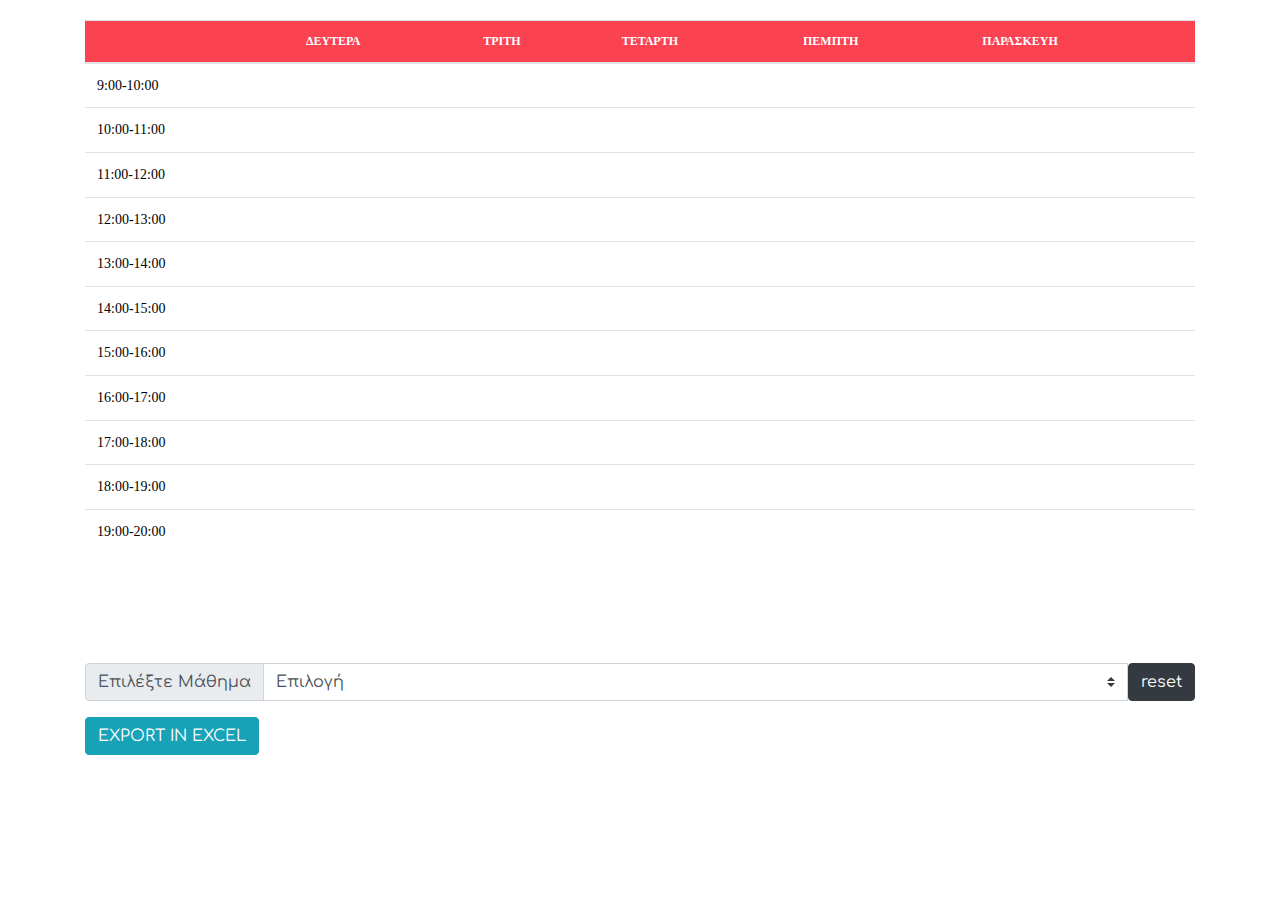
<file: Spring semester curriculum maker/index.html>
﻿<html>
  <head>
    <link rel="icon" type="image/png" href="images/icons/favicon.ico" />
    <!--===============================================================================================-->
    <link
      rel="stylesheet"
      type="text/css"
      href="vendor/bootstrap/css/bootstrap.min.css"
    />
    <!--===============================================================================================-->
    <link
      rel="stylesheet"
      type="text/css"
      href="fonts/font-awesome-4.7.0/css/font-awesome.min.css"
    />
    <!--===============================================================================================-->
    <link rel="stylesheet" type="text/css" href="vendor/animate/animate.css" />
    <!--===============================================================================================-->
    <link
      rel="stylesheet"
      type="text/css"
      href="vendor/select2/select2.min.css"
    />
    <!--===============================================================================================-->
    <link
      rel="stylesheet"
      type="text/css"
      href="vendor/perfect-scrollbar/perfect-scrollbar.css"
    />
    <!--===============================================================================================-->
    <link rel="stylesheet" type="text/css" href="css/util.css" />
    <link rel="stylesheet" type="text/css" href="css/main.css" />
    <!--===============================================================================================-->
    <link rel="shortcut icon" type="image/x-icon" href="32x32.ico" />
    <link
      rel="stylesheet"
      href="https://stackpath.bootstrapcdn.com/bootstrap/4.3.1/css/bootstrap.min.css"
      integrity="sha384-ggOyR0iXCbMQv3Xipma34MD+dH/1fQ784/j6cY/iJTQUOhcWr7x9JvoRxT2MZw1T"
      crossorigin="anonymous"
    />
    <link
      href="https://fonts.googleapis.com/css?family=Comfortaa:300,400,500,600,700&display=swap&subset=greek"
      rel="stylesheet"
    />
    <script
      src="https://code.jquery.com/jquery-3.3.1.slim.min.js"
      integrity="sha384-q8i/X+965DzO0rT7abK41JStQIAqVgRVzpbzo5smXKp4YfRvH+8abtTE1Pi6jizo"
      crossorigin="anonymous"
    ></script>
    <script
      src="https://cdnjs.cloudflare.com/ajax/libs/popper.js/1.14.7/umd/popper.min.js"
      integrity="sha384-UO2eT0CpHqdSJQ6hJty5KVphtPhzWj9WO1clHTMGa3JDZwrnQq4sF86dIHNDz0W1"
      crossorigin="anonymous"
    ></script>
    <script
      src="https://stackpath.bootstrapcdn.com/bootstrap/4.3.1/js/bootstrap.min.js"
      integrity="sha384-JjSmVgyd0p3pXB1rRibZUAYoIIy6OrQ6VrjIEaFf/nJGzIxFDsf4x0xIM+B07jRM"
      crossorigin="anonymous"
    ></script>
    <title>ΠΡΟΓΡΑΜΜΑ</title>
    <style media="screen">
      * {
        font-family: "Comfortaa", cursive;
      }
      .container {
        padding-top: 20px;
      }
    </style>
    <script>
      var courses = new Array(36);
      for (var i = 0; i < courses.length; i++) {
        courses[i] = new Array(8);
      }

      courses[0] = [1201, "Μαθηματικά ΙΙ B1", "3", "14", "2", "5", "14", "2"];
      courses[1] = [
        1202,
        "Μετρήσεις & κυκλώματα... B1",
        "1",
        "9",
        "2",
        "4",
        "9",
        "2"
      ];
      courses[2] = [
        1203,
        "Τεχνική συγγραφή, Παρουσίαση... B1",
        "2",
        "12",
        "2",
        "2",
        "14",
        "2"
      ];
      courses[3] = [
        1204,
        "Σχεδίαση Ψηφιακών συστημάτων B1",
        "1",
        "11",
        "2",
        "4",
        "11",
        "2"
      ];
      courses[4] = [
        1205,
        "Αντικειμενοστρεφής...",
        "3",
        "11",
        "2",
        "5",
        "11",
        "2"
      ];

      courses[36] = [1201, "Μαθηματικά ΙΙ B2", "3", "11", "2", "5", "11", "2"];
      courses[37] = [
        1202,
        "Μετρήσεις & κυκλώματα... B1",
        "1",
        "11",
        "2",
        "4",
        "11",
        "2"
      ];
      courses[2] = [
        1203,
        "Τεχνική συγγραφή, Παρουσίαση... B1",
        "2",
        "14",
        "2",
        "2",
        "12",
        "2"
      ];
      courses[3] = [
        1204,
        "Σχεδίαση Ψηφιακών συστημάτων B1",
        "1",
        "9",
        "2",
        "4",
        "9",
        "2"
      ];
      courses[4] = [
        1205,
        "Αντικειμενοστρεφής...",
        "3",
        "9",
        "2",
        "5",
        "9",
        "2"
      ];

      courses[5] = [1401, "Βάσεις Ι", "1", "11", "2", "3", "11", "2"];
      courses[6] = [
        1402,
        "Τηλεπικοινωνιακά συστήματα",
        "2",
        "12",
        "2",
        "3",
        "14",
        "2"
      ];
      courses[7] = [1403, "Λειτουργικά Ι", "2", "14", "2", "5", "9", "2"];
      courses[8] = [
        1404,
        "Ηλεκτρονικά κυκλώματα",
        "1",
        "14",
        "2",
        "3",
        "9",
        "2"
      ];
      courses[9] = [
        1405,
        "Γλώσσες & Τεχνολογίες",
        "1",
        "9",
        "2",
        "2",
        "16",
        "2"
      ];
      courses[10] = [1601, "Τεχνητή Νοημοσύνη", "1", "9", "2", "4", "9", "2"];
      courses[11] = [
        1602,
        "Ενσωματωμένα συστήματα",
        "1",
        "11",
        "2",
        "3",
        "9",
        "2"
      ];
      courses[12] = [
        1611,
        "Σύνθεση ηλεκτρονικών...",
        "2",
        "12",
        "2",
        "4",
        "11",
        "2"
      ];
      courses[13] = [
        1612,
        "Κβαντική υπολογιστική",
        "3",
        "11",
        "2",
        "5",
        "9",
        "2"
      ];
      courses[14] = [
        1613,
        "Μεθοδολογίες σχεδιασμού μικρο...",
        "1",
        "9",
        "0",
        "-1",
        "-1",
        "-1"
      ];
      courses[15] = [
        1641,
        "Αριθμητικές μεθόδοι",
        "2",
        "14",
        "2",
        "4",
        "11",
        "2"
      ];
      courses[16] = [
        1642,
        "Προηγμένα θέματα αλληλεπίδρασης",
        "1",
        "14",
        "2",
        "4",
        "14",
        "2"
      ];
      courses[17] = [1643, "Διοίκηση έργων", "3", "11", "2", "5", "9", "2"];
      courses[18] = [
        1671,
        "Μικροκυματική τεχνολογία και...",
        "1",
        "14",
        "2",
        "3",
        "16",
        "2"
      ];
      courses[19] = [
        1672,
        "Οπτοηλεκτρονική και οπτικές...",
        "4",
        "14",
        "2",
        "-1",
        "-1",
        "-1"
      ];
      courses[20] = [1673, "Συστήματα ΜΜΕ", "2", "14", "4", "-1", "-1", "-1"];
      courses[21] = [1801, "Ασφάλεια Π.Σ.", "1", "9", "2", "4", "9", "2"];
      courses[22] = [
        1802,
        "Αρχές και μεθόδοι Μηχανικής...",
        "2",
        "12",
        "2",
        "4",
        "14",
        "2"
      ];
      courses[23] = [
        1803,
        "Διαδίκτυο των πραγμάτων",
        "1",
        "11",
        "2",
        "4",
        "11",
        "2"
      ];
      courses[24] = [
        1811,
        "Εφαρμογές συστημάτων αυτόματου...",
        "3",
        "9",
        "2",
        "-1",
        "-1",
        "-1"
      ];
      courses[25] = [
        1812,
        "Μετατροπείς ισχύος",
        "3",
        "14",
        "2",
        "-1",
        "-1",
        "-1"
      ];
      courses[26] = [1837, "Μικροηλεκτρονική", "1", "9", "0", "-1", "-1", "-1"];
      courses[27] = [
        1838,
        "Εφαρμογές συστημάτων ισχύος...",
        "2",
        "14",
        "2",
        "-1",
        "-1",
        "-1"
      ];
      courses[28] = [
        1839,
        "Ηλεκτροκίνηση και ευφυή δίκτυα.",
        "5",
        "14",
        "2",
        "-1",
        "-1",
        "-1"
      ];
      courses[29] = [
        1841,
        "Οργάνωση δεδομένων και εξόρυξη...",
        "1",
        "14",
        "2",
        "2",
        "14",
        "2"
      ];
      courses[30] = [
        1842,
        "Διαδικτυακές υπηρεσίες προστιθέμενης...",
        "3",
        "11",
        "2",
        "5",
        "11",
        "2"
      ];
      courses[31] = [1871, "Ασύρματα δίκτυα", "3", "14", "2", "5", "14", "2"];
      courses[32] = [
        1872,
        "Ειδικά θέματα δικτύων CCNA 1",
        "2",
        "12",
        "2",
        "-1",
        "-1",
        "-1"
      ];
      courses[33] = [
        1873,
        "Προηγμένα θέματα δικτύων",
        "1",
        "9",
        "0",
        "-1",
        "-1",
        "-1"
      ];
      courses[34] = [
        1874,
        "Συστήματα κινητών επικοινωνιών",
        "3",
        "11",
        "2",
        "5",
        "11",
        "2"
      ];
      courses[35] = [
        1899,
        "Ραδιοτηλεοπτική παραγωγή",
        "5",
        "14",
        "2",
        "-1",
        "-1",
        "-1"
      ];

      function fnExcelReport() {
        var tab_text = "<table border='2px'><tr bgcolor='#87AFC6'>";
        var textRange;
        var j = 0;
        tab = document.getElementById("tbl1"); // id of table

        for (j = 0; j < tab.rows.length; j++) {
          tab_text = tab_text + tab.rows[j].innerHTML + "</tr>";
          //tab_text=tab_text+"</tr>";
        }

        tab_text = tab_text + "</table>";
        tab_text = tab_text.replace(/<A[^>]*>|<\/A>/g, ""); //remove if u want links in your table
        tab_text = tab_text.replace(/<img[^>]*>/gi, ""); // remove if u want images in your table
        tab_text = tab_text.replace(/<input[^>]*>|<\/input>/gi, ""); // reomves input params

        var ua = window.navigator.userAgent;
        var msie = ua.indexOf("MSIE ");

        if (msie > 0 || !!navigator.userAgent.match(/Trident.*rv\:11\./)) {
          // If Internet Explorer
          txtArea1.document.open("txt/html", "replace");
          txtArea1.document.write(tab_text);
          txtArea1.document.close();
          txtArea1.focus();
          sa = txtArea1.document.execCommand(
            "SaveAs",
            true,
            "Say Thanks to Sumit.xls"
          );
        } //other browser not tested on IE 11
        else
          sa = window.open(
            "data:application/vnd.ms-excel," + encodeURIComponent(tab_text)
          );

        return sa;
      }
      function reset() {
        var table = document.getElementById("tbl1");
        for (var i = 1; i < 12; i++) {
          for (var j = 1; j < 6; j++) {
            table.rows[i].cells[j].innerHTML = " ";
          }
        }
      }
      function sndSpring(obj) {
        var id = obj.value;

        var table = document.getElementById("tbl1");

        for (var j = 0; j < courses[id][4]; j++) {
          console.log();
          table.rows[parseInt(courses[id][3]) + j - 8].cells[
            courses[id][2]
          ].innerHTML += courses[id][1] + "<br>";
        }

        if (courses[id][5] != -1) {
          for (var j = 0; j < courses[id][7]; j++) {
            table.rows[parseInt(courses[id][6]) + j - 8].cells[
              courses[id][5]
            ].innerHTML += courses[id][1] + "<br>";
          }
        }
      }
      function snd(obj) {
        var table = document.getElementById("tbl1");
        var i = obj.value;
        if (i == "it1101A") {
          table.rows[6].cells[2].innerHTML += "ΜΑΘΗΜΑΤΙΚΑ Ι" + "<br>";
          table.rows[7].cells[2].innerHTML += "ΜΑΘΗΜΑΤΙΚΑ Ι" + "<br>";
          table.rows[3].cells[3].innerHTML += "ΜΑΘΗΜΑΤΙΚΑ Ι" + "<br>";
          table.rows[4].cells[3].innerHTML += "ΜΑΘΗΜΑΤΙΚΑ Ι" + "<br>";
        }
        if (i == "it1101B") {
          table.rows[6].cells[1].innerHTML += "ΜΑΘΗΜΑΤΙΚΑ Ι" + "<br>";
          table.rows[7].cells[1].innerHTML += "ΜΑΘΗΜΑΤΙΚΑ Ι" + "<br>";
          table.rows[6].cells[3].innerHTML += "ΜΑΘΗΜΑΤΙΚΑ Ι" + "<br>";
          table.rows[7].cells[3].innerHTML += "ΜΑΘΗΜΑΤΙΚΑ Ι" + "<br>";
        }
        if (i == "it1102A") {
          table.rows[6].cells[3].innerHTML +=
            "ΔΟΜΗΜΕΝΟΣ ΠΡΟΓΡΑΜΜΑΤΙΣΜΟΣ" + "<br>";
          table.rows[7].cells[3].innerHTML +=
            "ΔΟΜΗΜΕΝΟΣ ΠΡΟΓΡΑΜΜΑΤΙΣΜΟΣ" + "<br>";
          table.rows[3].cells[5].innerHTML +=
            "ΔΟΜΗΜΕΝΟΣ ΠΡΟΓΡΑΜΜΑΤΙΣΜΟΣ" + "<br>";
          table.rows[4].cells[5].innerHTML +=
            "ΔΟΜΗΜΕΝΟΣ ΠΡΟΓΡΑΜΜΑΤΙΣΜΟΣ" + "<br>";
        }
        if (i == "it1102Β") {
          table.rows[8].cells[3].innerHTML +=
            "ΔΟΜΗΜΕΝΟΣ ΠΡΟΓΡΑΜΜΑΤΙΣΜΟΣ" + "<br>";
          table.rows[9].cells[3].innerHTML +=
            "ΔΟΜΗΜΕΝΟΣ ΠΡΟΓΡΑΜΜΑΤΙΣΜΟΣ" + "<br>";
          table.rows[6].cells[5].innerHTML +=
            "ΔΟΜΗΜΕΝΟΣ ΠΡΟΓΡΑΜΜΑΤΙΣΜΟΣ" + "<br>";
          table.rows[7].cells[5].innerHTML +=
            "ΔΟΜΗΜΕΝΟΣ ΠΡΟΓΡΑΜΜΑΤΙΣΜΟΣ" + "<br>";
        }
        if (i == "it1103A") {
          var n = 4;
          var m = 1;
          var d1 = 2;
          var d2 = 3;
          var course = "ΕΙΣΑΓΩΓΗ ΣΤΗΝ ΕΠΙΣΤΗΜΗ";
          table.rows[n].cells[d1].innerHTML += course + "<br>";
          table.rows[n + 1].cells[d1].innerHTML += course + "<br>";
          table.rows[m].cells[d2].innerHTML += course;
          table.rows[m + 1].cells[d2].innerHTML += course + "<br>";
        }
        if (i == "it1103B") {
          var n = 6;
          var m = 3;
          var d1 = 2;
          var d2 = 3;
          var course = "ΕΙΣΑΓΩΓΗ ΣΤΗΝ ΕΠΙΣΤΗΜΗ";
          table.rows[n].cells[d1].innerHTML += course + "<br>";
          table.rows[n + 1].cells[d1].innerHTML += course + "<br>";
          table.rows[m].cells[d2].innerHTML += course + "<br>";
          table.rows[m + 1].cells[d2].innerHTML += course + "<br>";
        }

        if (i == "it1104B") {
          var n = 3;
          var m = 3;
          var d1 = 1;
          var d2 = 4;
          var course = "ΗΛΕΚΤΡΟΝΙΚΗ ΦΥΣΙΚΗ";
          table.rows[n].cells[d1].innerHTML += course + "<br>";
          table.rows[n + 1].cells[d1].innerHTML += course + "<br>";
          table.rows[m].cells[d2].innerHTML += course + "<br>";
          table.rows[m + 1].cells[d2].innerHTML += course + "<br>";
        }
        if (i == "it1104A") {
          var n = 1;
          var m = 1;
          var d1 = 1;
          var d2 = 4;
          var course = "ΗΛΕΚΤΡΟΝΙΚΗ ΦΥΣΙΚΗ";
          table.rows[n].cells[d1].innerHTML += course + "<br>";
          table.rows[n + 1].cells[d1].innerHTML += course + "<br>";
          table.rows[m].cells[d2].innerHTML += course + "<br>";
          table.rows[m + 1].cells[d2].innerHTML += course + "<br>";
        }
        if (i == "it1105A") {
          var n = 3;
          var m = 3;
          var d1 = 1;
          var d2 = 4;
          var course = "ΚΥΚΛΩΜΑΤΑ ΣΥΝΕΧΟΥΣ ΡΕΥΜ." + "<br>";
          table.rows[n].cells[d1].innerHTML += course;
          table.rows[n + 1].cells[d1].innerHTML += course;
          table.rows[m].cells[d2].innerHTML += course;
          table.rows[m + 1].cells[d2].innerHTML += course;
        }
        if (i == "it1105B") {
          var n = 1;
          var m = 1;
          var d1 = 1;
          var d2 = 4;
          var course = "ΚΥΚΛΩΜΑΤΑ ΣΥΝΕΧΟΥΣ ΡΕΥΜ." + "<br>";
          table.rows[n].cells[d1].innerHTML += course;
          table.rows[n + 1].cells[d1].innerHTML += course;
          table.rows[m].cells[d2].innerHTML += course;
          table.rows[m + 1].cells[d2].innerHTML += course;
        }
        if (i == "it1301") {
          var n = 1;
          var m = 1;
          var d1 = 1;
          var d2 = 3;
          var course = "ΠΙΘΑΝΟΤΗΤΕΣ & ΣΤΑΤΙΣΤΙΚΗ" + "<br>";
          table.rows[n].cells[d1].innerHTML += course;
          table.rows[n + 1].cells[d1].innerHTML += course;
          table.rows[m].cells[d2].innerHTML += course;
          table.rows[m + 1].cells[d2].innerHTML += course;
        }
        if (i == "it1302") {
          var n = 3;
          var m = 3;
          var d1 = 1;
          var d2 = 5;
          var course = "ΜΑΘΗΜΑΤΙΚΑ ΙΙΙ" + "<br>";
          table.rows[n].cells[d1].innerHTML += course;
          table.rows[n + 1].cells[d1].innerHTML += course;
          table.rows[m].cells[d2].innerHTML += course;
          table.rows[m + 1].cells[d2].innerHTML += course;
        }
        if (i == "it1303") {
          var n = 6;
          var m = 6;
          var d1 = 3;
          var d2 = 4;
          var course = "ΕΠΕΞΕΡΓΑΣΙΑ ΣΗΜΑΤΟΣ" + "<br>";
          table.rows[n].cells[d1].innerHTML += course;
          table.rows[n + 1].cells[d1].innerHTML += course;
          table.rows[m].cells[d2].innerHTML += course;
          table.rows[m + 1].cells[d2].innerHTML += course;
        }
        // n goes with d1 | hour begin , day
        // m goes with d2 | hour begin , day
        // course is the name of the course
        if (i == "it1304") {
          var n = 11;
          var m = 9;
          var d1 = 3;
          var d2 = 5;
          var course = "ΟΡΓΑΝΩΣΗ & ΑΡΧΙΤΕΚΤΟΝΙΚΗ" + "<br>";
          table.rows[n - 8].cells[d1].innerHTML += course;
          table.rows[n - 7].cells[d1].innerHTML += course;
          table.rows[m - 8].cells[d2].innerHTML += course;
          table.rows[m - 7].cells[d2].innerHTML += course;
        }
        if (i == "it1305") {
          var n = 9;
          var m = 14;
          var d1 = 4;
          var d2 = 5;
          var course = "ΔΟΜΕΣ ΔΕΔΟΜΕΝΩΝ" + "<br>";
          table.rows[n - 8].cells[d1].innerHTML += course;
          table.rows[n - 7].cells[d1].innerHTML += course;
          table.rows[m - 8].cells[d2].innerHTML += course;
          table.rows[m - 7].cells[d2].innerHTML += course;
        }

        if (i == "it1501") {
          var n = 12;
          var m = 11;
          var d1 = 2;
          var d2 = 4;
          var course = "ΑΣΥΡΜΑΤΕΣ ΕΠΙΚΟΙΝΩΝΙΕΣ" + "<br>";
          table.rows[n - 8].cells[d1].innerHTML += course;
          table.rows[n - 7].cells[d1].innerHTML += course;
          table.rows[m - 8].cells[d2].innerHTML += course;
          table.rows[m - 7].cells[d2].innerHTML += course;
        }
        if (i == "it1502") {
          var n = 9;
          var m = 14;
          var d1 = 1;
          var d2 = 3;
          var course = "ΜΙΚΡΟΕΛΕΓΚΤΕΣ" + "<br>";
          table.rows[n - 8].cells[d1].innerHTML += course;
          table.rows[n - 7].cells[d1].innerHTML += course;
          table.rows[m - 8].cells[d2].innerHTML += course;
          table.rows[m - 7].cells[d2].innerHTML += course;
        }
        if (i == "it1503") {
          var n = 14;
          var m = 9;
          var d1 = 2;
          var d2 = 4;
          var course = "ΛΕΙΤΟΥΡΓΙΚΑ ΙΙ" + "<br>";
          table.rows[n - 8].cells[d1].innerHTML += course;
          table.rows[n - 7].cells[d1].innerHTML += course;
          table.rows[m - 8].cells[d2].innerHTML += course;
          table.rows[m - 7].cells[d2].innerHTML += course;
        }
        if (i == "it1504") {
          var n = 14;
          var m = 11;
          var d1 = 1;
          var d2 = 3;
          var course = "ΗΛΕΚΤΡΟΝΙΚΕΣ ΔΙΑΤΑΞΕΙΣ" + "<br>";
          table.rows[n - 8].cells[d1].innerHTML += course;
          table.rows[n - 7].cells[d1].innerHTML += course;
          table.rows[m - 8].cells[d2].innerHTML += course;
          table.rows[m - 7].cells[d2].innerHTML += course;
        }
        if (i == "it1505") {
          var n = 11;
          var m = 9;
          var d1 = 1;
          var d2 = 3;
          var course = "ΑΛΛΗΛΕΠΙΔΡΑΣΗ" + "<br>";
          table.rows[n - 8].cells[d1].innerHTML += course;
          table.rows[n - 7].cells[d1].innerHTML += course;
          table.rows[m - 8].cells[d2].innerHTML += course;
          table.rows[m - 7].cells[d2].innerHTML += course;
        }
        if (i == "it1701") {
          var n = 11;
          var m = 9;
          var d1 = 1;
          var d2 = 4;
          var course = "ΔΙΚΤΥΑ ΙΙ" + "<br>";
          table.rows[n - 8].cells[d1].innerHTML += course;
          table.rows[n - 7].cells[d1].innerHTML += course;
          table.rows[m - 8].cells[d2].innerHTML += course;
          table.rows[m - 7].cells[d2].innerHTML += course;
        }
        if (i == "it1702") {
          var n = 9;
          var m = 9;
          var d1 = 1;
          var d2 = 5;
          var course = "ΗΛΕΚΤΡΟΝΙΚΑ ΙΣΧΥΟΣ" + "<br>";
          table.rows[n - 8].cells[d1].innerHTML += course;
          table.rows[n - 7].cells[d1].innerHTML += course;
          table.rows[m - 8].cells[d2].innerHTML += course;
          table.rows[m - 7].cells[d2].innerHTML += course;
        }
        if (i == "it1711") {
          var n = 14;
          var m = 11;
          var d1 = 1;
          var d2 = 4;
          var course = "ΣΥΣΤΗΜΑΤΑ ΑΥΤΟΜΑΤΟΥ ΕΛΕΓΧΟΥ" + "<br>";
          table.rows[n - 8].cells[d1].innerHTML += course;
          table.rows[n - 7].cells[d1].innerHTML += course;
          table.rows[m - 8].cells[d2].innerHTML += course;
          table.rows[m - 7].cells[d2].innerHTML += course;
        }
        if (i == "it1712") {
          var n = 14;
          var m = 11;
          var d1 = 2;
          var d2 = 5;
          var course = "ΑΙΣΘΗΤΗΡΙΑ ΚΑΙ ΕΠΕΞΕΡΓΑΣΙΑ ΜΕΤΡΗΣΕΩΝ" + "<br>";
          table.rows[n - 8].cells[d1].innerHTML += course;
          table.rows[n - 7].cells[d1].innerHTML += course;
          table.rows[m - 8].cells[d2].innerHTML += course;
          table.rows[m - 7].cells[d2].innerHTML += course;
        }
        if (i == "it1713") {
          var n = 12;
          var m = 12;
          var d1 = 2;
          var d2 = 2;
          var course = "ΠΡΟΓΡΑΜΜΑΤΙΖΟΜΕΝΟΙ ΛΟΓΙΚΟΙ ΕΛΕΓΚΤΕΣ" + "<br>";
          table.rows[n - 8].cells[d1].innerHTML += course;
          table.rows[n - 7].cells[d1].innerHTML += course;
        }
        if (i == "it1741") {
          var n = 9;
          var m = 14;
          var d1 = 3;
          var d2 = 4;
          var course = "ΕΙΣΑΓΩΓΗ ΣΤΗΝ ΑΝΑΛΥΤΙΚΗ" + "<br>";
          table.rows[n - 8].cells[d1].innerHTML += course;
          table.rows[n - 7].cells[d1].innerHTML += course;
          table.rows[m - 8].cells[d2].innerHTML += course;
          table.rows[m - 7].cells[d2].innerHTML += course;
        }
        if (i == "it1742") {
          var n = 14;
          var m = 14;
          var d1 = 2;
          var d2 = 3;
          var course = "ΜΗΧΑΝΙΚΗ ΛΟΓΙΣΜΙΚΟΥ" + "<br>";
          table.rows[n - 8].cells[d1].innerHTML += course;
          table.rows[n - 7].cells[d1].innerHTML += course;
          table.rows[m - 8].cells[d2].innerHTML += course;
          table.rows[m - 7].cells[d2].innerHTML += course;
        }
        if (i == "it1743") {
          var n = 14;
          var m = 11;
          var d1 = 1;
          var d2 = 4;
          var course = "ΒΑΣΕΙΣ ΙΙ" + "<br>";
          table.rows[n - 8].cells[d1].innerHTML += course;
          table.rows[n - 7].cells[d1].innerHTML += course;
          table.rows[m - 8].cells[d2].innerHTML += course;
          table.rows[m - 7].cells[d2].innerHTML += course;
        }
        if (i == "it1911") {
          var n = 9;
          var m = 9;
          var d1 = 1;
          var d2 = 1;
          var course = "ΕΦΑΡΜΟΓΕΣ ΕΝΣΩΜΑΤΩΜΕΝΩΝ ΣΥΣΤΗΜΑΤΩΝ" + "<br>";
          table.rows[n - 8].cells[d1].innerHTML += course;
          table.rows[n - 7].cells[d1].innerHTML += course;
        }
        if (i == "it1941") {
          var n = 12;
          var m = 14;
          var d1 = 2;
          var d2 = 4;
          var course = "ΑΔΙΣΕ" + "<br>";
          table.rows[n - 8].cells[d1].innerHTML += course;
          table.rows[n - 7].cells[d1].innerHTML += course;
          table.rows[m - 8].cells[d2].innerHTML += course;
          table.rows[m - 7].cells[d2].innerHTML += course;
        }
        if (i == "it1942") {
          var n = 11;
          var m = 14;
          var d1 = 3;
          var d2 = 4;
          var course = "ΕΠΙΧΕΙΡΙΣΙΑΚΗ ΕΡΕΥΝΑ" + "<br>";
          table.rows[n - 8].cells[d1].innerHTML += course;
          table.rows[n - 7].cells[d1].innerHTML += course;
          table.rows[m - 8].cells[d2].innerHTML += course;
          table.rows[m - 7].cells[d2].innerHTML += course;
        }
        if (i == "it1944") {
          var n = 14;
          var m = 9;
          var d1 = 3;
          var d2 = 4;
          var course = "ΔΣΥ - DBMS" + "<br>";
          table.rows[n - 8].cells[d1].innerHTML += course;
          table.rows[n - 7].cells[d1].innerHTML += course;
          table.rows[m - 8].cells[d2].innerHTML += course;
          table.rows[m - 7].cells[d2].innerHTML += course;
        }
        if (i == "it1945") {
          var n = 16;
          var m = 16;
          var d1 = 2;
          var d2 = 4;
          var course = "ΕΥΦΥΗ ΣΥΣΤΗΜΑΤΑ" + "<br>";
          table.rows[n - 8].cells[d1].innerHTML += course;
          table.rows[n - 7].cells[d1].innerHTML += course;
          table.rows[m - 8].cells[d2].innerHTML += course;
          table.rows[m - 7].cells[d2].innerHTML += course;
        }
        if (i == "it1947") {
          var n = 14;
          var m = 11;
          var d1 = 3;
          var d2 = 5;
          var course = "ΠΡΟΗΓΜΕΝΗ ΜΗΧΑΝΙΚΗ ΜΑΘΗΣΗ" + "<br>";
          table.rows[n - 8].cells[d1].innerHTML += course;
          table.rows[n - 7].cells[d1].innerHTML += course;
          table.rows[m - 8].cells[d2].innerHTML += course;
          table.rows[m - 7].cells[d2].innerHTML += course;
        }
        if (i == "it1948") {
          var n = 14;
          var m = 14;
          var d1 = 2;
          var d2 = 4;
          var course = "ΑΝΑΠΤΥΞΗ ΟΛ. ΠΛΗ. ΣΥΣΤΗΜΑΤΩΝ" + "<br>";
          table.rows[n - 8].cells[d1].innerHTML += course;
          table.rows[n - 7].cells[d1].innerHTML += course;
          table.rows[m - 8].cells[d2].innerHTML += course;
          table.rows[m - 7].cells[d2].innerHTML += course;
        }
        if (i == "it1950") {
          var n = 11;
          var m = 9;
          var d1 = 3;
          var d2 = 4;
          var course = "ΣΗΜΑΣΙΟΛΟΓΙΚΟΣ ΙΣΤΟΣ" + "<br>";
          table.rows[n - 8].cells[d1].innerHTML += course;
          table.rows[n - 7].cells[d1].innerHTML += course;
          table.rows[m - 8].cells[d2].innerHTML += course;
          table.rows[m - 7].cells[d2].innerHTML += course;
        }
        if (i == "it1969") {
          var n = 9;
          var m = 9;
          var d1 = 1;
          var d2 = 5;
          var course = "ΓΡΑΦΙΚΑ ΥΠΟΛΟΓΙΣΤΩΝ" + "<br>";
          table.rows[n - 8].cells[d1].innerHTML += course;
          table.rows[n - 7].cells[d1].innerHTML += course;
          table.rows[m - 8].cells[d2].innerHTML += course;
          table.rows[m - 7].cells[d2].innerHTML += course;
        }
        if (i == "it1972") {
          var n = 14;
          var m = 11;
          var d1 = 3;
          var d2 = 5;
          var course = "ΔΙΚΤΥΩΣΗ ΚΑΘΟΡΙΣΜΕΝΗ ΑΠΟ ΛΟΓΙΣΜΙΚΟ" + "<br>";
          table.rows[n - 8].cells[d1].innerHTML += course;
          table.rows[n - 7].cells[d1].innerHTML += course;
          table.rows[m - 8].cells[d2].innerHTML += course;
          table.rows[m - 7].cells[d2].innerHTML += course;
        }
        if (i == "it1973") {
          var n = 12;
          var m = 14;
          var d1 = 2;
          var d2 = 2;
          var course = "CCNA 2";
          table.rows[n - 8].cells[d1].innerHTML += course + "<br>";
          table.rows[n - 7].cells[d1].innerHTML += course + "<br>";
          table.rows[m - 8].cells[d2].innerHTML += course + "(Ε)" + "<br>";
          table.rows[m - 7].cells[d2].innerHTML += course + "(Ε)" + "<br>";
          table.rows[m - 6].cells[d2].innerHTML += course + "(Ε)" + "<br>";
          table.rows[m - 5].cells[d2].innerHTML += course + "(Ε)" + "<br>";
        }
        if (i == "it1975") {
          var n = 11;
          var m = 9;
          var d1 = 1;
          var d2 = 3;
          var course = "ΤΕΧΝΟΛΟΓΙΑ ΠΟΛΥΜΕΣΩΝ" + "<br>";
          table.rows[n - 8].cells[d1].innerHTML += course;
          table.rows[n - 7].cells[d1].innerHTML += course;
          table.rows[m - 8].cells[d2].innerHTML += course;
          table.rows[m - 7].cells[d2].innerHTML += course;
        }
      }
    </script>
  </head>
  <body>
    <div class="container">
      <div class="table100 ver4 m-b-110">
        <table class="table table-hover" id="tbl1">
          <thread>
            <tr>
              <th class="tg-0lax"></th>
              <th class="tg-0lax">ΔΕΥΤΕΡΑ</th>
              <th class="tg-0lax">ΤΡΙΤΗ</th>
              <th class="tg-0lax">ΤΕΤΑΡΤΗ</th>
              <th class="tg-0lax">ΠΕΜΠΤΗ</th>
              <th class="tg-0lax">ΠΑΡΑΣΚΕΥΗ</th>
            </tr>
          </thread>

          <tbody>
            <tr>
              <td class="tg-0lax">9:00-10:00</td>
              <td class="tg-0lax"></td>
              <td class="tg-0lax"></td>
              <td class="tg-0lax"></td>
              <td class="tg-0lax"></td>
              <td class="tg-0lax"></td>
            </tr>
            <tr>
              <td class="tg-0lax">10:00-11:00</td>
              <td class="tg-0lax"></td>
              <td class="tg-0lax"></td>
              <td class="tg-0lax"></td>
              <td class="tg-0lax"></td>
              <td class="tg-0lax"></td>
            </tr>
            <tr>
              <td class="tg-0lax">11:00-12:00</td>
              <td class="tg-0lax"></td>
              <td class="tg-0lax"></td>
              <td class="tg-0lax"></td>
              <td class="tg-0lax"></td>
              <td class="tg-0lax"></td>
            </tr>
            <tr>
              <td class="tg-0lax">12:00-13:00</td>
              <td class="tg-0lax"></td>
              <td class="tg-0lax"></td>
              <td class="tg-0lax"></td>
              <td class="tg-0lax"></td>
              <td class="tg-0lax"></td>
            </tr>
            <tr>
              <td class="tg-0lax">13:00-14:00</td>
              <td class="tg-0lax"></td>
              <td class="tg-0lax"></td>
              <td class="tg-0lax"></td>
              <td class="tg-0lax"></td>
              <td class="tg-0lax"></td>
            </tr>
            <tr>
              <td class="tg-0lax">14:00-15:00</td>
              <td class="tg-0lax"></td>
              <td class="tg-0lax"></td>
              <td class="tg-0lax"></td>
              <td class="tg-0lax"></td>
              <td class="tg-0lax"></td>
            </tr>
            <tr>
              <td class="tg-0lax">15:00-16:00</td>
              <td class="tg-0lax"></td>
              <td class="tg-0lax"></td>
              <td class="tg-0lax"></td>
              <td class="tg-0lax"></td>
              <td class="tg-0lax"></td>
            </tr>
            <tr>
              <td class="tg-0lax">16:00-17:00</td>
              <td class="tg-0lax"></td>
              <td class="tg-0lax"></td>
              <td class="tg-0lax"></td>
              <td class="tg-0lax"></td>
              <td class="tg-0lax"></td>
            </tr>
            <tr>
              <td class="tg-0lax">17:00-18:00</td>
              <td class="tg-0lax"></td>
              <td class="tg-0lax"></td>
              <td class="tg-0lax"></td>
              <td class="tg-0lax"></td>
              <td class="tg-0lax"></td>
            </tr>
            <tr>
              <td class="tg-0lax">18:00-19:00</td>
              <td class="tg-0lax"></td>
              <td class="tg-0lax"></td>
              <td class="tg-0lax"></td>
              <td class="tg-0lax"></td>
              <td class="tg-0lax"></td>
            </tr>
            <tr>
              <td class="tg-0lax">19:00-20:00</td>
              <td class="tg-0lax"></td>
              <td class="tg-0lax"></td>
              <td class="tg-0lax"></td>
              <td class="tg-0lax"></td>
              <td class="tg-0lax"></td>
            </tr>
          </tbody>
        </table>
      </div>

      <div class="input-group mb-3">
        <div class="input-group-prepend">
          <label class="input-group-text" for="inputGroupSelect01"
            >Επιλέξτε Μάθημα</label
          >
        </div>
        <select
          onchange="sndSpring(this)"
          class="custom-select"
          id="inputGroupSelect01"
        >
          <option value="null">Επιλογή</option>
          <option value="0">ΜΑΘΗΜΑΤΙΚΑ ΙΙ B1</option>
          <option value="1"
            >ΜΕΤΡΗΣΕΙΣ ΚΑΙ ΚΥΚΛΩΜΑΤΑ ΕΝΑΛΛΑΣΣΟΜΕΝΟΥ ΡΕΥΜΑΤΟΣ B1</option
          >
          <option value="2"
            >ΤΕΧΝΙΚΗ ΣΥΓΓΡΑΦΗ, ΠΑΡΟΥΣΙΑΣΗ ΚΑΙ ΟΡΟΛΟΓΙΑ ΞΕΝΗΣ ΓΛΩΣΣΑΣ B1</option
          >
          <option value="3">ΣΧΕΔΙΑΣΗ ΨΗΦΙΑΚΩΝ ΣΥΣΤΗΜΑΤΩΝ B1</option
          ><option value="36">ΑΝΤΙΚΕΙΜΕΝΟΣΤΡΕΦΗΣ ΠΡΟΓΡΑΜΜΑΤΙΣΜΟΣ B1</option>
          <option value="37">ΜΑΘΗΜΑΤΙΚΑ ΙΙ B2</option>
          <option value="38"
            >ΜΕΤΡΗΣΕΙΣ ΚΑΙ ΚΥΚΛΩΜΑΤΑ ΕΝΑΛΛΑΣΣΟΜΕΝΟΥ ΡΕΥΜΑΤΟΣ B2</option
          >
          <option value="39"
            >ΤΕΧΝΙΚΗ ΣΥΓΓΡΑΦΗ, ΠΑΡΟΥΣΙΑΣΗ ΚΑΙ ΟΡΟΛΟΓΙΑ ΞΕΝΗΣ ΓΛΩΣΣΑΣ B2</option
          >
          <option value="40">ΣΧΕΔΙΑΣΗ ΨΗΦΙΑΚΩΝ ΣΥΣΤΗΜΑΤΩΝ B2</option>
          <option value="4">ΑΝΤΙΚΕΙΜΕΝΟΣΤΡΕΦΗΣ ΠΡΟΓΡΑΜΜΑΤΙΣΜΟΣ B2</option>
          <option value="5">ΣΥΣΤΗΜΑΤΑ ΔΙΑΧΕΙΡΙΣΗΣ ΒΑΣΕΩΝ ΔΕΔΟΜΕΝΩΝ</option>
          <option value="6">ΤΗΛΕΠΙΚΟΙΝΩΝΙΑΚΑ ΣΥΣΤΗΜΑΤΑ</option>
          <option value="7">ΕΙΣΑΓΩΓΗ ΣΤΑ ΛΕΙΤΟΥΡΓΙΚΑ ΣΥΣΤΗΜΑΤΑ</option>
          <option value="8">ΗΛΕΚΤΡΟΝΙΚΑ ΚΥΚΛΩΜΑΤΑ</option>
          <option value="9">ΓΛΩΣΣΕΣ ΚΑΙ ΤΕΧΝΟΛΟΓΙΕΣ ΙΣΤΟΥ</option>
          <option value="10">ΤΕΧΝΗΤΗ ΝΟΗΜΟΣΥΝΗ</option>
          <option value="11">ΕΝΣΩΜΑΤΩΜΕΝΑ ΣΥΣΤΗΜΑΤΑ</option>
          <option value="12">ΣΥΝΘΕΣΗ ΗΛΕΚΤΡΟΝΙΚΩΝ ΚΥΚΛΩΜΑΤΩΝ</option>
          <option value="13">ΚΒΑΝΤΙΚΗ ΥΠΛΟΓΙΣΤΙΚΗ</option>
          <option value="14"
            >ΜΕΘΟΔΟΛΟΓΙΕΣ ΣΧΕΔΙΑΣΜΟΥ ΜΙΚΡΟΗΛΕΚΤΡΟΝΙΚΩΝ ΚΥΚΛΩΜΑΤΩΝ</option
          >
          <option value="15">ΑΡΙΘΜΗΤΙΚΕΣ ΜΕΘΟΔΟΙ</option>
          <option value="16">ΠΡΟΗΓΜΕΝΑ ΘΕΜΑΤΑ ΑΛΛΗΛΕΠΙΔΡΑΣΗΣ</option>
          <option value="17">ΔΙΟΙΚΗΣΗ ΕΡΓΩΝ</option>
          <option value="18">ΜΙΚΡΟΚΥΜΑΤΙΚΗ ΤΕΧΝΟΛΟΓΙΑ ΚΑΙ ΤΗΛΕΠΙΣΚΟΠΗΣΗ</option>
          <option value="19">ΟΠΤΟΗΛΕΚΤΡΟΝΙΚΗ ΚΑΙ ΟΠΤΙΚΕΣ ΕΠΙΚΟΙΝΩΝΙΕΣ</option>
          <option value="20">ΣΥΣΤΗΜΑΤΑ ΜΕΣΩΝ ΜΑΖΙΚΗΣ ΕΠΙΚΟΙΝΩΝΙΑΣ</option>
          <option value="21">ΑΣΦΑΛΕΙΑ ΠΛΗΡΟΦΟΡΙΑΚΩΝ ΣΥΣΤΗΜΑΤΩΝ</option>
          <option value="22">ΑΡΧΕΣ ΚΑΙ ΜΕΘΟΔΟΙ ΜΗΧΑΝΙΚΗΣ ΜΑΘΗΣΗΣ</option>
          <option value="23">ΔΙΑΔΙΚΤΥΟ ΤΩΝ ΠΡΑΓΜΑΤΩΝ</option>
          <option value="24">ΕΦΑΡΜΟΓΕΣ ΣΥΣΤΗΜΑΤΩΝ ΑΥΤΟΜΑΤΟΥ ΕΛΕΓΧΟΥ</option>
          <option value="25">ΜΕΤΑΤΡΟΠΕΙΣ ΙΣΧΥΟΣ</option>
          <option value="26">ΜΙΚΡΟΗΛΕΚΤΡΟΝΙΚΗ</option>
          <option value="27">ΕΦΑΡΜΟΓΕΣ ΣΥΣΤΗΜΑΤΩΝ ΙΣΧΥΟΣ ΚΑΙ ΑΠΕ</option>
          <option value="28">ΗΛΕΚΤΡΟΚΙΝΗΣΗ ΚΑΙ ΕΥΦΥΗ ΔΙΚΤΥΑ</option>
          <option value="29">ΟΡΓΑΝΩΣΗ ΔΕΔΟΜΕΝΩΝ ΚΑΙ ΕΞΟΡΥΞΗ ΠΛΗΡΟΦΟΡΙΑΣ</option>
          <option value="30">ΔΙΑΔΙΚΤΥΑΚΕΣ ΥΠΗΡΕΣΙΕΣ ΠΡΟΣΤΙΘΕΜΕΝΗΣ ΑΞΙΑΣ</option>
          <option value="31">ΑΣΥΡΜΑΤΑ ΔΙΚΤΥΑ</option>
          <option value="32">ΕΙΔΙΚΑ ΘΕΜΑΤΑ ΔΙΚΤΥΩΝ CCNA 1</option>
          <option value="33">ΠΡΟΗΓΜΕΝΑ ΘΕΜΑΤΑ ΔΙΚΤΥΩΝ</option>
          <option value="34">ΣΥΣΤΗΜΑΤΑ ΚΙΝΗΤΩΝ ΕΠΙΚΟΙΝΩΝΙΩΝ</option>
          <option value="35">ΡΑΔΙΟΤΗΛΕΟΠΤΙΚΗ ΠΑΡΑΓΩΓΗ</option>
        </select>
        <button class="btn btn-dark" type="button" onclick="reset()">
          reset
        </button>
        <iframe id="txtArea1" style="display:none"></iframe>
        <br />
      </div>
      <button class="btn btn-info" id="btnExport" onclick="fnExcelReport();">
        EXPORT IN EXCEL
      </button>
    </div>
  </body>
</html>
</file>
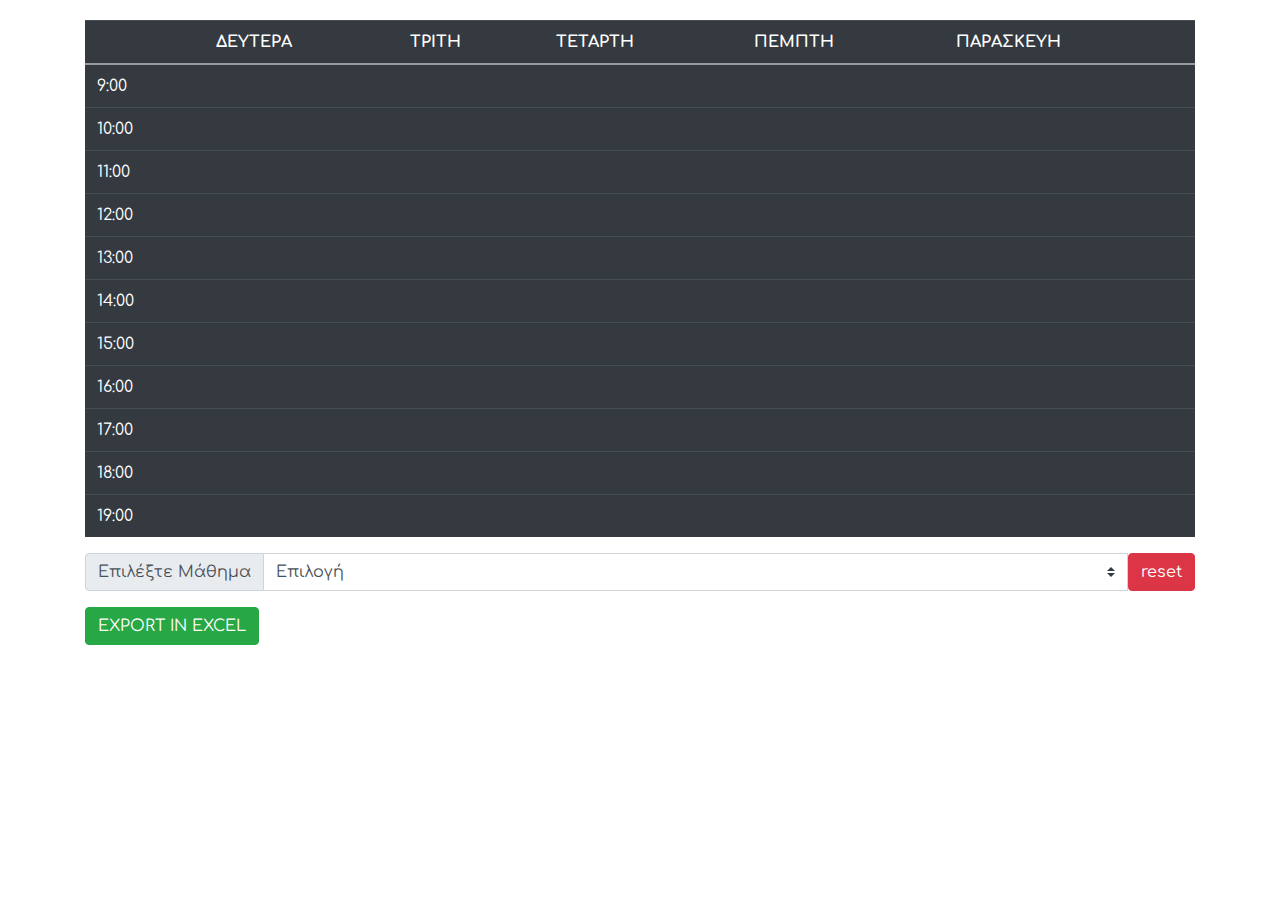
<file: Winter semester curriculum maker/index.html>
﻿<html>
  <head>
	<link rel="shortcut icon" type="image/x-icon" href="32x32.ico" />
    <link
      rel="stylesheet"
      href="https://stackpath.bootstrapcdn.com/bootstrap/4.3.1/css/bootstrap.min.css"
      integrity="sha384-ggOyR0iXCbMQv3Xipma34MD+dH/1fQ784/j6cY/iJTQUOhcWr7x9JvoRxT2MZw1T"
      crossorigin="anonymous"
    />
    <link
      href="https://fonts.googleapis.com/css?family=Comfortaa:300,400,500,600,700&display=swap&subset=greek"
      rel="stylesheet"
    />
    <script
      src="https://code.jquery.com/jquery-3.3.1.slim.min.js"
      integrity="sha384-q8i/X+965DzO0rT7abK41JStQIAqVgRVzpbzo5smXKp4YfRvH+8abtTE1Pi6jizo"
      crossorigin="anonymous"
    ></script>
    <script
      src="https://cdnjs.cloudflare.com/ajax/libs/popper.js/1.14.7/umd/popper.min.js"
      integrity="sha384-UO2eT0CpHqdSJQ6hJty5KVphtPhzWj9WO1clHTMGa3JDZwrnQq4sF86dIHNDz0W1"
      crossorigin="anonymous"
    ></script>
    <script
      src="https://stackpath.bootstrapcdn.com/bootstrap/4.3.1/js/bootstrap.min.js"
      integrity="sha384-JjSmVgyd0p3pXB1rRibZUAYoIIy6OrQ6VrjIEaFf/nJGzIxFDsf4x0xIM+B07jRM"
      crossorigin="anonymous"
    ></script>
    <title>ΠΡΟΓΡΑΜΜΑ</title>
    <style media="screen">
      * {
        font-family: "Comfortaa", cursive;
      }
      .container {
        padding-top: 20px;
      }
    </style>
    <script>
      function fnExcelReport() {
        var tab_text = "<table border='2px'><tr bgcolor='#87AFC6'>";
        var textRange;
        var j = 0;
        tab = document.getElementById("tbl1"); // id of table

        for (j = 0; j < tab.rows.length; j++) {
          tab_text = tab_text + tab.rows[j].innerHTML + "</tr>";
          //tab_text=tab_text+"</tr>";
        }

        tab_text = tab_text + "</table>";
        tab_text = tab_text.replace(/<A[^>]*>|<\/A>/g, ""); //remove if u want links in your table
        tab_text = tab_text.replace(/<img[^>]*>/gi, ""); // remove if u want images in your table
        tab_text = tab_text.replace(/<input[^>]*>|<\/input>/gi, ""); // reomves input params

        var ua = window.navigator.userAgent;
        var msie = ua.indexOf("MSIE ");

        if (msie > 0 || !!navigator.userAgent.match(/Trident.*rv\:11\./)) {
          // If Internet Explorer
          txtArea1.document.open("txt/html", "replace");
          txtArea1.document.write(tab_text);
          txtArea1.document.close();
          txtArea1.focus();
          sa = txtArea1.document.execCommand(
            "SaveAs",
            true,
            "Say Thanks to Sumit.xls"
          );
        } //other browser not tested on IE 11
        else
          sa = window.open(
            "data:application/vnd.ms-excel," + encodeURIComponent(tab_text)
          );

        return sa;
      }
      function reset() {
        var table = document.getElementById("tbl1");
        for (var i = 1; i < 12; i++) {
          for (var j = 1; j < 6; j++) {
            table.rows[i].cells[j].innerHTML = " ";
          }
        }
      }
      function snd(obj) {
        var table = document.getElementById("tbl1");
        var i = obj.value;
        if (i == "it1101A") {
          table.rows[6].cells[2].innerHTML += "ΜΑΘΗΜΑΤΙΚΑ Ι" + "<br>";
          table.rows[7].cells[2].innerHTML += "ΜΑΘΗΜΑΤΙΚΑ Ι" + "<br>";
          table.rows[3].cells[3].innerHTML += "ΜΑΘΗΜΑΤΙΚΑ Ι" + "<br>";
          table.rows[4].cells[3].innerHTML += "ΜΑΘΗΜΑΤΙΚΑ Ι" + "<br>";
        }
        if (i == "it1101B") {
          table.rows[6].cells[1].innerHTML += "ΜΑΘΗΜΑΤΙΚΑ Ι" + "<br>";
          table.rows[7].cells[1].innerHTML += "ΜΑΘΗΜΑΤΙΚΑ Ι" + "<br>";
          table.rows[6].cells[3].innerHTML += "ΜΑΘΗΜΑΤΙΚΑ Ι" + "<br>";
          table.rows[7].cells[3].innerHTML += "ΜΑΘΗΜΑΤΙΚΑ Ι" + "<br>";
        }
        if (i == "it1102A") {
          table.rows[6].cells[3].innerHTML +=
            "ΔΟΜΗΜΕΝΟΣ ΠΡΟΓΡΑΜΜΑΤΙΣΜΟΣ" + "<br>";
          table.rows[7].cells[3].innerHTML +=
            "ΔΟΜΗΜΕΝΟΣ ΠΡΟΓΡΑΜΜΑΤΙΣΜΟΣ" + "<br>";
          table.rows[3].cells[5].innerHTML +=
            "ΔΟΜΗΜΕΝΟΣ ΠΡΟΓΡΑΜΜΑΤΙΣΜΟΣ" + "<br>";
          table.rows[4].cells[5].innerHTML +=
            "ΔΟΜΗΜΕΝΟΣ ΠΡΟΓΡΑΜΜΑΤΙΣΜΟΣ" + "<br>";
        }
        if (i == "it1102Β") {
          table.rows[8].cells[3].innerHTML +=
            "ΔΟΜΗΜΕΝΟΣ ΠΡΟΓΡΑΜΜΑΤΙΣΜΟΣ" + "<br>";
          table.rows[9].cells[3].innerHTML +=
            "ΔΟΜΗΜΕΝΟΣ ΠΡΟΓΡΑΜΜΑΤΙΣΜΟΣ" + "<br>";
          table.rows[6].cells[5].innerHTML +=
            "ΔΟΜΗΜΕΝΟΣ ΠΡΟΓΡΑΜΜΑΤΙΣΜΟΣ" + "<br>";
          table.rows[7].cells[5].innerHTML +=
            "ΔΟΜΗΜΕΝΟΣ ΠΡΟΓΡΑΜΜΑΤΙΣΜΟΣ" + "<br>";
        }
        if (i == "it1103A") {
          var n = 4;
          var m = 1;
          var d1 = 2;
          var d2 = 3;
          var course = "ΕΙΣΑΓΩΓΗ ΣΤΗΝ ΕΠΙΣΤΗΜΗ";
          table.rows[n].cells[d1].innerHTML += course + "<br>";
          table.rows[n + 1].cells[d1].innerHTML += course + "<br>";
          table.rows[m].cells[d2].innerHTML += course;
          table.rows[m + 1].cells[d2].innerHTML += course + "<br>";
        }
        if (i == "it1103B") {
          var n = 6;
          var m = 3;
          var d1 = 2;
          var d2 = 3;
          var course = "ΕΙΣΑΓΩΓΗ ΣΤΗΝ ΕΠΙΣΤΗΜΗ";
          table.rows[n].cells[d1].innerHTML += course + "<br>";
          table.rows[n + 1].cells[d1].innerHTML += course + "<br>";
          table.rows[m].cells[d2].innerHTML += course + "<br>";
          table.rows[m + 1].cells[d2].innerHTML += course + "<br>";
        }

        if (i == "it1104B") {
          var n = 3;
          var m = 3;
          var d1 = 1;
          var d2 = 4;
          var course = "ΗΛΕΚΤΡΟΝΙΚΗ ΦΥΣΙΚΗ";
          table.rows[n].cells[d1].innerHTML += course + "<br>";
          table.rows[n + 1].cells[d1].innerHTML += course + "<br>";
          table.rows[m].cells[d2].innerHTML += course + "<br>";
          table.rows[m + 1].cells[d2].innerHTML += course + "<br>";
        }
        if (i == "it1104A") {
          var n = 1;
          var m = 1;
          var d1 = 1;
          var d2 = 4;
          var course = "ΗΛΕΚΤΡΟΝΙΚΗ ΦΥΣΙΚΗ";
          table.rows[n].cells[d1].innerHTML += course + "<br>";
          table.rows[n + 1].cells[d1].innerHTML += course + "<br>";
          table.rows[m].cells[d2].innerHTML += course + "<br>";
          table.rows[m + 1].cells[d2].innerHTML += course + "<br>";
        }
        if (i == "it1105A") {
          var n = 3;
          var m = 3;
          var d1 = 1;
          var d2 = 4;
          var course = "ΚΥΚΛΩΜΑΤΑ ΣΥΝΕΧΟΥΣ ΡΕΥΜ." + "<br>";
          table.rows[n].cells[d1].innerHTML += course;
          table.rows[n + 1].cells[d1].innerHTML += course;
          table.rows[m].cells[d2].innerHTML += course;
          table.rows[m + 1].cells[d2].innerHTML += course;
        }
        if (i == "it1105B") {
          var n = 1;
          var m = 1;
          var d1 = 1;
          var d2 = 4;
          var course = "ΚΥΚΛΩΜΑΤΑ ΣΥΝΕΧΟΥΣ ΡΕΥΜ." + "<br>";
          table.rows[n].cells[d1].innerHTML += course;
          table.rows[n + 1].cells[d1].innerHTML += course;
          table.rows[m].cells[d2].innerHTML += course;
          table.rows[m + 1].cells[d2].innerHTML += course;
        }
        if (i == "it1301") {
          var n = 1;
          var m = 1;
          var d1 = 1;
          var d2 = 3;
          var course = "ΠΙΘΑΝΟΤΗΤΕΣ & ΣΤΑΤΙΣΤΙΚΗ" + "<br>";
          table.rows[n].cells[d1].innerHTML += course;
          table.rows[n + 1].cells[d1].innerHTML += course;
          table.rows[m].cells[d2].innerHTML += course;
          table.rows[m + 1].cells[d2].innerHTML += course;
        }
        if (i == "it1302") {
          var n = 3;
          var m = 3;
          var d1 = 1;
          var d2 = 5;
          var course = "ΜΑΘΗΜΑΤΙΚΑ ΙΙΙ" + "<br>";
          table.rows[n].cells[d1].innerHTML += course;
          table.rows[n + 1].cells[d1].innerHTML += course;
          table.rows[m].cells[d2].innerHTML += course;
          table.rows[m + 1].cells[d2].innerHTML += course;
        }
        if (i == "it1303") {
          var n = 6;
          var m = 6;
          var d1 = 3;
          var d2 = 4;
          var course = "ΕΠΕΞΕΡΓΑΣΙΑ ΣΗΜΑΤΟΣ" + "<br>";
          table.rows[n].cells[d1].innerHTML += course;
          table.rows[n + 1].cells[d1].innerHTML += course;
          table.rows[m].cells[d2].innerHTML += course;
          table.rows[m + 1].cells[d2].innerHTML += course;
        }
        // n goes with d1 | hour begin , day
        // m goes with d2 | hour begin , day
        // course is the name of the course
        if (i == "it1304") {
          var n = 11;
          var m = 9;
          var d1 = 3;
          var d2 = 5;
          var course = "ΟΡΓΑΝΩΣΗ & ΑΡΧΙΤΕΚΤΟΝΙΚΗ" + "<br>";
          table.rows[n - 8].cells[d1].innerHTML += course;
          table.rows[n - 7].cells[d1].innerHTML += course;
          table.rows[m - 8].cells[d2].innerHTML += course;
          table.rows[m - 7].cells[d2].innerHTML += course;
        }
        if (i == "it1305") {
          var n = 9;
          var m = 14;
          var d1 = 4;
          var d2 = 5;
          var course = "ΔΟΜΕΣ ΔΕΔΟΜΕΝΩΝ" + "<br>";
          table.rows[n - 8].cells[d1].innerHTML += course;
          table.rows[n - 7].cells[d1].innerHTML += course;
          table.rows[m - 8].cells[d2].innerHTML += course;
          table.rows[m - 7].cells[d2].innerHTML += course;
        }

        if (i == "it1501") {
          var n = 12;
          var m = 11;
          var d1 = 2;
          var d2 = 4;
          var course = "ΑΣΥΡΜΑΤΕΣ ΕΠΙΚΟΙΝΩΝΙΕΣ" + "<br>";
          table.rows[n - 8].cells[d1].innerHTML += course;
          table.rows[n - 7].cells[d1].innerHTML += course;
          table.rows[m - 8].cells[d2].innerHTML += course;
          table.rows[m - 7].cells[d2].innerHTML += course;
        }
        if (i == "it1502") {
          var n = 9;
          var m = 14;
          var d1 = 1;
          var d2 = 3;
          var course = "ΜΙΚΡΟΕΛΕΓΚΤΕΣ" + "<br>";
          table.rows[n - 8].cells[d1].innerHTML += course;
          table.rows[n - 7].cells[d1].innerHTML += course;
          table.rows[m - 8].cells[d2].innerHTML += course;
          table.rows[m - 7].cells[d2].innerHTML += course;
        }
        if (i == "it1503") {
          var n = 14;
          var m = 9;
          var d1 = 2;
          var d2 = 4;
          var course = "ΛΕΙΤΟΥΡΓΙΚΑ ΙΙ" + "<br>";
          table.rows[n - 8].cells[d1].innerHTML += course;
          table.rows[n - 7].cells[d1].innerHTML += course;
          table.rows[m - 8].cells[d2].innerHTML += course;
          table.rows[m - 7].cells[d2].innerHTML += course;
        }
        if (i == "it1504") {
          var n = 14;
          var m = 11;
          var d1 = 1;
          var d2 = 3;
          var course = "ΗΛΕΚΤΡΟΝΙΚΕΣ ΔΙΑΤΑΞΕΙΣ" + "<br>";
          table.rows[n - 8].cells[d1].innerHTML += course;
          table.rows[n - 7].cells[d1].innerHTML += course;
          table.rows[m - 8].cells[d2].innerHTML += course;
          table.rows[m - 7].cells[d2].innerHTML += course;
        }
        if (i == "it1505") {
          var n = 11;
          var m = 9;
          var d1 = 1;
          var d2 = 3;
          var course = "ΑΛΛΗΛΕΠΙΔΡΑΣΗ" + "<br>";
          table.rows[n - 8].cells[d1].innerHTML += course;
          table.rows[n - 7].cells[d1].innerHTML += course;
          table.rows[m - 8].cells[d2].innerHTML += course;
          table.rows[m - 7].cells[d2].innerHTML += course;
        }
        if (i == "it1701") {
          var n = 11;
          var m = 9;
          var d1 = 1;
          var d2 = 4;
          var course = "ΔΙΚΤΥΑ ΙΙ" + "<br>";
          table.rows[n - 8].cells[d1].innerHTML += course;
          table.rows[n - 7].cells[d1].innerHTML += course;
          table.rows[m - 8].cells[d2].innerHTML += course;
          table.rows[m - 7].cells[d2].innerHTML += course;
        }
        if (i == "it1702") {
          var n = 9;
          var m = 9;
          var d1 = 1;
          var d2 = 5;
          var course = "ΗΛΕΚΤΡΟΝΙΚΑ ΙΣΧΥΟΣ" + "<br>";
          table.rows[n - 8].cells[d1].innerHTML += course;
          table.rows[n - 7].cells[d1].innerHTML += course;
          table.rows[m - 8].cells[d2].innerHTML += course;
          table.rows[m - 7].cells[d2].innerHTML += course;
        }
        if (i == "it1711") {
          var n = 14;
          var m = 11;
          var d1 = 1;
          var d2 = 4;
          var course = "ΣΥΣΤΗΜΑΤΑ ΑΥΤΟΜΑΤΟΥ ΕΛΕΓΧΟΥ" + "<br>";
          table.rows[n - 8].cells[d1].innerHTML += course;
          table.rows[n - 7].cells[d1].innerHTML += course;
          table.rows[m - 8].cells[d2].innerHTML += course;
          table.rows[m - 7].cells[d2].innerHTML += course;
        }
        if (i == "it1712") {
          var n = 14;
          var m = 11;
          var d1 = 2;
          var d2 = 5;
          var course = "ΑΙΣΘΗΤΗΡΙΑ ΚΑΙ ΕΠΕΞΕΡΓΑΣΙΑ ΜΕΤΡΗΣΕΩΝ" + "<br>";
          table.rows[n - 8].cells[d1].innerHTML += course;
          table.rows[n - 7].cells[d1].innerHTML += course;
          table.rows[m - 8].cells[d2].innerHTML += course;
          table.rows[m - 7].cells[d2].innerHTML += course;
        }
        if (i == "it1713") {
          var n = 12;
          var m = 12;
          var d1 = 2;
          var d2 = 2;
          var course = "ΠΡΟΓΡΑΜΜΑΤΙΖΟΜΕΝΟΙ ΛΟΓΙΚΟΙ ΕΛΕΓΚΤΕΣ" + "<br>";
          table.rows[n - 8].cells[d1].innerHTML += course;
          table.rows[n - 7].cells[d1].innerHTML += course;
        }
        if (i == "it1741") {
          var n = 9;
          var m = 14;
          var d1 = 3;
          var d2 = 4;
          var course = "ΕΙΣΑΓΩΓΗ ΣΤΗΝ ΑΝΑΛΥΤΙΚΗ" + "<br>";
          table.rows[n - 8].cells[d1].innerHTML += course;
          table.rows[n - 7].cells[d1].innerHTML += course;
          table.rows[m - 8].cells[d2].innerHTML += course;
          table.rows[m - 7].cells[d2].innerHTML += course;
        }
        if (i == "it1742") {
          var n = 14;
          var m = 14;
          var d1 = 2;
          var d2 = 3;
          var course = "ΜΗΧΑΝΙΚΗ ΛΟΓΙΣΜΙΚΟΥ" + "<br>";
          table.rows[n - 8].cells[d1].innerHTML += course;
          table.rows[n - 7].cells[d1].innerHTML += course;
          table.rows[m - 8].cells[d2].innerHTML += course;
          table.rows[m - 7].cells[d2].innerHTML += course;
        }
        if (i == "it1743") {
          var n = 14;
          var m = 11;
          var d1 = 1;
          var d2 = 4;
          var course = "ΒΑΣΕΙΣ ΙΙ" + "<br>";
          table.rows[n - 8].cells[d1].innerHTML += course;
          table.rows[n - 7].cells[d1].innerHTML += course;
          table.rows[m - 8].cells[d2].innerHTML += course;
          table.rows[m - 7].cells[d2].innerHTML += course;
        }
        if (i == "it1911") {
          var n = 9;
          var m = 9;
          var d1 = 1;
          var d2 = 1;
          var course = "ΕΦΑΡΜΟΓΕΣ ΕΝΣΩΜΑΤΩΜΕΝΩΝ ΣΥΣΤΗΜΑΤΩΝ" + "<br>";
          table.rows[n - 8].cells[d1].innerHTML += course;
          table.rows[n - 7].cells[d1].innerHTML += course;
        }
        if (i == "it1941") {
          var n = 12;
          var m = 14;
          var d1 = 2;
          var d2 = 4;
          var course = "ΑΔΙΣΕ" + "<br>";
          table.rows[n - 8].cells[d1].innerHTML += course;
          table.rows[n - 7].cells[d1].innerHTML += course;
          table.rows[m - 8].cells[d2].innerHTML += course;
          table.rows[m - 7].cells[d2].innerHTML += course;
        }
        if (i == "it1942") {
          var n = 11;
          var m = 14;
          var d1 = 3;
          var d2 = 4;
          var course = "ΕΠΙΧΕΙΡΙΣΙΑΚΗ ΕΡΕΥΝΑ" + "<br>";
          table.rows[n - 8].cells[d1].innerHTML += course;
          table.rows[n - 7].cells[d1].innerHTML += course;
          table.rows[m - 8].cells[d2].innerHTML += course;
          table.rows[m - 7].cells[d2].innerHTML += course;
        }
        if (i == "it1944") {
          var n = 14;
          var m = 9;
          var d1 = 3;
          var d2 = 4;
          var course = "ΔΣΥ - DBMS" + "<br>";
          table.rows[n - 8].cells[d1].innerHTML += course;
          table.rows[n - 7].cells[d1].innerHTML += course;
          table.rows[m - 8].cells[d2].innerHTML += course;
          table.rows[m - 7].cells[d2].innerHTML += course;
        }
        if (i == "it1945") {
          var n = 16;
          var m = 16;
          var d1 = 2;
          var d2 = 4;
          var course = "ΕΥΦΥΗ ΣΥΣΤΗΜΑΤΑ" + "<br>";
          table.rows[n - 8].cells[d1].innerHTML += course;
          table.rows[n - 7].cells[d1].innerHTML += course;
          table.rows[m - 8].cells[d2].innerHTML += course;
          table.rows[m - 7].cells[d2].innerHTML += course;
        }
        if (i == "it1947") {
          var n = 14;
          var m = 11;
          var d1 = 3;
          var d2 = 5;
          var course = "ΠΡΟΗΓΜΕΝΗ ΜΗΧΑΝΙΚΗ ΜΑΘΗΣΗ" + "<br>";
          table.rows[n - 8].cells[d1].innerHTML += course;
          table.rows[n - 7].cells[d1].innerHTML += course;
          table.rows[m - 8].cells[d2].innerHTML += course;
          table.rows[m - 7].cells[d2].innerHTML += course;
        }
        if (i == "it1948") {
          var n = 14;
          var m = 14;
          var d1 = 2;
          var d2 = 4;
          var course = "ΑΝΑΠΤΥΞΗ ΟΛ. ΠΛΗ. ΣΥΣΤΗΜΑΤΩΝ" + "<br>";
          table.rows[n - 8].cells[d1].innerHTML += course;
          table.rows[n - 7].cells[d1].innerHTML += course;
          table.rows[m - 8].cells[d2].innerHTML += course;
          table.rows[m - 7].cells[d2].innerHTML += course;
        }
        if (i == "it1950") {
          var n = 11;
          var m = 9;
          var d1 = 3;
          var d2 = 4;
          var course = "ΣΗΜΑΣΙΟΛΟΓΙΚΟΣ ΙΣΤΟΣ" + "<br>";
          table.rows[n - 8].cells[d1].innerHTML += course;
          table.rows[n - 7].cells[d1].innerHTML += course;
          table.rows[m - 8].cells[d2].innerHTML += course;
          table.rows[m - 7].cells[d2].innerHTML += course;
        }
        if (i == "it1969") {
          var n = 9;
          var m = 9;
          var d1 = 1;
          var d2 = 5;
          var course = "ΓΡΑΦΙΚΑ ΥΠΟΛΟΓΙΣΤΩΝ" + "<br>";
          table.rows[n - 8].cells[d1].innerHTML += course;
          table.rows[n - 7].cells[d1].innerHTML += course;
          table.rows[m - 8].cells[d2].innerHTML += course;
          table.rows[m - 7].cells[d2].innerHTML += course;
        }
        if (i == "it1972") {
          var n = 14;
          var m = 11;
          var d1 = 3;
          var d2 = 5;
          var course = "ΔΙΚΤΥΩΣΗ ΚΑΘΟΡΙΣΜΕΝΗ ΑΠΟ ΛΟΓΙΣΜΙΚΟ" + "<br>";
          table.rows[n - 8].cells[d1].innerHTML += course;
          table.rows[n - 7].cells[d1].innerHTML += course;
          table.rows[m - 8].cells[d2].innerHTML += course;
          table.rows[m - 7].cells[d2].innerHTML += course;
        }
        if (i == "it1973") {
          var n = 12;
          var m = 14;
          var d1 = 2;
          var d2 = 2;
          var course = "CCNA 2";
          table.rows[n - 8].cells[d1].innerHTML += course + "<br>";
          table.rows[n - 7].cells[d1].innerHTML += course + "<br>";
          table.rows[m - 8].cells[d2].innerHTML += course + "(Ε)" + "<br>";
          table.rows[m - 7].cells[d2].innerHTML += course + "(Ε)" + "<br>";
          table.rows[m - 6].cells[d2].innerHTML += course + "(Ε)" + "<br>";
          table.rows[m - 5].cells[d2].innerHTML += course + "(Ε)" + "<br>";
        }
        if (i == "it1975") {
          var n = 11;
          var m = 9;
          var d1 = 1;
          var d2 = 3;
          var course = "ΤΕΧΝΟΛΟΓΙΑ ΠΟΛΥΜΕΣΩΝ" + "<br>";
          table.rows[n - 8].cells[d1].innerHTML += course;
          table.rows[n - 7].cells[d1].innerHTML += course;
          table.rows[m - 8].cells[d2].innerHTML += course;
          table.rows[m - 7].cells[d2].innerHTML += course;
        }
      }
    </script>
  </head>
  <body>
    <div class="container">
      <table class="table table-dark" id="tbl1">
        <thread>
          <tr>
            <th class="tg-0lax"></th>
            <th class="tg-0lax">ΔΕΥΤΕΡΑ</th>
            <th class="tg-0lax">ΤΡΙΤΗ</th>
            <th class="tg-0lax">ΤΕΤΑΡΤΗ</th>
            <th class="tg-0lax">ΠΕΜΠΤΗ</th>
            <th class="tg-0lax">ΠΑΡΑΣΚΕΥΗ</th>
          </tr>
        </thread>

        <tbody>
          <tr>
            <td class="tg-0lax">9:00</td>
            <td class="tg-0lax"></td>
            <td class="tg-0lax"></td>
            <td class="tg-0lax"></td>
            <td class="tg-0lax"></td>
            <td class="tg-0lax"></td>
          </tr>
          <tr>
            <td class="tg-0lax">10:00</td>
            <td class="tg-0lax"></td>
            <td class="tg-0lax"></td>
            <td class="tg-0lax"></td>
            <td class="tg-0lax"></td>
            <td class="tg-0lax"></td>
          </tr>
          <tr>
            <td class="tg-0lax">11:00</td>
            <td class="tg-0lax"></td>
            <td class="tg-0lax"></td>
            <td class="tg-0lax"></td>
            <td class="tg-0lax"></td>
            <td class="tg-0lax"></td>
          </tr>
          <tr>
            <td class="tg-0lax">12:00</td>
            <td class="tg-0lax"></td>
            <td class="tg-0lax"></td>
            <td class="tg-0lax"></td>
            <td class="tg-0lax"></td>
            <td class="tg-0lax"></td>
          </tr>
          <tr>
            <td class="tg-0lax">13:00</td>
            <td class="tg-0lax"></td>
            <td class="tg-0lax"></td>
            <td class="tg-0lax"></td>
            <td class="tg-0lax"></td>
            <td class="tg-0lax"></td>
          </tr>
          <tr>
            <td class="tg-0lax">14:00</td>
            <td class="tg-0lax"></td>
            <td class="tg-0lax"></td>
            <td class="tg-0lax"></td>
            <td class="tg-0lax"></td>
            <td class="tg-0lax"></td>
          </tr>
          <tr>
            <td class="tg-0lax">15:00</td>
            <td class="tg-0lax"></td>
            <td class="tg-0lax"></td>
            <td class="tg-0lax"></td>
            <td class="tg-0lax"></td>
            <td class="tg-0lax"></td>
          </tr>
          <tr>
            <td class="tg-0lax">16:00</td>
            <td class="tg-0lax"></td>
            <td class="tg-0lax"></td>
            <td class="tg-0lax"></td>
            <td class="tg-0lax"></td>
            <td class="tg-0lax"></td>
          </tr>
          <tr>
            <td class="tg-0lax">17:00</td>
            <td class="tg-0lax"></td>
            <td class="tg-0lax"></td>
            <td class="tg-0lax"></td>
            <td class="tg-0lax"></td>
            <td class="tg-0lax"></td>
          </tr>
          <tr>
            <td class="tg-0lax">18:00</td>
            <td class="tg-0lax"></td>
            <td class="tg-0lax"></td>
            <td class="tg-0lax"></td>
            <td class="tg-0lax"></td>
            <td class="tg-0lax"></td>
          </tr>
          <tr>
            <td class="tg-0lax">19:00</td>
            <td class="tg-0lax"></td>
            <td class="tg-0lax"></td>
            <td class="tg-0lax"></td>
            <td class="tg-0lax"></td>
            <td class="tg-0lax"></td>
          </tr>
        </tbody>

        <tbody></tbody>
      </table>

      <div class="input-group mb-3">
        <div class="input-group-prepend">
          <label class="input-group-text" for="inputGroupSelect01"
            >Επιλέξτε Μάθημα</label
          >
        </div>
        <select
          onchange="snd(this)"
          class="custom-select"
          id="inputGroupSelect01"
        >
          <option value="null">Επιλογή</option>
          <option value="it1101A">ΜΑΘΗΜΑΤΙΚΑ Ι A</option>
          <option value="it1101B">ΜΑΘΗΜΑΤΙΚΑ Ι B</option>
          <option value="it1102A">ΔΟΜΗΜΕΝΟΣ ΠΡΟΓΡΑΜΜΑΤΙΣΜΟΣ A</option>
          <option value="it1102Β">ΔΟΜΗΜΕΝΟΣ ΠΡΟΓΡΑΜΜΑΤΙΣΜΟΣ B</option>
          <option value="it1103A">ΕΙΣΑΓΩΓΗ ΣΤΗΝ ΕΠΙΣΤΗΜΗ A</option>
          <option value="it1103B">ΕΙΣΑΓΩΓΗ ΣΤΗΝ ΕΠΙΣΤΗΜΗ B</option>
          <option value="it1104A">ΗΛΕΚΤΡΟΝΙΚΗ ΦΥΣΙΚΗ A</option>
          <option value="it1104B">ΗΛΕΚΤΡΟΝΙΚΗ ΦΥΣΙΚΗ B</option>
          <option value="it1105A">ΚΥΚΛΩΜΑΤΑ ΣΥΝ. A</option>
          <option value="it1105B">ΚΥΚΛΩΜΑΤΑ ΣΥΝ. B</option>
          <option value="it1301">ΘΕΩΡΙΑ ΠΙΘΑΝΟΤΗΤΩΝ</option>
          <option value="it1302">ΜΑΘΗΜΑΤΙΚΑ ΙΙΙ</option>
          <option value="it1303">ΕΠΕΞΕΡΓΑΣΙΑ ΣΗΜΑΤΟΣ</option>
          <option value="it1304">ΟΡΓΑΝΩΣΗ & ΑΡΧΙΤΕΚΤΟΝΙΚΗ</option>
          <option value="it1305">ΔΟΜΕΣ ΔΕΔΟΜΕΝΩΝ</option>
          <option value="it1501">ΑΣΥΡΜΑΤΕΣ ΕΠΙΚΟΙΝΩΝΙΕΣ</option>
          <option value="it1502">ΜΙΚΡΟΕΛΕΓΚΤΕΣ</option>
          <option value="it1503">ΛΕΙΤΟΥΡΓΙΚΑ ΙΙ</option>
          <option value="it1504">ΗΛΕΚΤΡΟΝΙΚΕΣ ΔΙΑΤΑΞΕΙΣ</option>
          <option value="it1505">ΑΛΛΗΛΕΠΙΔΡΑΣΗ</option>
          <option value="it1701">ΔΙΚΤΥΑ ΥΠΟΛΟΓΙΣΤΩΝ</option>
          <option value="it1702">ΗΛΕΚΤΡΟΝΙΚΑ ΙΣΧΥΟΣ</option>
          <option value="it1711">ΣΥΣΤΗΜΑΤΑ ΑΥΤΟΜΑΤΟΥ ΕΛΕΓΧΟΥ</option>
          <option value="it1712">ΑΙΣΘΗΤΗΡΙΑ ΚΑΙ ΕΠΕΞΕΡΓΑΣΙΑ</option>
          <option value="it1713">ΠΡΟΓΡΑΜΜΑΤΙΖΟΜΕΝΟΙ ΛΟΓΙΚΟΙ ΕΛΕΓΚΤΕΣ</option>
          <option value="it1741">ΕΙΣΑΓΩΓΗ ΣΤΗΝ ΑΝΑΛΥΤΙΚΗ ΔΕΔΟΜΕΝΩΝ</option>
          <option value="it1742">ΜΗΧΑΝΙΚΗ ΛΟΓΙΣΜΙΚΟΥ</option>
          <option value="it1743">ΒΑΣΕΙΣ ΙΙ</option>
          <option value="it1911">ΕΦΑΡΜΟΓΕΣ ΕΝΣΩΜΑΤΩΜΕΝΩΝ ΣΥΣΤΗΜΑΤΩΝ</option>
          <option value="it1941">ΑΔΙΣΕ</option>
          <option value="it1942">ΕΠΙΧΕΙΡΗΣΙΑΚΗ ΕΡΕΥΝΑ</option>
          <option value="it1944">ΔΣΥ - DBMS</option>
          <option value="it1945">ΕΥΦΥΗ ΣΥΣΤΗΜΑΤΑ</option>
          <option value="it1947">ΠΡΟΗΓΜΕΝΗ ΜΗΧΑΝΙΚΗ ΜΑΘΗΣΗ</option>
          <option value="it1948">ΑΝΑΠΤΥΞΗ ΟΛ. ΠΛ. ΣΥΣΤΗΜΑΤΩΝ</option>
          <option value="it1950">ΣΗΜΑΣΙΟΛΟΓΙΚΟΣ ΙΣΤΟΣ</option>
          <option value="it1969">ΓΡΑΦΙΚΑ ΥΠΟΛΟΓΙΣΤΩΝ</option>
          <option value="it1972">ΔΙΚΤΥΩΣΗ ΚΑΘΟΡΙΣΜΕΝΗ ΑΠΟ ΛΟΓΙΣΜΙΚΟ</option>
          <option value="it1973">CCNA 2</option>
          <option value="it1975">ΤΕΧΝΟΛΟΓΙΑ ΠΟΛΥΜΕΣΩΝ</option>
        </select>
        <button class="btn btn-danger" type="button" onclick="reset()">
          reset
        </button>
        <iframe id="txtArea1" style="display:none"></iframe>
        <br />
      </div>
      <button class="btn btn-success" id="btnExport" onclick="fnExcelReport();">
        EXPORT IN EXCEL
      </button>
    </div>
  </body>
</html>
</file>
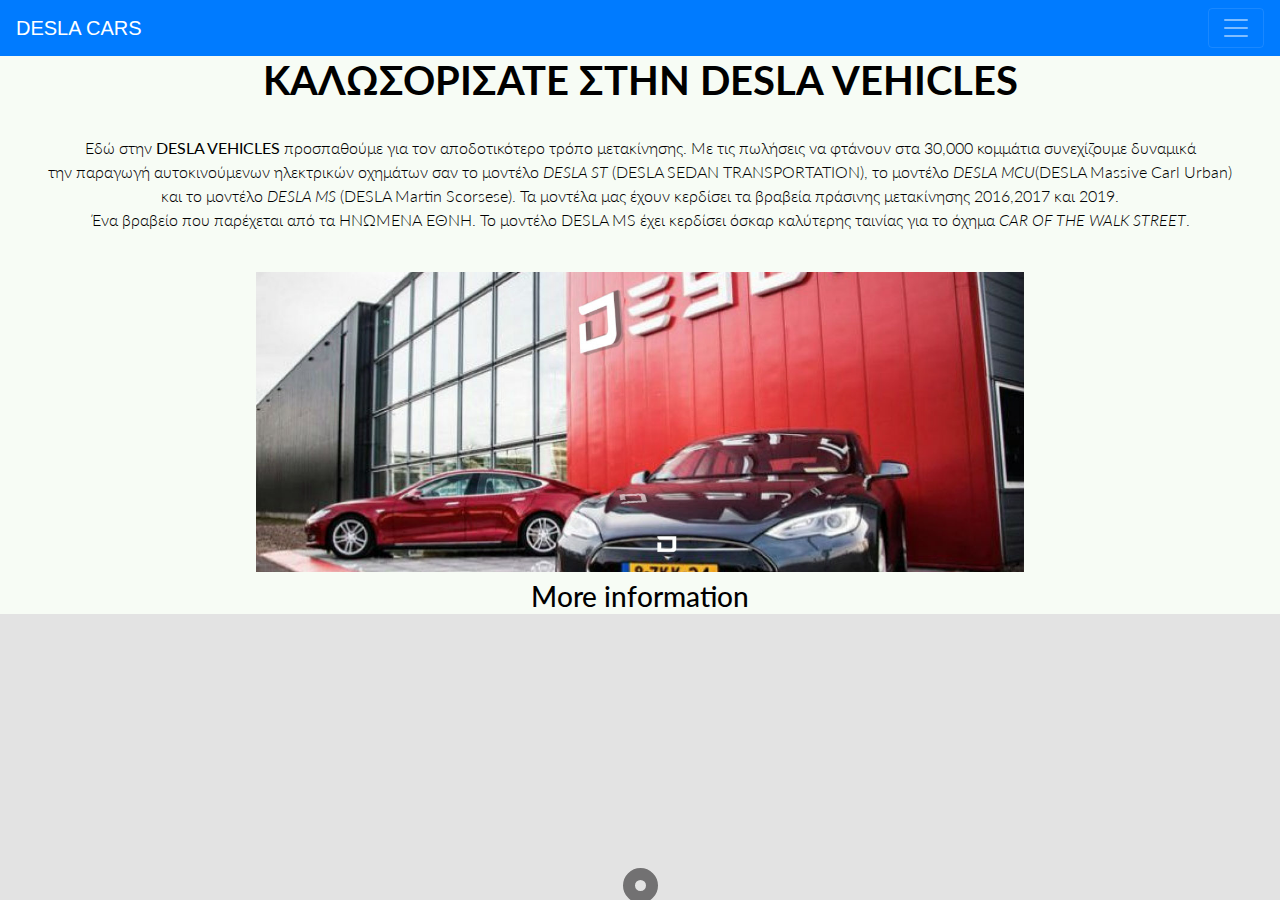
<file: Allilepidaw/Supergamer/allilepidrasiDeslaCars.html>
<!DOCTYPE html>
<html lang="en">
  <head>
    <link
      href="https://fonts.googleapis.com/css?family=Lato&display=swap"
      rel="stylesheet"
    />
    <link
      rel="stylesheet"
      href="https://stackpath.bootstrapcdn.com/bootstrap/4.3.1/css/bootstrap.min.css"
      integrity="sha384-ggOyR0iXCbMQv3Xipma34MD+dH/1fQ784/j6cY/iJTQUOhcWr7x9JvoRxT2MZw1T"
      crossorigin="anonymous"
    />
    <link rel="stylesheet" href="./style.css" />
    <script
      src="https://code.jquery.com/jquery-3.3.1.slim.min.js"
      integrity="sha384-q8i/X+965DzO0rT7abK41JStQIAqVgRVzpbzo5smXKp4YfRvH+8abtTE1Pi6jizo"
      crossorigin="anonymous"
    ></script>
    <script
      src="https://cdnjs.cloudflare.com/ajax/libs/popper.js/1.14.7/umd/popper.min.js"
      integrity="sha384-UO2eT0CpHqdSJQ6hJty5KVphtPhzWj9WO1clHTMGa3JDZwrnQq4sF86dIHNDz0W1"
      crossorigin="anonymous"
    ></script>
    <script
      src="https://stackpath.bootstrapcdn.com/bootstrap/4.3.1/js/bootstrap.min.js"
      integrity="sha384-JjSmVgyd0p3pXB1rRibZUAYoIIy6OrQ6VrjIEaFf/nJGzIxFDsf4x0xIM+B07jRM"
      crossorigin="anonymous"
    ></script>
    <meta charset="UTF-8" />
    <meta name="viewport" content="width=device-width, initial-scale=1.0" />
    <meta http-equiv="X-UA-Compatible" content="ie=edge" />
    <title>Desla Cars</title>
  </head>
  <body>
    <div>
      <nav class="navbar navbar-dark bg-primary">
        <a class="navbar-brand" href="allilepidrasiDeslaCars.html"
          >DESLA CARS</a
        >
        <button
          class="navbar-toggler"
          type="button"
          data-toggle="collapse"
          data-target="#navbarText"
          aria-controls="navbarText"
          aria-expanded="false"
          aria-label="Toggle navigation"
        >
          <span class="navbar-toggler-icon"></span>
        </button>
        <div class="collapse navbar-collapse" id="navbarText">
          <ul class="navbar-nav mr-auto">
            <li class="nav-item active">
              <a class="nav-link" href="allilepidrasiDeslaCars.html"
                >Home <span class="sr-only">(current)</span></a
              >
            </li>
            <li class="nav-item">
              <a class="nav-link" href="Models.html">Models</a>
            </li>
            <li class="nav-item">
              <a class="nav-link" href="takeAride.html">Take a ride</a>
            </li>
          </ul>
        </div>
      </nav>
    </div>

    <div class="mainBody">
      <p class="h1" style="text-align: center">
        <b style="color:black;">ΚΑΛΩΣΟΡΙΣΑΤΕ ΣΤΗΝ DESLA VEHICLES</b>
      </p>
      <br />
      <p class="text-center" style="color:black;">
        Εδώ στην <b>DESLA VEHICLES</b> προσπαθούμε για τον αποδοτικότερο τρόπο
        μετακίνησης. Με τις πωλήσεις να φτάνουν στα 30,000 κομμάτια συνεχίζουμε
        δυναμικά <br />
        την παραγωγή αυτοκινούμενων ηλεκτρικών οχημάτων σαν το μοντέλο
        <i>DESLA ST</i> (DESLA SEDAN TRANSPORTATION), το μοντέλο
        <i>DESLA MCU</i>(DESLA Massive Carl Urban)<br />
        και το μοντέλο
        <i>DESLA MS</i> (DESLA Martin Scorsese). Τα μοντέλα μας έχουν κερδίσει
        τα βραβεία πράσινης μετακίνησης 2016,2017 και 2019.<br />

        Ένα βραβείο που παρέχεται από τα ΗΝΩΜΕΝΑ ΕΘΝΗ. Το μοντέλο DESLA MS έχει
        κερδίσει όσκαρ καλύτερης ταινίας για το όχημα
        <i>CAR OF THE WALK STREET</i>.
      </p>
      <br />
      <img src="Images/company.jpg" class="center" />
      <section>
        <h1></h1>
        <h3 style="color:black;">More information</h3>
      </section>
      <div class="footer">
        <div id="button"></div>
        <div id="container">
          <div id="cont">
            <div class="footer_center">
              <h3>DESLA VEHICLES 2019©</h3>
              <div>Constructed by Dimitris Tetepoulidis</div>
              <a href="https://bit.ly/2r3Mbrn"
                >A Human-Computer interaction course project.</a
              >
              <br />
              <br />
            </div>
          </div>
        </div>
      </div>
    </div>
  </body>
</html>
</file>
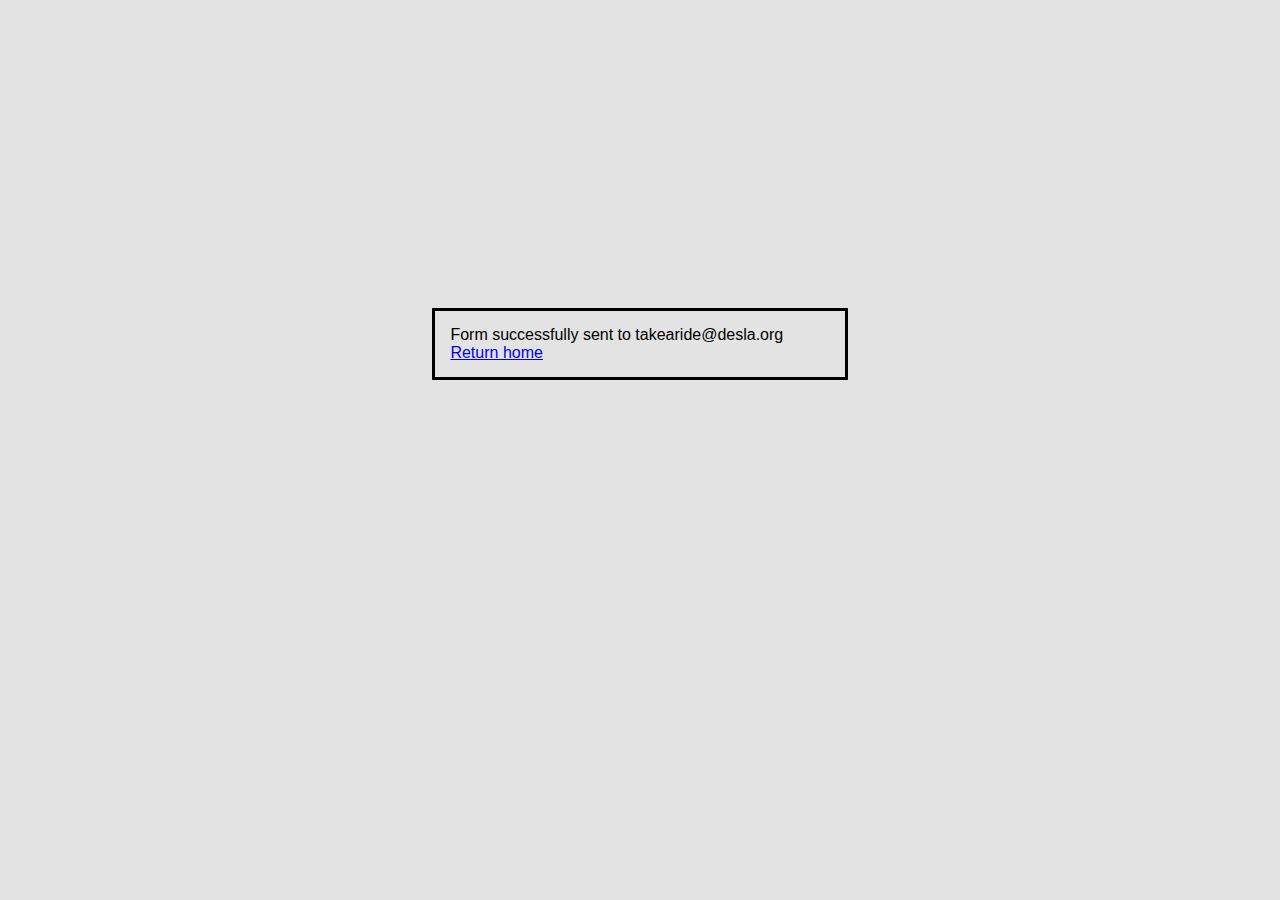
<file: Allilepidaw/Supergamer/submited.html>
<!DOCTYPE html>
<html lang="en">
<head>
        <link rel="stylesheet" href="./style.css" />
    <meta charset="UTF-8">
    <meta name="viewport" content="width=device-width, initial-scale=1.0">
    <meta http-equiv="X-UA-Compatible" content="ie=edge">
    <title>Form submited, suck my mited.</title>
</head>
<body>
    <div class='submitedCenter'>
        Form successfully sent to takearide@desla.org<br>
        
        <a href="./allilepidrasiDeslaCars.html">Return home</a>
    </div>
</body>
</html>
</file>
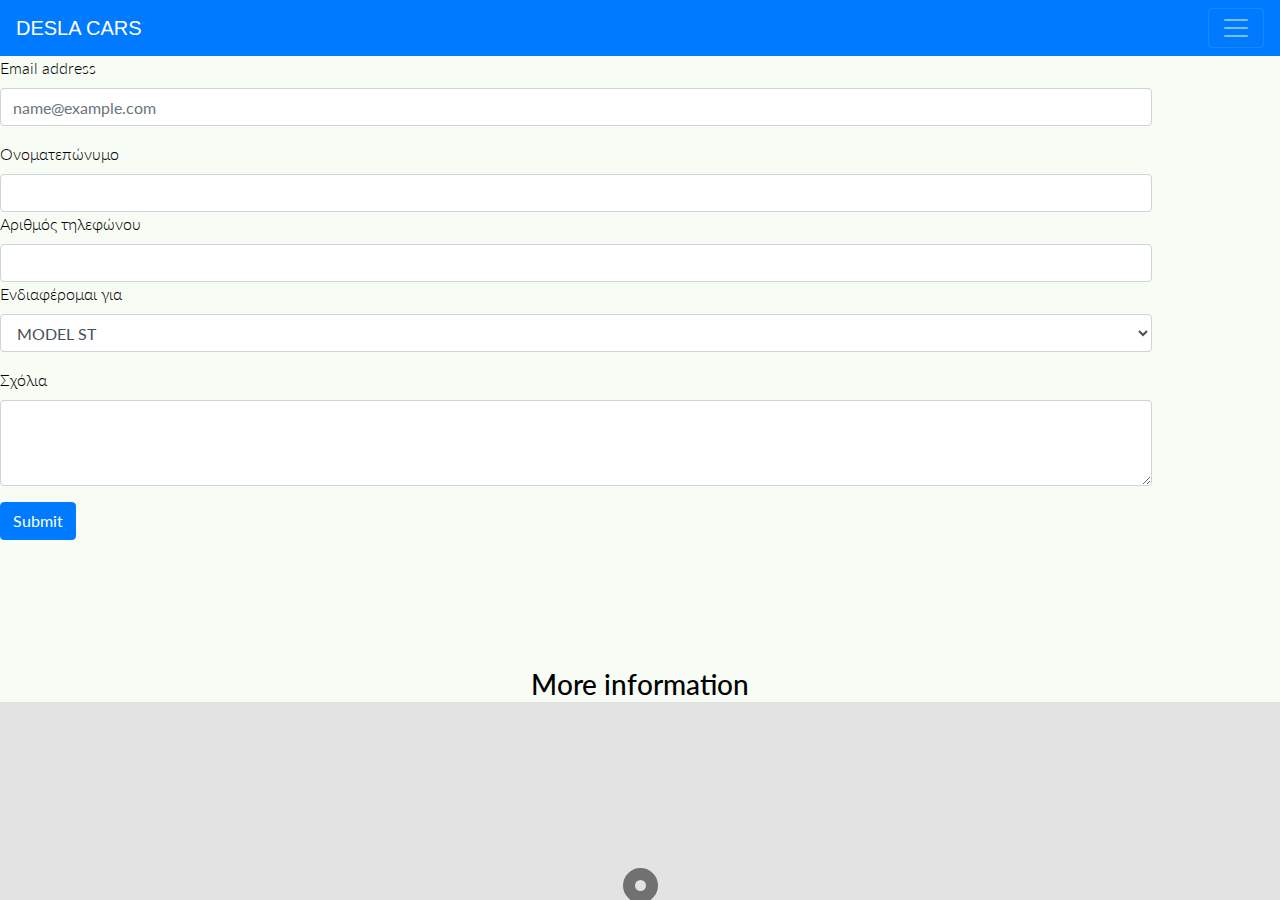
<file: Allilepidaw/Supergamer/takeAride.html>
<!DOCTYPE html>
<html lang="en">
  <head>
    <link
      href="https://fonts.googleapis.com/css?family=Lato&display=swap"
      rel="stylesheet"
    />
    <link
      rel="stylesheet"
      href="https://stackpath.bootstrapcdn.com/bootstrap/4.3.1/css/bootstrap.min.css"
      integrity="sha384-ggOyR0iXCbMQv3Xipma34MD+dH/1fQ784/j6cY/iJTQUOhcWr7x9JvoRxT2MZw1T"
      crossorigin="anonymous"
    />
    <link rel="stylesheet" href="./style.css" />
    <script
      src="https://code.jquery.com/jquery-3.3.1.slim.min.js"
      integrity="sha384-q8i/X+965DzO0rT7abK41JStQIAqVgRVzpbzo5smXKp4YfRvH+8abtTE1Pi6jizo"
      crossorigin="anonymous"
    ></script>
    <script
      src="https://cdnjs.cloudflare.com/ajax/libs/popper.js/1.14.7/umd/popper.min.js"
      integrity="sha384-UO2eT0CpHqdSJQ6hJty5KVphtPhzWj9WO1clHTMGa3JDZwrnQq4sF86dIHNDz0W1"
      crossorigin="anonymous"
    ></script>
    <script
      src="https://stackpath.bootstrapcdn.com/bootstrap/4.3.1/js/bootstrap.min.js"
      integrity="sha384-JjSmVgyd0p3pXB1rRibZUAYoIIy6OrQ6VrjIEaFf/nJGzIxFDsf4x0xIM+B07jRM"
      crossorigin="anonymous"
    ></script>
    <meta charset="UTF-8" />
    <meta name="viewport" content="width=device-width, initial-scale=1.0" />
    <meta http-equiv="X-UA-Compatible" content="ie=edge" />
    <title>Desla Cars</title>
  </head>
  <body>
    <div>
      <nav class="navbar navbar-dark bg-primary">
        <a class="navbar-brand" href="allilepidrasiDeslaCars.html"
          >DESLA CARS</a
        >
        <button
          class="navbar-toggler"
          type="button"
          data-toggle="collapse"
          data-target="#navbarText"
          aria-controls="navbarText"
          aria-expanded="false"
          aria-label="Toggle navigation"
        >
          <span class="navbar-toggler-icon"></span>
        </button>
        <div class="collapse navbar-collapse" id="navbarText">
          <ul class="navbar-nav mr-auto">
            <li class="nav-item active">
              <a class="nav-link" href="allilepidrasiDeslaCars.html"
                >Home <span class="sr-only">(current)</span></a
              >
            </li>
            <li class="nav-item">
              <a class="nav-link" href="Models.html">Models</a>
            </li>
            <li class="nav-item">
              <a class="nav-link" href="takeAride.html">Take a ride</a>
            </li>
          </ul>
        </div>
      </nav>
    </div>

    <div class="mainBody" style="color:black;">
      <div id="form" style="width:90%;">
        <form>
          <div class="form-group">
            <label for="exampleFormControlInput1">Email address</label>
            <input
              type="email"
              class="form-control"
              id="exampleFormControlInput1"
              placeholder="name@example.com"
            />
          </div>
          <label for="exampleFormControlSelect1">Ονοματεπώνυμο</label>
          <input class="form-control" type="text" />
          <label for="exampleFormControlSelect1">Αριθμός τηλεφώνου</label>
          <input class="form-control" type="text" />
          <div class="form-group">
            <label for="exampleFormControlSelect1">Ενδιαφέρομαι για</label>
            <select class="form-control" id="exampleFormControlSelect1">
              <option>MODEL ST</option>
              <option>MODEL MCU</option>
              <option>MODEL MS</option>
            </select>
          </div>

          <div class="form-group">
            <label for="exampleFormControlTextarea1">Σχόλια</label>
            <textarea
              class="form-control"
              id="exampleFormControlTextarea1"
              rows="3"
            ></textarea>
          </div>
        </form>
        <button id="goButton" type="submit" class="btn btn-primary">
          Submit
        </button>
        <script type="text/javascript">
          document.getElementById("goButton").onclick = function() {
            location.href = "./submitted.html";
          };
        </script>
      </div>
      <br />
      <br />
      <br />
      <br />
      <br />
      <section>
        <h1></h1>
        <h3 style="color:black;">More information</h3>
      </section>
      <div class="footer">
        <div id="button"></div>
        <div id="container">
          <div id="cont">
            <div class="footer_center">
              <h3>DESLA VEHICLES 2019©</h3>
              <div>Constructed by Dimitris Tetepoulidis</div>
              <a href="https://bit.ly/2r3Mbrn"
                >A Human-Computer interaction course project.</a
              >
              <br />
              <br />
            </div>
          </div>
        </div>
      </div>
    </div>
  </body>
</html>
</file>
<file: Spring semester curriculum maker/vendor/perfect-scrollbar/perfect-scrollbar.css>
/*
 * Container style
 */
.ps {
  overflow: hidden !important;
  overflow-anchor: none;
  -ms-overflow-style: none;
  touch-action: auto;
  -ms-touch-action: auto;
}

/*
 * Scrollbar rail styles
 */
.ps__rail-x {
  display: none;
  opacity: 0;
  transition: background-color .2s linear, opacity .2s linear;
  -webkit-transition: background-color .2s linear, opacity .2s linear;
  height: 15px;
  /* there must be 'bottom' or 'top' for ps__rail-x */
  bottom: 0px;
  /* please don't change 'position' */
  position: absolute;
}

.ps__rail-y {
  display: none;
  opacity: 0;
  transition: background-color .2s linear, opacity .2s linear;
  -webkit-transition: background-color .2s linear, opacity .2s linear;
  width: 15px;
  /* there must be 'right' or 'left' for ps__rail-y */
  right: 0;
  /* please don't change 'position' */
  position: absolute;
}

.ps--active-x > .ps__rail-x,
.ps--active-y > .ps__rail-y {
  display: block;
  background-color: transparent;
}

.ps:hover > .ps__rail-x,
.ps:hover > .ps__rail-y,
.ps--focus > .ps__rail-x,
.ps--focus > .ps__rail-y,
.ps--scrolling-x > .ps__rail-x,
.ps--scrolling-y > .ps__rail-y {
  opacity: 0.6;
}

.ps__rail-x:hover,
.ps__rail-y:hover,
.ps__rail-x:focus,
.ps__rail-y:focus {
  background-color: #eee;
  opacity: 0.9;
}

/*
 * Scrollbar thumb styles
 */
.ps__thumb-x {
  background-color: #aaa;
  border-radius: 6px;
  transition: background-color .2s linear, height .2s ease-in-out;
  -webkit-transition: background-color .2s linear, height .2s ease-in-out;
  height: 6px;
  /* there must be 'bottom' for ps__thumb-x */
  bottom: 2px;
  /* please don't change 'position' */
  position: absolute;
}

.ps__thumb-y {
  background-color: #aaa;
  border-radius: 6px;
  transition: background-color .2s linear, width .2s ease-in-out;
  -webkit-transition: background-color .2s linear, width .2s ease-in-out;
  width: 6px;
  /* there must be 'right' for ps__thumb-y */
  right: 2px;
  /* please don't change 'position' */
  position: absolute;
}

.ps__rail-x:hover > .ps__thumb-x,
.ps__rail-x:focus > .ps__thumb-x {
  background-color: #999;
  height: 11px;
}

.ps__rail-y:hover > .ps__thumb-y,
.ps__rail-y:focus > .ps__thumb-y {
  background-color: #999;
  width: 11px;
}

/* MS supports */
@supports (-ms-overflow-style: none) {
  .ps {
    overflow: auto !important;
  }
}

@media screen and (-ms-high-contrast: active), (-ms-high-contrast: none) {
  .ps {
    overflow: auto !important;
  }
}
</file>
<file: Spring semester curriculum maker/css/util.css>
/*[ FONT SIZE ]
///////////////////////////////////////////////////////////
*/
.fs-1 {font-size: 1px;}
.fs-2 {font-size: 2px;}
.fs-3 {font-size: 3px;}
.fs-4 {font-size: 4px;}
.fs-5 {font-size: 5px;}
.fs-6 {font-size: 6px;}
.fs-7 {font-size: 7px;}
.fs-8 {font-size: 8px;}
.fs-9 {font-size: 9px;}
.fs-10 {font-size: 10px;}
.fs-11 {font-size: 11px;}
.fs-12 {font-size: 12px;}
.fs-13 {font-size: 13px;}
.fs-14 {font-size: 14px;}
.fs-15 {font-size: 15px;}
.fs-16 {font-size: 16px;}
.fs-17 {font-size: 17px;}
.fs-18 {font-size: 18px;}
.fs-19 {font-size: 19px;}
.fs-20 {font-size: 20px;}
.fs-21 {font-size: 21px;}
.fs-22 {font-size: 22px;}
.fs-23 {font-size: 23px;}
.fs-24 {font-size: 24px;}
.fs-25 {font-size: 25px;}
.fs-26 {font-size: 26px;}
.fs-27 {font-size: 27px;}
.fs-28 {font-size: 28px;}
.fs-29 {font-size: 29px;}
.fs-30 {font-size: 30px;}
.fs-31 {font-size: 31px;}
.fs-32 {font-size: 32px;}
.fs-33 {font-size: 33px;}
.fs-34 {font-size: 34px;}
.fs-35 {font-size: 35px;}
.fs-36 {font-size: 36px;}
.fs-37 {font-size: 37px;}
.fs-38 {font-size: 38px;}
.fs-39 {font-size: 39px;}
.fs-40 {font-size: 40px;}
.fs-41 {font-size: 41px;}
.fs-42 {font-size: 42px;}
.fs-43 {font-size: 43px;}
.fs-44 {font-size: 44px;}
.fs-45 {font-size: 45px;}
.fs-46 {font-size: 46px;}
.fs-47 {font-size: 47px;}
.fs-48 {font-size: 48px;}
.fs-49 {font-size: 49px;}
.fs-50 {font-size: 50px;}
.fs-51 {font-size: 51px;}
.fs-52 {font-size: 52px;}
.fs-53 {font-size: 53px;}
.fs-54 {font-size: 54px;}
.fs-55 {font-size: 55px;}
.fs-56 {font-size: 56px;}
.fs-57 {font-size: 57px;}
.fs-58 {font-size: 58px;}
.fs-59 {font-size: 59px;}
.fs-60 {font-size: 60px;}
.fs-61 {font-size: 61px;}
.fs-62 {font-size: 62px;}
.fs-63 {font-size: 63px;}
.fs-64 {font-size: 64px;}
.fs-65 {font-size: 65px;}
.fs-66 {font-size: 66px;}
.fs-67 {font-size: 67px;}
.fs-68 {font-size: 68px;}
.fs-69 {font-size: 69px;}
.fs-70 {font-size: 70px;}
.fs-71 {font-size: 71px;}
.fs-72 {font-size: 72px;}
.fs-73 {font-size: 73px;}
.fs-74 {font-size: 74px;}
.fs-75 {font-size: 75px;}
.fs-76 {font-size: 76px;}
.fs-77 {font-size: 77px;}
.fs-78 {font-size: 78px;}
.fs-79 {font-size: 79px;}
.fs-80 {font-size: 80px;}
.fs-81 {font-size: 81px;}
.fs-82 {font-size: 82px;}
.fs-83 {font-size: 83px;}
.fs-84 {font-size: 84px;}
.fs-85 {font-size: 85px;}
.fs-86 {font-size: 86px;}
.fs-87 {font-size: 87px;}
.fs-88 {font-size: 88px;}
.fs-89 {font-size: 89px;}
.fs-90 {font-size: 90px;}
.fs-91 {font-size: 91px;}
.fs-92 {font-size: 92px;}
.fs-93 {font-size: 93px;}
.fs-94 {font-size: 94px;}
.fs-95 {font-size: 95px;}
.fs-96 {font-size: 96px;}
.fs-97 {font-size: 97px;}
.fs-98 {font-size: 98px;}
.fs-99 {font-size: 99px;}
.fs-100 {font-size: 100px;}
.fs-101 {font-size: 101px;}
.fs-102 {font-size: 102px;}
.fs-103 {font-size: 103px;}
.fs-104 {font-size: 104px;}
.fs-105 {font-size: 105px;}
.fs-106 {font-size: 106px;}
.fs-107 {font-size: 107px;}
.fs-108 {font-size: 108px;}
.fs-109 {font-size: 109px;}
.fs-110 {font-size: 110px;}
.fs-111 {font-size: 111px;}
.fs-112 {font-size: 112px;}
.fs-113 {font-size: 113px;}
.fs-114 {font-size: 114px;}
.fs-115 {font-size: 115px;}
.fs-116 {font-size: 116px;}
.fs-117 {font-size: 117px;}
.fs-118 {font-size: 118px;}
.fs-119 {font-size: 119px;}
.fs-120 {font-size: 120px;}
.fs-121 {font-size: 121px;}
.fs-122 {font-size: 122px;}
.fs-123 {font-size: 123px;}
.fs-124 {font-size: 124px;}
.fs-125 {font-size: 125px;}
.fs-126 {font-size: 126px;}
.fs-127 {font-size: 127px;}
.fs-128 {font-size: 128px;}
.fs-129 {font-size: 129px;}
.fs-130 {font-size: 130px;}
.fs-131 {font-size: 131px;}
.fs-132 {font-size: 132px;}
.fs-133 {font-size: 133px;}
.fs-134 {font-size: 134px;}
.fs-135 {font-size: 135px;}
.fs-136 {font-size: 136px;}
.fs-137 {font-size: 137px;}
.fs-138 {font-size: 138px;}
.fs-139 {font-size: 139px;}
.fs-140 {font-size: 140px;}
.fs-141 {font-size: 141px;}
.fs-142 {font-size: 142px;}
.fs-143 {font-size: 143px;}
.fs-144 {font-size: 144px;}
.fs-145 {font-size: 145px;}
.fs-146 {font-size: 146px;}
.fs-147 {font-size: 147px;}
.fs-148 {font-size: 148px;}
.fs-149 {font-size: 149px;}
.fs-150 {font-size: 150px;}
.fs-151 {font-size: 151px;}
.fs-152 {font-size: 152px;}
.fs-153 {font-size: 153px;}
.fs-154 {font-size: 154px;}
.fs-155 {font-size: 155px;}
.fs-156 {font-size: 156px;}
.fs-157 {font-size: 157px;}
.fs-158 {font-size: 158px;}
.fs-159 {font-size: 159px;}
.fs-160 {font-size: 160px;}
.fs-161 {font-size: 161px;}
.fs-162 {font-size: 162px;}
.fs-163 {font-size: 163px;}
.fs-164 {font-size: 164px;}
.fs-165 {font-size: 165px;}
.fs-166 {font-size: 166px;}
.fs-167 {font-size: 167px;}
.fs-168 {font-size: 168px;}
.fs-169 {font-size: 169px;}
.fs-170 {font-size: 170px;}
.fs-171 {font-size: 171px;}
.fs-172 {font-size: 172px;}
.fs-173 {font-size: 173px;}
.fs-174 {font-size: 174px;}
.fs-175 {font-size: 175px;}
.fs-176 {font-size: 176px;}
.fs-177 {font-size: 177px;}
.fs-178 {font-size: 178px;}
.fs-179 {font-size: 179px;}
.fs-180 {font-size: 180px;}
.fs-181 {font-size: 181px;}
.fs-182 {font-size: 182px;}
.fs-183 {font-size: 183px;}
.fs-184 {font-size: 184px;}
.fs-185 {font-size: 185px;}
.fs-186 {font-size: 186px;}
.fs-187 {font-size: 187px;}
.fs-188 {font-size: 188px;}
.fs-189 {font-size: 189px;}
.fs-190 {font-size: 190px;}
.fs-191 {font-size: 191px;}
.fs-192 {font-size: 192px;}
.fs-193 {font-size: 193px;}
.fs-194 {font-size: 194px;}
.fs-195 {font-size: 195px;}
.fs-196 {font-size: 196px;}
.fs-197 {font-size: 197px;}
.fs-198 {font-size: 198px;}
.fs-199 {font-size: 199px;}
.fs-200 {font-size: 200px;}

/*[ PADDING ]
///////////////////////////////////////////////////////////
*/
.p-t-0 {padding-top: 0px;}
.p-t-1 {padding-top: 1px;}
.p-t-2 {padding-top: 2px;}
.p-t-3 {padding-top: 3px;}
.p-t-4 {padding-top: 4px;}
.p-t-5 {padding-top: 5px;}
.p-t-6 {padding-top: 6px;}
.p-t-7 {padding-top: 7px;}
.p-t-8 {padding-top: 8px;}
.p-t-9 {padding-top: 9px;}
.p-t-10 {padding-top: 10px;}
.p-t-11 {padding-top: 11px;}
.p-t-12 {padding-top: 12px;}
.p-t-13 {padding-top: 13px;}
.p-t-14 {padding-top: 14px;}
.p-t-15 {padding-top: 15px;}
.p-t-16 {padding-top: 16px;}
.p-t-17 {padding-top: 17px;}
.p-t-18 {padding-top: 18px;}
.p-t-19 {padding-top: 19px;}
.p-t-20 {padding-top: 20px;}
.p-t-21 {padding-top: 21px;}
.p-t-22 {padding-top: 22px;}
.p-t-23 {padding-top: 23px;}
.p-t-24 {padding-top: 24px;}
.p-t-25 {padding-top: 25px;}
.p-t-26 {padding-top: 26px;}
.p-t-27 {padding-top: 27px;}
.p-t-28 {padding-top: 28px;}
.p-t-29 {padding-top: 29px;}
.p-t-30 {padding-top: 30px;}
.p-t-31 {padding-top: 31px;}
.p-t-32 {padding-top: 32px;}
.p-t-33 {padding-top: 33px;}
.p-t-34 {padding-top: 34px;}
.p-t-35 {padding-top: 35px;}
.p-t-36 {padding-top: 36px;}
.p-t-37 {padding-top: 37px;}
.p-t-38 {padding-top: 38px;}
.p-t-39 {padding-top: 39px;}
.p-t-40 {padding-top: 40px;}
.p-t-41 {padding-top: 41px;}
.p-t-42 {padding-top: 42px;}
.p-t-43 {padding-top: 43px;}
.p-t-44 {padding-top: 44px;}
.p-t-45 {padding-top: 45px;}
.p-t-46 {padding-top: 46px;}
.p-t-47 {padding-top: 47px;}
.p-t-48 {padding-top: 48px;}
.p-t-49 {padding-top: 49px;}
.p-t-50 {padding-top: 50px;}
.p-t-51 {padding-top: 51px;}
.p-t-52 {padding-top: 52px;}
.p-t-53 {padding-top: 53px;}
.p-t-54 {padding-top: 54px;}
.p-t-55 {padding-top: 55px;}
.p-t-56 {padding-top: 56px;}
.p-t-57 {padding-top: 57px;}
.p-t-58 {padding-top: 58px;}
.p-t-59 {padding-top: 59px;}
.p-t-60 {padding-top: 60px;}
.p-t-61 {padding-top: 61px;}
.p-t-62 {padding-top: 62px;}
.p-t-63 {padding-top: 63px;}
.p-t-64 {padding-top: 64px;}
.p-t-65 {padding-top: 65px;}
.p-t-66 {padding-top: 66px;}
.p-t-67 {padding-top: 67px;}
.p-t-68 {padding-top: 68px;}
.p-t-69 {padding-top: 69px;}
.p-t-70 {padding-top: 70px;}
.p-t-71 {padding-top: 71px;}
.p-t-72 {padding-top: 72px;}
.p-t-73 {padding-top: 73px;}
.p-t-74 {padding-top: 74px;}
.p-t-75 {padding-top: 75px;}
.p-t-76 {padding-top: 76px;}
.p-t-77 {padding-top: 77px;}
.p-t-78 {padding-top: 78px;}
.p-t-79 {padding-top: 79px;}
.p-t-80 {padding-top: 80px;}
.p-t-81 {padding-top: 81px;}
.p-t-82 {padding-top: 82px;}
.p-t-83 {padding-top: 83px;}
.p-t-84 {padding-top: 84px;}
.p-t-85 {padding-top: 85px;}
.p-t-86 {padding-top: 86px;}
.p-t-87 {padding-top: 87px;}
.p-t-88 {padding-top: 88px;}
.p-t-89 {padding-top: 89px;}
.p-t-90 {padding-top: 90px;}
.p-t-91 {padding-top: 91px;}
.p-t-92 {padding-top: 92px;}
.p-t-93 {padding-top: 93px;}
.p-t-94 {padding-top: 94px;}
.p-t-95 {padding-top: 95px;}
.p-t-96 {padding-top: 96px;}
.p-t-97 {padding-top: 97px;}
.p-t-98 {padding-top: 98px;}
.p-t-99 {padding-top: 99px;}
.p-t-100 {padding-top: 100px;}
.p-t-101 {padding-top: 101px;}
.p-t-102 {padding-top: 102px;}
.p-t-103 {padding-top: 103px;}
.p-t-104 {padding-top: 104px;}
.p-t-105 {padding-top: 105px;}
.p-t-106 {padding-top: 106px;}
.p-t-107 {padding-top: 107px;}
.p-t-108 {padding-top: 108px;}
.p-t-109 {padding-top: 109px;}
.p-t-110 {padding-top: 110px;}
.p-t-111 {padding-top: 111px;}
.p-t-112 {padding-top: 112px;}
.p-t-113 {padding-top: 113px;}
.p-t-114 {padding-top: 114px;}
.p-t-115 {padding-top: 115px;}
.p-t-116 {padding-top: 116px;}
.p-t-117 {padding-top: 117px;}
.p-t-118 {padding-top: 118px;}
.p-t-119 {padding-top: 119px;}
.p-t-120 {padding-top: 120px;}
.p-t-121 {padding-top: 121px;}
.p-t-122 {padding-top: 122px;}
.p-t-123 {padding-top: 123px;}
.p-t-124 {padding-top: 124px;}
.p-t-125 {padding-top: 125px;}
.p-t-126 {padding-top: 126px;}
.p-t-127 {padding-top: 127px;}
.p-t-128 {padding-top: 128px;}
.p-t-129 {padding-top: 129px;}
.p-t-130 {padding-top: 130px;}
.p-t-131 {padding-top: 131px;}
.p-t-132 {padding-top: 132px;}
.p-t-133 {padding-top: 133px;}
.p-t-134 {padding-top: 134px;}
.p-t-135 {padding-top: 135px;}
.p-t-136 {padding-top: 136px;}
.p-t-137 {padding-top: 137px;}
.p-t-138 {padding-top: 138px;}
.p-t-139 {padding-top: 139px;}
.p-t-140 {padding-top: 140px;}
.p-t-141 {padding-top: 141px;}
.p-t-142 {padding-top: 142px;}
.p-t-143 {padding-top: 143px;}
.p-t-144 {padding-top: 144px;}
.p-t-145 {padding-top: 145px;}
.p-t-146 {padding-top: 146px;}
.p-t-147 {padding-top: 147px;}
.p-t-148 {padding-top: 148px;}
.p-t-149 {padding-top: 149px;}
.p-t-150 {padding-top: 150px;}
.p-t-151 {padding-top: 151px;}
.p-t-152 {padding-top: 152px;}
.p-t-153 {padding-top: 153px;}
.p-t-154 {padding-top: 154px;}
.p-t-155 {padding-top: 155px;}
.p-t-156 {padding-top: 156px;}
.p-t-157 {padding-top: 157px;}
.p-t-158 {padding-top: 158px;}
.p-t-159 {padding-top: 159px;}
.p-t-160 {padding-top: 160px;}
.p-t-161 {padding-top: 161px;}
.p-t-162 {padding-top: 162px;}
.p-t-163 {padding-top: 163px;}
.p-t-164 {padding-top: 164px;}
.p-t-165 {padding-top: 165px;}
.p-t-166 {padding-top: 166px;}
.p-t-167 {padding-top: 167px;}
.p-t-168 {padding-top: 168px;}
.p-t-169 {padding-top: 169px;}
.p-t-170 {padding-top: 170px;}
.p-t-171 {padding-top: 171px;}
.p-t-172 {padding-top: 172px;}
.p-t-173 {padding-top: 173px;}
.p-t-174 {padding-top: 174px;}
.p-t-175 {padding-top: 175px;}
.p-t-176 {padding-top: 176px;}
.p-t-177 {padding-top: 177px;}
.p-t-178 {padding-top: 178px;}
.p-t-179 {padding-top: 179px;}
.p-t-180 {padding-top: 180px;}
.p-t-181 {padding-top: 181px;}
.p-t-182 {padding-top: 182px;}
.p-t-183 {padding-top: 183px;}
.p-t-184 {padding-top: 184px;}
.p-t-185 {padding-top: 185px;}
.p-t-186 {padding-top: 186px;}
.p-t-187 {padding-top: 187px;}
.p-t-188 {padding-top: 188px;}
.p-t-189 {padding-top: 189px;}
.p-t-190 {padding-top: 190px;}
.p-t-191 {padding-top: 191px;}
.p-t-192 {padding-top: 192px;}
.p-t-193 {padding-top: 193px;}
.p-t-194 {padding-top: 194px;}
.p-t-195 {padding-top: 195px;}
.p-t-196 {padding-top: 196px;}
.p-t-197 {padding-top: 197px;}
.p-t-198 {padding-top: 198px;}
.p-t-199 {padding-top: 199px;}
.p-t-200 {padding-top: 200px;}
.p-t-201 {padding-top: 201px;}
.p-t-202 {padding-top: 202px;}
.p-t-203 {padding-top: 203px;}
.p-t-204 {padding-top: 204px;}
.p-t-205 {padding-top: 205px;}
.p-t-206 {padding-top: 206px;}
.p-t-207 {padding-top: 207px;}
.p-t-208 {padding-top: 208px;}
.p-t-209 {padding-top: 209px;}
.p-t-210 {padding-top: 210px;}
.p-t-211 {padding-top: 211px;}
.p-t-212 {padding-top: 212px;}
.p-t-213 {padding-top: 213px;}
.p-t-214 {padding-top: 214px;}
.p-t-215 {padding-top: 215px;}
.p-t-216 {padding-top: 216px;}
.p-t-217 {padding-top: 217px;}
.p-t-218 {padding-top: 218px;}
.p-t-219 {padding-top: 219px;}
.p-t-220 {padding-top: 220px;}
.p-t-221 {padding-top: 221px;}
.p-t-222 {padding-top: 222px;}
.p-t-223 {padding-top: 223px;}
.p-t-224 {padding-top: 224px;}
.p-t-225 {padding-top: 225px;}
.p-t-226 {padding-top: 226px;}
.p-t-227 {padding-top: 227px;}
.p-t-228 {padding-top: 228px;}
.p-t-229 {padding-top: 229px;}
.p-t-230 {padding-top: 230px;}
.p-t-231 {padding-top: 231px;}
.p-t-232 {padding-top: 232px;}
.p-t-233 {padding-top: 233px;}
.p-t-234 {padding-top: 234px;}
.p-t-235 {padding-top: 235px;}
.p-t-236 {padding-top: 236px;}
.p-t-237 {padding-top: 237px;}
.p-t-238 {padding-top: 238px;}
.p-t-239 {padding-top: 239px;}
.p-t-240 {padding-top: 240px;}
.p-t-241 {padding-top: 241px;}
.p-t-242 {padding-top: 242px;}
.p-t-243 {padding-top: 243px;}
.p-t-244 {padding-top: 244px;}
.p-t-245 {padding-top: 245px;}
.p-t-246 {padding-top: 246px;}
.p-t-247 {padding-top: 247px;}
.p-t-248 {padding-top: 248px;}
.p-t-249 {padding-top: 249px;}
.p-t-250 {padding-top: 250px;}
.p-b-0 {padding-bottom: 0px;}
.p-b-1 {padding-bottom: 1px;}
.p-b-2 {padding-bottom: 2px;}
.p-b-3 {padding-bottom: 3px;}
.p-b-4 {padding-bottom: 4px;}
.p-b-5 {padding-bottom: 5px;}
.p-b-6 {padding-bottom: 6px;}
.p-b-7 {padding-bottom: 7px;}
.p-b-8 {padding-bottom: 8px;}
.p-b-9 {padding-bottom: 9px;}
.p-b-10 {padding-bottom: 10px;}
.p-b-11 {padding-bottom: 11px;}
.p-b-12 {padding-bottom: 12px;}
.p-b-13 {padding-bottom: 13px;}
.p-b-14 {padding-bottom: 14px;}
.p-b-15 {padding-bottom: 15px;}
.p-b-16 {padding-bottom: 16px;}
.p-b-17 {padding-bottom: 17px;}
.p-b-18 {padding-bottom: 18px;}
.p-b-19 {padding-bottom: 19px;}
.p-b-20 {padding-bottom: 20px;}
.p-b-21 {padding-bottom: 21px;}
.p-b-22 {padding-bottom: 22px;}
.p-b-23 {padding-bottom: 23px;}
.p-b-24 {padding-bottom: 24px;}
.p-b-25 {padding-bottom: 25px;}
.p-b-26 {padding-bottom: 26px;}
.p-b-27 {padding-bottom: 27px;}
.p-b-28 {padding-bottom: 28px;}
.p-b-29 {padding-bottom: 29px;}
.p-b-30 {padding-bottom: 30px;}
.p-b-31 {padding-bottom: 31px;}
.p-b-32 {padding-bottom: 32px;}
.p-b-33 {padding-bottom: 33px;}
.p-b-34 {padding-bottom: 34px;}
.p-b-35 {padding-bottom: 35px;}
.p-b-36 {padding-bottom: 36px;}
.p-b-37 {padding-bottom: 37px;}
.p-b-38 {padding-bottom: 38px;}
.p-b-39 {padding-bottom: 39px;}
.p-b-40 {padding-bottom: 40px;}
.p-b-41 {padding-bottom: 41px;}
.p-b-42 {padding-bottom: 42px;}
.p-b-43 {padding-bottom: 43px;}
.p-b-44 {padding-bottom: 44px;}
.p-b-45 {padding-bottom: 45px;}
.p-b-46 {padding-bottom: 46px;}
.p-b-47 {padding-bottom: 47px;}
.p-b-48 {padding-bottom: 48px;}
.p-b-49 {padding-bottom: 49px;}
.p-b-50 {padding-bottom: 50px;}
.p-b-51 {padding-bottom: 51px;}
.p-b-52 {padding-bottom: 52px;}
.p-b-53 {padding-bottom: 53px;}
.p-b-54 {padding-bottom: 54px;}
.p-b-55 {padding-bottom: 55px;}
.p-b-56 {padding-bottom: 56px;}
.p-b-57 {padding-bottom: 57px;}
.p-b-58 {padding-bottom: 58px;}
.p-b-59 {padding-bottom: 59px;}
.p-b-60 {padding-bottom: 60px;}
.p-b-61 {padding-bottom: 61px;}
.p-b-62 {padding-bottom: 62px;}
.p-b-63 {padding-bottom: 63px;}
.p-b-64 {padding-bottom: 64px;}
.p-b-65 {padding-bottom: 65px;}
.p-b-66 {padding-bottom: 66px;}
.p-b-67 {padding-bottom: 67px;}
.p-b-68 {padding-bottom: 68px;}
.p-b-69 {padding-bottom: 69px;}
.p-b-70 {padding-bottom: 70px;}
.p-b-71 {padding-bottom: 71px;}
.p-b-72 {padding-bottom: 72px;}
.p-b-73 {padding-bottom: 73px;}
.p-b-74 {padding-bottom: 74px;}
.p-b-75 {padding-bottom: 75px;}
.p-b-76 {padding-bottom: 76px;}
.p-b-77 {padding-bottom: 77px;}
.p-b-78 {padding-bottom: 78px;}
.p-b-79 {padding-bottom: 79px;}
.p-b-80 {padding-bottom: 80px;}
.p-b-81 {padding-bottom: 81px;}
.p-b-82 {padding-bottom: 82px;}
.p-b-83 {padding-bottom: 83px;}
.p-b-84 {padding-bottom: 84px;}
.p-b-85 {padding-bottom: 85px;}
.p-b-86 {padding-bottom: 86px;}
.p-b-87 {padding-bottom: 87px;}
.p-b-88 {padding-bottom: 88px;}
.p-b-89 {padding-bottom: 89px;}
.p-b-90 {padding-bottom: 90px;}
.p-b-91 {padding-bottom: 91px;}
.p-b-92 {padding-bottom: 92px;}
.p-b-93 {padding-bottom: 93px;}
.p-b-94 {padding-bottom: 94px;}
.p-b-95 {padding-bottom: 95px;}
.p-b-96 {padding-bottom: 96px;}
.p-b-97 {padding-bottom: 97px;}
.p-b-98 {padding-bottom: 98px;}
.p-b-99 {padding-bottom: 99px;}
.p-b-100 {padding-bottom: 100px;}
.p-b-101 {padding-bottom: 101px;}
.p-b-102 {padding-bottom: 102px;}
.p-b-103 {padding-bottom: 103px;}
.p-b-104 {padding-bottom: 104px;}
.p-b-105 {padding-bottom: 105px;}
.p-b-106 {padding-bottom: 106px;}
.p-b-107 {padding-bottom: 107px;}
.p-b-108 {padding-bottom: 108px;}
.p-b-109 {padding-bottom: 109px;}
.p-b-110 {padding-bottom: 110px;}
.p-b-111 {padding-bottom: 111px;}
.p-b-112 {padding-bottom: 112px;}
.p-b-113 {padding-bottom: 113px;}
.p-b-114 {padding-bottom: 114px;}
.p-b-115 {padding-bottom: 115px;}
.p-b-116 {padding-bottom: 116px;}
.p-b-117 {padding-bottom: 117px;}
.p-b-118 {padding-bottom: 118px;}
.p-b-119 {padding-bottom: 119px;}
.p-b-120 {padding-bottom: 120px;}
.p-b-121 {padding-bottom: 121px;}
.p-b-122 {padding-bottom: 122px;}
.p-b-123 {padding-bottom: 123px;}
.p-b-124 {padding-bottom: 124px;}
.p-b-125 {padding-bottom: 125px;}
.p-b-126 {padding-bottom: 126px;}
.p-b-127 {padding-bottom: 127px;}
.p-b-128 {padding-bottom: 128px;}
.p-b-129 {padding-bottom: 129px;}
.p-b-130 {padding-bottom: 130px;}
.p-b-131 {padding-bottom: 131px;}
.p-b-132 {padding-bottom: 132px;}
.p-b-133 {padding-bottom: 133px;}
.p-b-134 {padding-bottom: 134px;}
.p-b-135 {padding-bottom: 135px;}
.p-b-136 {padding-bottom: 136px;}
.p-b-137 {padding-bottom: 137px;}
.p-b-138 {padding-bottom: 138px;}
.p-b-139 {padding-bottom: 139px;}
.p-b-140 {padding-bottom: 140px;}
.p-b-141 {padding-bottom: 141px;}
.p-b-142 {padding-bottom: 142px;}
.p-b-143 {padding-bottom: 143px;}
.p-b-144 {padding-bottom: 144px;}
.p-b-145 {padding-bottom: 145px;}
.p-b-146 {padding-bottom: 146px;}
.p-b-147 {padding-bottom: 147px;}
.p-b-148 {padding-bottom: 148px;}
.p-b-149 {padding-bottom: 149px;}
.p-b-150 {padding-bottom: 150px;}
.p-b-151 {padding-bottom: 151px;}
.p-b-152 {padding-bottom: 152px;}
.p-b-153 {padding-bottom: 153px;}
.p-b-154 {padding-bottom: 154px;}
.p-b-155 {padding-bottom: 155px;}
.p-b-156 {padding-bottom: 156px;}
.p-b-157 {padding-bottom: 157px;}
.p-b-158 {padding-bottom: 158px;}
.p-b-159 {padding-bottom: 159px;}
.p-b-160 {padding-bottom: 160px;}
.p-b-161 {padding-bottom: 161px;}
.p-b-162 {padding-bottom: 162px;}
.p-b-163 {padding-bottom: 163px;}
.p-b-164 {padding-bottom: 164px;}
.p-b-165 {padding-bottom: 165px;}
.p-b-166 {padding-bottom: 166px;}
.p-b-167 {padding-bottom: 167px;}
.p-b-168 {padding-bottom: 168px;}
.p-b-169 {padding-bottom: 169px;}
.p-b-170 {padding-bottom: 170px;}
.p-b-171 {padding-bottom: 171px;}
.p-b-172 {padding-bottom: 172px;}
.p-b-173 {padding-bottom: 173px;}
.p-b-174 {padding-bottom: 174px;}
.p-b-175 {padding-bottom: 175px;}
.p-b-176 {padding-bottom: 176px;}
.p-b-177 {padding-bottom: 177px;}
.p-b-178 {padding-bottom: 178px;}
.p-b-179 {padding-bottom: 179px;}
.p-b-180 {padding-bottom: 180px;}
.p-b-181 {padding-bottom: 181px;}
.p-b-182 {padding-bottom: 182px;}
.p-b-183 {padding-bottom: 183px;}
.p-b-184 {padding-bottom: 184px;}
.p-b-185 {padding-bottom: 185px;}
.p-b-186 {padding-bottom: 186px;}
.p-b-187 {padding-bottom: 187px;}
.p-b-188 {padding-bottom: 188px;}
.p-b-189 {padding-bottom: 189px;}
.p-b-190 {padding-bottom: 190px;}
.p-b-191 {padding-bottom: 191px;}
.p-b-192 {padding-bottom: 192px;}
.p-b-193 {padding-bottom: 193px;}
.p-b-194 {padding-bottom: 194px;}
.p-b-195 {padding-bottom: 195px;}
.p-b-196 {padding-bottom: 196px;}
.p-b-197 {padding-bottom: 197px;}
.p-b-198 {padding-bottom: 198px;}
.p-b-199 {padding-bottom: 199px;}
.p-b-200 {padding-bottom: 200px;}
.p-b-201 {padding-bottom: 201px;}
.p-b-202 {padding-bottom: 202px;}
.p-b-203 {padding-bottom: 203px;}
.p-b-204 {padding-bottom: 204px;}
.p-b-205 {padding-bottom: 205px;}
.p-b-206 {padding-bottom: 206px;}
.p-b-207 {padding-bottom: 207px;}
.p-b-208 {padding-bottom: 208px;}
.p-b-209 {padding-bottom: 209px;}
.p-b-210 {padding-bottom: 210px;}
.p-b-211 {padding-bottom: 211px;}
.p-b-212 {padding-bottom: 212px;}
.p-b-213 {padding-bottom: 213px;}
.p-b-214 {padding-bottom: 214px;}
.p-b-215 {padding-bottom: 215px;}
.p-b-216 {padding-bottom: 216px;}
.p-b-217 {padding-bottom: 217px;}
.p-b-218 {padding-bottom: 218px;}
.p-b-219 {padding-bottom: 219px;}
.p-b-220 {padding-bottom: 220px;}
.p-b-221 {padding-bottom: 221px;}
.p-b-222 {padding-bottom: 222px;}
.p-b-223 {padding-bottom: 223px;}
.p-b-224 {padding-bottom: 224px;}
.p-b-225 {padding-bottom: 225px;}
.p-b-226 {padding-bottom: 226px;}
.p-b-227 {padding-bottom: 227px;}
.p-b-228 {padding-bottom: 228px;}
.p-b-229 {padding-bottom: 229px;}
.p-b-230 {padding-bottom: 230px;}
.p-b-231 {padding-bottom: 231px;}
.p-b-232 {padding-bottom: 232px;}
.p-b-233 {padding-bottom: 233px;}
.p-b-234 {padding-bottom: 234px;}
.p-b-235 {padding-bottom: 235px;}
.p-b-236 {padding-bottom: 236px;}
.p-b-237 {padding-bottom: 237px;}
.p-b-238 {padding-bottom: 238px;}
.p-b-239 {padding-bottom: 239px;}
.p-b-240 {padding-bottom: 240px;}
.p-b-241 {padding-bottom: 241px;}
.p-b-242 {padding-bottom: 242px;}
.p-b-243 {padding-bottom: 243px;}
.p-b-244 {padding-bottom: 244px;}
.p-b-245 {padding-bottom: 245px;}
.p-b-246 {padding-bottom: 246px;}
.p-b-247 {padding-bottom: 247px;}
.p-b-248 {padding-bottom: 248px;}
.p-b-249 {padding-bottom: 249px;}
.p-b-250 {padding-bottom: 250px;}
.p-l-0 {padding-left: 0px;}
.p-l-1 {padding-left: 1px;}
.p-l-2 {padding-left: 2px;}
.p-l-3 {padding-left: 3px;}
.p-l-4 {padding-left: 4px;}
.p-l-5 {padding-left: 5px;}
.p-l-6 {padding-left: 6px;}
.p-l-7 {padding-left: 7px;}
.p-l-8 {padding-left: 8px;}
.p-l-9 {padding-left: 9px;}
.p-l-10 {padding-left: 10px;}
.p-l-11 {padding-left: 11px;}
.p-l-12 {padding-left: 12px;}
.p-l-13 {padding-left: 13px;}
.p-l-14 {padding-left: 14px;}
.p-l-15 {padding-left: 15px;}
.p-l-16 {padding-left: 16px;}
.p-l-17 {padding-left: 17px;}
.p-l-18 {padding-left: 18px;}
.p-l-19 {padding-left: 19px;}
.p-l-20 {padding-left: 20px;}
.p-l-21 {padding-left: 21px;}
.p-l-22 {padding-left: 22px;}
.p-l-23 {padding-left: 23px;}
.p-l-24 {padding-left: 24px;}
.p-l-25 {padding-left: 25px;}
.p-l-26 {padding-left: 26px;}
.p-l-27 {padding-left: 27px;}
.p-l-28 {padding-left: 28px;}
.p-l-29 {padding-left: 29px;}
.p-l-30 {padding-left: 30px;}
.p-l-31 {padding-left: 31px;}
.p-l-32 {padding-left: 32px;}
.p-l-33 {padding-left: 33px;}
.p-l-34 {padding-left: 34px;}
.p-l-35 {padding-left: 35px;}
.p-l-36 {padding-left: 36px;}
.p-l-37 {padding-left: 37px;}
.p-l-38 {padding-left: 38px;}
.p-l-39 {padding-left: 39px;}
.p-l-40 {padding-left: 40px;}
.p-l-41 {padding-left: 41px;}
.p-l-42 {padding-left: 42px;}
.p-l-43 {padding-left: 43px;}
.p-l-44 {padding-left: 44px;}
.p-l-45 {padding-left: 45px;}
.p-l-46 {padding-left: 46px;}
.p-l-47 {padding-left: 47px;}
.p-l-48 {padding-left: 48px;}
.p-l-49 {padding-left: 49px;}
.p-l-50 {padding-left: 50px;}
.p-l-51 {padding-left: 51px;}
.p-l-52 {padding-left: 52px;}
.p-l-53 {padding-left: 53px;}
.p-l-54 {padding-left: 54px;}
.p-l-55 {padding-left: 55px;}
.p-l-56 {padding-left: 56px;}
.p-l-57 {padding-left: 57px;}
.p-l-58 {padding-left: 58px;}
.p-l-59 {padding-left: 59px;}
.p-l-60 {padding-left: 60px;}
.p-l-61 {padding-left: 61px;}
.p-l-62 {padding-left: 62px;}
.p-l-63 {padding-left: 63px;}
.p-l-64 {padding-left: 64px;}
.p-l-65 {padding-left: 65px;}
.p-l-66 {padding-left: 66px;}
.p-l-67 {padding-left: 67px;}
.p-l-68 {padding-left: 68px;}
.p-l-69 {padding-left: 69px;}
.p-l-70 {padding-left: 70px;}
.p-l-71 {padding-left: 71px;}
.p-l-72 {padding-left: 72px;}
.p-l-73 {padding-left: 73px;}
.p-l-74 {padding-left: 74px;}
.p-l-75 {padding-left: 75px;}
.p-l-76 {padding-left: 76px;}
.p-l-77 {padding-left: 77px;}
.p-l-78 {padding-left: 78px;}
.p-l-79 {padding-left: 79px;}
.p-l-80 {padding-left: 80px;}
.p-l-81 {padding-left: 81px;}
.p-l-82 {padding-left: 82px;}
.p-l-83 {padding-left: 83px;}
.p-l-84 {padding-left: 84px;}
.p-l-85 {padding-left: 85px;}
.p-l-86 {padding-left: 86px;}
.p-l-87 {padding-left: 87px;}
.p-l-88 {padding-left: 88px;}
.p-l-89 {padding-left: 89px;}
.p-l-90 {padding-left: 90px;}
.p-l-91 {padding-left: 91px;}
.p-l-92 {padding-left: 92px;}
.p-l-93 {padding-left: 93px;}
.p-l-94 {padding-left: 94px;}
.p-l-95 {padding-left: 95px;}
.p-l-96 {padding-left: 96px;}
.p-l-97 {padding-left: 97px;}
.p-l-98 {padding-left: 98px;}
.p-l-99 {padding-left: 99px;}
.p-l-100 {padding-left: 100px;}
.p-l-101 {padding-left: 101px;}
.p-l-102 {padding-left: 102px;}
.p-l-103 {padding-left: 103px;}
.p-l-104 {padding-left: 104px;}
.p-l-105 {padding-left: 105px;}
.p-l-106 {padding-left: 106px;}
.p-l-107 {padding-left: 107px;}
.p-l-108 {padding-left: 108px;}
.p-l-109 {padding-left: 109px;}
.p-l-110 {padding-left: 110px;}
.p-l-111 {padding-left: 111px;}
.p-l-112 {padding-left: 112px;}
.p-l-113 {padding-left: 113px;}
.p-l-114 {padding-left: 114px;}
.p-l-115 {padding-left: 115px;}
.p-l-116 {padding-left: 116px;}
.p-l-117 {padding-left: 117px;}
.p-l-118 {padding-left: 118px;}
.p-l-119 {padding-left: 119px;}
.p-l-120 {padding-left: 120px;}
.p-l-121 {padding-left: 121px;}
.p-l-122 {padding-left: 122px;}
.p-l-123 {padding-left: 123px;}
.p-l-124 {padding-left: 124px;}
.p-l-125 {padding-left: 125px;}
.p-l-126 {padding-left: 126px;}
.p-l-127 {padding-left: 127px;}
.p-l-128 {padding-left: 128px;}
.p-l-129 {padding-left: 129px;}
.p-l-130 {padding-left: 130px;}
.p-l-131 {padding-left: 131px;}
.p-l-132 {padding-left: 132px;}
.p-l-133 {padding-left: 133px;}
.p-l-134 {padding-left: 134px;}
.p-l-135 {padding-left: 135px;}
.p-l-136 {padding-left: 136px;}
.p-l-137 {padding-left: 137px;}
.p-l-138 {padding-left: 138px;}
.p-l-139 {padding-left: 139px;}
.p-l-140 {padding-left: 140px;}
.p-l-141 {padding-left: 141px;}
.p-l-142 {padding-left: 142px;}
.p-l-143 {padding-left: 143px;}
.p-l-144 {padding-left: 144px;}
.p-l-145 {padding-left: 145px;}
.p-l-146 {padding-left: 146px;}
.p-l-147 {padding-left: 147px;}
.p-l-148 {padding-left: 148px;}
.p-l-149 {padding-left: 149px;}
.p-l-150 {padding-left: 150px;}
.p-l-151 {padding-left: 151px;}
.p-l-152 {padding-left: 152px;}
.p-l-153 {padding-left: 153px;}
.p-l-154 {padding-left: 154px;}
.p-l-155 {padding-left: 155px;}
.p-l-156 {padding-left: 156px;}
.p-l-157 {padding-left: 157px;}
.p-l-158 {padding-left: 158px;}
.p-l-159 {padding-left: 159px;}
.p-l-160 {padding-left: 160px;}
.p-l-161 {padding-left: 161px;}
.p-l-162 {padding-left: 162px;}
.p-l-163 {padding-left: 163px;}
.p-l-164 {padding-left: 164px;}
.p-l-165 {padding-left: 165px;}
.p-l-166 {padding-left: 166px;}
.p-l-167 {padding-left: 167px;}
.p-l-168 {padding-left: 168px;}
.p-l-169 {padding-left: 169px;}
.p-l-170 {padding-left: 170px;}
.p-l-171 {padding-left: 171px;}
.p-l-172 {padding-left: 172px;}
.p-l-173 {padding-left: 173px;}
.p-l-174 {padding-left: 174px;}
.p-l-175 {padding-left: 175px;}
.p-l-176 {padding-left: 176px;}
.p-l-177 {padding-left: 177px;}
.p-l-178 {padding-left: 178px;}
.p-l-179 {padding-left: 179px;}
.p-l-180 {padding-left: 180px;}
.p-l-181 {padding-left: 181px;}
.p-l-182 {padding-left: 182px;}
.p-l-183 {padding-left: 183px;}
.p-l-184 {padding-left: 184px;}
.p-l-185 {padding-left: 185px;}
.p-l-186 {padding-left: 186px;}
.p-l-187 {padding-left: 187px;}
.p-l-188 {padding-left: 188px;}
.p-l-189 {padding-left: 189px;}
.p-l-190 {padding-left: 190px;}
.p-l-191 {padding-left: 191px;}
.p-l-192 {padding-left: 192px;}
.p-l-193 {padding-left: 193px;}
.p-l-194 {padding-left: 194px;}
.p-l-195 {padding-left: 195px;}
.p-l-196 {padding-left: 196px;}
.p-l-197 {padding-left: 197px;}
.p-l-198 {padding-left: 198px;}
.p-l-199 {padding-left: 199px;}
.p-l-200 {padding-left: 200px;}
.p-l-201 {padding-left: 201px;}
.p-l-202 {padding-left: 202px;}
.p-l-203 {padding-left: 203px;}
.p-l-204 {padding-left: 204px;}
.p-l-205 {padding-left: 205px;}
.p-l-206 {padding-left: 206px;}
.p-l-207 {padding-left: 207px;}
.p-l-208 {padding-left: 208px;}
.p-l-209 {padding-left: 209px;}
.p-l-210 {padding-left: 210px;}
.p-l-211 {padding-left: 211px;}
.p-l-212 {padding-left: 212px;}
.p-l-213 {padding-left: 213px;}
.p-l-214 {padding-left: 214px;}
.p-l-215 {padding-left: 215px;}
.p-l-216 {padding-left: 216px;}
.p-l-217 {padding-left: 217px;}
.p-l-218 {padding-left: 218px;}
.p-l-219 {padding-left: 219px;}
.p-l-220 {padding-left: 220px;}
.p-l-221 {padding-left: 221px;}
.p-l-222 {padding-left: 222px;}
.p-l-223 {padding-left: 223px;}
.p-l-224 {padding-left: 224px;}
.p-l-225 {padding-left: 225px;}
.p-l-226 {padding-left: 226px;}
.p-l-227 {padding-left: 227px;}
.p-l-228 {padding-left: 228px;}
.p-l-229 {padding-left: 229px;}
.p-l-230 {padding-left: 230px;}
.p-l-231 {padding-left: 231px;}
.p-l-232 {padding-left: 232px;}
.p-l-233 {padding-left: 233px;}
.p-l-234 {padding-left: 234px;}
.p-l-235 {padding-left: 235px;}
.p-l-236 {padding-left: 236px;}
.p-l-237 {padding-left: 237px;}
.p-l-238 {padding-left: 238px;}
.p-l-239 {padding-left: 239px;}
.p-l-240 {padding-left: 240px;}
.p-l-241 {padding-left: 241px;}
.p-l-242 {padding-left: 242px;}
.p-l-243 {padding-left: 243px;}
.p-l-244 {padding-left: 244px;}
.p-l-245 {padding-left: 245px;}
.p-l-246 {padding-left: 246px;}
.p-l-247 {padding-left: 247px;}
.p-l-248 {padding-left: 248px;}
.p-l-249 {padding-left: 249px;}
.p-l-250 {padding-left: 250px;}
.p-r-0 {padding-right: 0px;}
.p-r-1 {padding-right: 1px;}
.p-r-2 {padding-right: 2px;}
.p-r-3 {padding-right: 3px;}
.p-r-4 {padding-right: 4px;}
.p-r-5 {padding-right: 5px;}
.p-r-6 {padding-right: 6px;}
.p-r-7 {padding-right: 7px;}
.p-r-8 {padding-right: 8px;}
.p-r-9 {padding-right: 9px;}
.p-r-10 {padding-right: 10px;}
.p-r-11 {padding-right: 11px;}
.p-r-12 {padding-right: 12px;}
.p-r-13 {padding-right: 13px;}
.p-r-14 {padding-right: 14px;}
.p-r-15 {padding-right: 15px;}
.p-r-16 {padding-right: 16px;}
.p-r-17 {padding-right: 17px;}
.p-r-18 {padding-right: 18px;}
.p-r-19 {padding-right: 19px;}
.p-r-20 {padding-right: 20px;}
.p-r-21 {padding-right: 21px;}
.p-r-22 {padding-right: 22px;}
.p-r-23 {padding-right: 23px;}
.p-r-24 {padding-right: 24px;}
.p-r-25 {padding-right: 25px;}
.p-r-26 {padding-right: 26px;}
.p-r-27 {padding-right: 27px;}
.p-r-28 {padding-right: 28px;}
.p-r-29 {padding-right: 29px;}
.p-r-30 {padding-right: 30px;}
.p-r-31 {padding-right: 31px;}
.p-r-32 {padding-right: 32px;}
.p-r-33 {padding-right: 33px;}
.p-r-34 {padding-right: 34px;}
.p-r-35 {padding-right: 35px;}
.p-r-36 {padding-right: 36px;}
.p-r-37 {padding-right: 37px;}
.p-r-38 {padding-right: 38px;}
.p-r-39 {padding-right: 39px;}
.p-r-40 {padding-right: 40px;}
.p-r-41 {padding-right: 41px;}
.p-r-42 {padding-right: 42px;}
.p-r-43 {padding-right: 43px;}
.p-r-44 {padding-right: 44px;}
.p-r-45 {padding-right: 45px;}
.p-r-46 {padding-right: 46px;}
.p-r-47 {padding-right: 47px;}
.p-r-48 {padding-right: 48px;}
.p-r-49 {padding-right: 49px;}
.p-r-50 {padding-right: 50px;}
.p-r-51 {padding-right: 51px;}
.p-r-52 {padding-right: 52px;}
.p-r-53 {padding-right: 53px;}
.p-r-54 {padding-right: 54px;}
.p-r-55 {padding-right: 55px;}
.p-r-56 {padding-right: 56px;}
.p-r-57 {padding-right: 57px;}
.p-r-58 {padding-right: 58px;}
.p-r-59 {padding-right: 59px;}
.p-r-60 {padding-right: 60px;}
.p-r-61 {padding-right: 61px;}
.p-r-62 {padding-right: 62px;}
.p-r-63 {padding-right: 63px;}
.p-r-64 {padding-right: 64px;}
.p-r-65 {padding-right: 65px;}
.p-r-66 {padding-right: 66px;}
.p-r-67 {padding-right: 67px;}
.p-r-68 {padding-right: 68px;}
.p-r-69 {padding-right: 69px;}
.p-r-70 {padding-right: 70px;}
.p-r-71 {padding-right: 71px;}
.p-r-72 {padding-right: 72px;}
.p-r-73 {padding-right: 73px;}
.p-r-74 {padding-right: 74px;}
.p-r-75 {padding-right: 75px;}
.p-r-76 {padding-right: 76px;}
.p-r-77 {padding-right: 77px;}
.p-r-78 {padding-right: 78px;}
.p-r-79 {padding-right: 79px;}
.p-r-80 {padding-right: 80px;}
.p-r-81 {padding-right: 81px;}
.p-r-82 {padding-right: 82px;}
.p-r-83 {padding-right: 83px;}
.p-r-84 {padding-right: 84px;}
.p-r-85 {padding-right: 85px;}
.p-r-86 {padding-right: 86px;}
.p-r-87 {padding-right: 87px;}
.p-r-88 {padding-right: 88px;}
.p-r-89 {padding-right: 89px;}
.p-r-90 {padding-right: 90px;}
.p-r-91 {padding-right: 91px;}
.p-r-92 {padding-right: 92px;}
.p-r-93 {padding-right: 93px;}
.p-r-94 {padding-right: 94px;}
.p-r-95 {padding-right: 95px;}
.p-r-96 {padding-right: 96px;}
.p-r-97 {padding-right: 97px;}
.p-r-98 {padding-right: 98px;}
.p-r-99 {padding-right: 99px;}
.p-r-100 {padding-right: 100px;}
.p-r-101 {padding-right: 101px;}
.p-r-102 {padding-right: 102px;}
.p-r-103 {padding-right: 103px;}
.p-r-104 {padding-right: 104px;}
.p-r-105 {padding-right: 105px;}
.p-r-106 {padding-right: 106px;}
.p-r-107 {padding-right: 107px;}
.p-r-108 {padding-right: 108px;}
.p-r-109 {padding-right: 109px;}
.p-r-110 {padding-right: 110px;}
.p-r-111 {padding-right: 111px;}
.p-r-112 {padding-right: 112px;}
.p-r-113 {padding-right: 113px;}
.p-r-114 {padding-right: 114px;}
.p-r-115 {padding-right: 115px;}
.p-r-116 {padding-right: 116px;}
.p-r-117 {padding-right: 117px;}
.p-r-118 {padding-right: 118px;}
.p-r-119 {padding-right: 119px;}
.p-r-120 {padding-right: 120px;}
.p-r-121 {padding-right: 121px;}
.p-r-122 {padding-right: 122px;}
.p-r-123 {padding-right: 123px;}
.p-r-124 {padding-right: 124px;}
.p-r-125 {padding-right: 125px;}
.p-r-126 {padding-right: 126px;}
.p-r-127 {padding-right: 127px;}
.p-r-128 {padding-right: 128px;}
.p-r-129 {padding-right: 129px;}
.p-r-130 {padding-right: 130px;}
.p-r-131 {padding-right: 131px;}
.p-r-132 {padding-right: 132px;}
.p-r-133 {padding-right: 133px;}
.p-r-134 {padding-right: 134px;}
.p-r-135 {padding-right: 135px;}
.p-r-136 {padding-right: 136px;}
.p-r-137 {padding-right: 137px;}
.p-r-138 {padding-right: 138px;}
.p-r-139 {padding-right: 139px;}
.p-r-140 {padding-right: 140px;}
.p-r-141 {padding-right: 141px;}
.p-r-142 {padding-right: 142px;}
.p-r-143 {padding-right: 143px;}
.p-r-144 {padding-right: 144px;}
.p-r-145 {padding-right: 145px;}
.p-r-146 {padding-right: 146px;}
.p-r-147 {padding-right: 147px;}
.p-r-148 {padding-right: 148px;}
.p-r-149 {padding-right: 149px;}
.p-r-150 {padding-right: 150px;}
.p-r-151 {padding-right: 151px;}
.p-r-152 {padding-right: 152px;}
.p-r-153 {padding-right: 153px;}
.p-r-154 {padding-right: 154px;}
.p-r-155 {padding-right: 155px;}
.p-r-156 {padding-right: 156px;}
.p-r-157 {padding-right: 157px;}
.p-r-158 {padding-right: 158px;}
.p-r-159 {padding-right: 159px;}
.p-r-160 {padding-right: 160px;}
.p-r-161 {padding-right: 161px;}
.p-r-162 {padding-right: 162px;}
.p-r-163 {padding-right: 163px;}
.p-r-164 {padding-right: 164px;}
.p-r-165 {padding-right: 165px;}
.p-r-166 {padding-right: 166px;}
.p-r-167 {padding-right: 167px;}
.p-r-168 {padding-right: 168px;}
.p-r-169 {padding-right: 169px;}
.p-r-170 {padding-right: 170px;}
.p-r-171 {padding-right: 171px;}
.p-r-172 {padding-right: 172px;}
.p-r-173 {padding-right: 173px;}
.p-r-174 {padding-right: 174px;}
.p-r-175 {padding-right: 175px;}
.p-r-176 {padding-right: 176px;}
.p-r-177 {padding-right: 177px;}
.p-r-178 {padding-right: 178px;}
.p-r-179 {padding-right: 179px;}
.p-r-180 {padding-right: 180px;}
.p-r-181 {padding-right: 181px;}
.p-r-182 {padding-right: 182px;}
.p-r-183 {padding-right: 183px;}
.p-r-184 {padding-right: 184px;}
.p-r-185 {padding-right: 185px;}
.p-r-186 {padding-right: 186px;}
.p-r-187 {padding-right: 187px;}
.p-r-188 {padding-right: 188px;}
.p-r-189 {padding-right: 189px;}
.p-r-190 {padding-right: 190px;}
.p-r-191 {padding-right: 191px;}
.p-r-192 {padding-right: 192px;}
.p-r-193 {padding-right: 193px;}
.p-r-194 {padding-right: 194px;}
.p-r-195 {padding-right: 195px;}
.p-r-196 {padding-right: 196px;}
.p-r-197 {padding-right: 197px;}
.p-r-198 {padding-right: 198px;}
.p-r-199 {padding-right: 199px;}
.p-r-200 {padding-right: 200px;}
.p-r-201 {padding-right: 201px;}
.p-r-202 {padding-right: 202px;}
.p-r-203 {padding-right: 203px;}
.p-r-204 {padding-right: 204px;}
.p-r-205 {padding-right: 205px;}
.p-r-206 {padding-right: 206px;}
.p-r-207 {padding-right: 207px;}
.p-r-208 {padding-right: 208px;}
.p-r-209 {padding-right: 209px;}
.p-r-210 {padding-right: 210px;}
.p-r-211 {padding-right: 211px;}
.p-r-212 {padding-right: 212px;}
.p-r-213 {padding-right: 213px;}
.p-r-214 {padding-right: 214px;}
.p-r-215 {padding-right: 215px;}
.p-r-216 {padding-right: 216px;}
.p-r-217 {padding-right: 217px;}
.p-r-218 {padding-right: 218px;}
.p-r-219 {padding-right: 219px;}
.p-r-220 {padding-right: 220px;}
.p-r-221 {padding-right: 221px;}
.p-r-222 {padding-right: 222px;}
.p-r-223 {padding-right: 223px;}
.p-r-224 {padding-right: 224px;}
.p-r-225 {padding-right: 225px;}
.p-r-226 {padding-right: 226px;}
.p-r-227 {padding-right: 227px;}
.p-r-228 {padding-right: 228px;}
.p-r-229 {padding-right: 229px;}
.p-r-230 {padding-right: 230px;}
.p-r-231 {padding-right: 231px;}
.p-r-232 {padding-right: 232px;}
.p-r-233 {padding-right: 233px;}
.p-r-234 {padding-right: 234px;}
.p-r-235 {padding-right: 235px;}
.p-r-236 {padding-right: 236px;}
.p-r-237 {padding-right: 237px;}
.p-r-238 {padding-right: 238px;}
.p-r-239 {padding-right: 239px;}
.p-r-240 {padding-right: 240px;}
.p-r-241 {padding-right: 241px;}
.p-r-242 {padding-right: 242px;}
.p-r-243 {padding-right: 243px;}
.p-r-244 {padding-right: 244px;}
.p-r-245 {padding-right: 245px;}
.p-r-246 {padding-right: 246px;}
.p-r-247 {padding-right: 247px;}
.p-r-248 {padding-right: 248px;}
.p-r-249 {padding-right: 249px;}
.p-r-250 {padding-right: 250px;}

/*[ MARGIN ]
///////////////////////////////////////////////////////////
*/
.m-t-0 {margin-top: 0px;}
.m-t-1 {margin-top: 1px;}
.m-t-2 {margin-top: 2px;}
.m-t-3 {margin-top: 3px;}
.m-t-4 {margin-top: 4px;}
.m-t-5 {margin-top: 5px;}
.m-t-6 {margin-top: 6px;}
.m-t-7 {margin-top: 7px;}
.m-t-8 {margin-top: 8px;}
.m-t-9 {margin-top: 9px;}
.m-t-10 {margin-top: 10px;}
.m-t-11 {margin-top: 11px;}
.m-t-12 {margin-top: 12px;}
.m-t-13 {margin-top: 13px;}
.m-t-14 {margin-top: 14px;}
.m-t-15 {margin-top: 15px;}
.m-t-16 {margin-top: 16px;}
.m-t-17 {margin-top: 17px;}
.m-t-18 {margin-top: 18px;}
.m-t-19 {margin-top: 19px;}
.m-t-20 {margin-top: 20px;}
.m-t-21 {margin-top: 21px;}
.m-t-22 {margin-top: 22px;}
.m-t-23 {margin-top: 23px;}
.m-t-24 {margin-top: 24px;}
.m-t-25 {margin-top: 25px;}
.m-t-26 {margin-top: 26px;}
.m-t-27 {margin-top: 27px;}
.m-t-28 {margin-top: 28px;}
.m-t-29 {margin-top: 29px;}
.m-t-30 {margin-top: 30px;}
.m-t-31 {margin-top: 31px;}
.m-t-32 {margin-top: 32px;}
.m-t-33 {margin-top: 33px;}
.m-t-34 {margin-top: 34px;}
.m-t-35 {margin-top: 35px;}
.m-t-36 {margin-top: 36px;}
.m-t-37 {margin-top: 37px;}
.m-t-38 {margin-top: 38px;}
.m-t-39 {margin-top: 39px;}
.m-t-40 {margin-top: 40px;}
.m-t-41 {margin-top: 41px;}
.m-t-42 {margin-top: 42px;}
.m-t-43 {margin-top: 43px;}
.m-t-44 {margin-top: 44px;}
.m-t-45 {margin-top: 45px;}
.m-t-46 {margin-top: 46px;}
.m-t-47 {margin-top: 47px;}
.m-t-48 {margin-top: 48px;}
.m-t-49 {margin-top: 49px;}
.m-t-50 {margin-top: 50px;}
.m-t-51 {margin-top: 51px;}
.m-t-52 {margin-top: 52px;}
.m-t-53 {margin-top: 53px;}
.m-t-54 {margin-top: 54px;}
.m-t-55 {margin-top: 55px;}
.m-t-56 {margin-top: 56px;}
.m-t-57 {margin-top: 57px;}
.m-t-58 {margin-top: 58px;}
.m-t-59 {margin-top: 59px;}
.m-t-60 {margin-top: 60px;}
.m-t-61 {margin-top: 61px;}
.m-t-62 {margin-top: 62px;}
.m-t-63 {margin-top: 63px;}
.m-t-64 {margin-top: 64px;}
.m-t-65 {margin-top: 65px;}
.m-t-66 {margin-top: 66px;}
.m-t-67 {margin-top: 67px;}
.m-t-68 {margin-top: 68px;}
.m-t-69 {margin-top: 69px;}
.m-t-70 {margin-top: 70px;}
.m-t-71 {margin-top: 71px;}
.m-t-72 {margin-top: 72px;}
.m-t-73 {margin-top: 73px;}
.m-t-74 {margin-top: 74px;}
.m-t-75 {margin-top: 75px;}
.m-t-76 {margin-top: 76px;}
.m-t-77 {margin-top: 77px;}
.m-t-78 {margin-top: 78px;}
.m-t-79 {margin-top: 79px;}
.m-t-80 {margin-top: 80px;}
.m-t-81 {margin-top: 81px;}
.m-t-82 {margin-top: 82px;}
.m-t-83 {margin-top: 83px;}
.m-t-84 {margin-top: 84px;}
.m-t-85 {margin-top: 85px;}
.m-t-86 {margin-top: 86px;}
.m-t-87 {margin-top: 87px;}
.m-t-88 {margin-top: 88px;}
.m-t-89 {margin-top: 89px;}
.m-t-90 {margin-top: 90px;}
.m-t-91 {margin-top: 91px;}
.m-t-92 {margin-top: 92px;}
.m-t-93 {margin-top: 93px;}
.m-t-94 {margin-top: 94px;}
.m-t-95 {margin-top: 95px;}
.m-t-96 {margin-top: 96px;}
.m-t-97 {margin-top: 97px;}
.m-t-98 {margin-top: 98px;}
.m-t-99 {margin-top: 99px;}
.m-t-100 {margin-top: 100px;}
.m-t-101 {margin-top: 101px;}
.m-t-102 {margin-top: 102px;}
.m-t-103 {margin-top: 103px;}
.m-t-104 {margin-top: 104px;}
.m-t-105 {margin-top: 105px;}
.m-t-106 {margin-top: 106px;}
.m-t-107 {margin-top: 107px;}
.m-t-108 {margin-top: 108px;}
.m-t-109 {margin-top: 109px;}
.m-t-110 {margin-top: 110px;}
.m-t-111 {margin-top: 111px;}
.m-t-112 {margin-top: 112px;}
.m-t-113 {margin-top: 113px;}
.m-t-114 {margin-top: 114px;}
.m-t-115 {margin-top: 115px;}
.m-t-116 {margin-top: 116px;}
.m-t-117 {margin-top: 117px;}
.m-t-118 {margin-top: 118px;}
.m-t-119 {margin-top: 119px;}
.m-t-120 {margin-top: 120px;}
.m-t-121 {margin-top: 121px;}
.m-t-122 {margin-top: 122px;}
.m-t-123 {margin-top: 123px;}
.m-t-124 {margin-top: 124px;}
.m-t-125 {margin-top: 125px;}
.m-t-126 {margin-top: 126px;}
.m-t-127 {margin-top: 127px;}
.m-t-128 {margin-top: 128px;}
.m-t-129 {margin-top: 129px;}
.m-t-130 {margin-top: 130px;}
.m-t-131 {margin-top: 131px;}
.m-t-132 {margin-top: 132px;}
.m-t-133 {margin-top: 133px;}
.m-t-134 {margin-top: 134px;}
.m-t-135 {margin-top: 135px;}
.m-t-136 {margin-top: 136px;}
.m-t-137 {margin-top: 137px;}
.m-t-138 {margin-top: 138px;}
.m-t-139 {margin-top: 139px;}
.m-t-140 {margin-top: 140px;}
.m-t-141 {margin-top: 141px;}
.m-t-142 {margin-top: 142px;}
.m-t-143 {margin-top: 143px;}
.m-t-144 {margin-top: 144px;}
.m-t-145 {margin-top: 145px;}
.m-t-146 {margin-top: 146px;}
.m-t-147 {margin-top: 147px;}
.m-t-148 {margin-top: 148px;}
.m-t-149 {margin-top: 149px;}
.m-t-150 {margin-top: 150px;}
.m-t-151 {margin-top: 151px;}
.m-t-152 {margin-top: 152px;}
.m-t-153 {margin-top: 153px;}
.m-t-154 {margin-top: 154px;}
.m-t-155 {margin-top: 155px;}
.m-t-156 {margin-top: 156px;}
.m-t-157 {margin-top: 157px;}
.m-t-158 {margin-top: 158px;}
.m-t-159 {margin-top: 159px;}
.m-t-160 {margin-top: 160px;}
.m-t-161 {margin-top: 161px;}
.m-t-162 {margin-top: 162px;}
.m-t-163 {margin-top: 163px;}
.m-t-164 {margin-top: 164px;}
.m-t-165 {margin-top: 165px;}
.m-t-166 {margin-top: 166px;}
.m-t-167 {margin-top: 167px;}
.m-t-168 {margin-top: 168px;}
.m-t-169 {margin-top: 169px;}
.m-t-170 {margin-top: 170px;}
.m-t-171 {margin-top: 171px;}
.m-t-172 {margin-top: 172px;}
.m-t-173 {margin-top: 173px;}
.m-t-174 {margin-top: 174px;}
.m-t-175 {margin-top: 175px;}
.m-t-176 {margin-top: 176px;}
.m-t-177 {margin-top: 177px;}
.m-t-178 {margin-top: 178px;}
.m-t-179 {margin-top: 179px;}
.m-t-180 {margin-top: 180px;}
.m-t-181 {margin-top: 181px;}
.m-t-182 {margin-top: 182px;}
.m-t-183 {margin-top: 183px;}
.m-t-184 {margin-top: 184px;}
.m-t-185 {margin-top: 185px;}
.m-t-186 {margin-top: 186px;}
.m-t-187 {margin-top: 187px;}
.m-t-188 {margin-top: 188px;}
.m-t-189 {margin-top: 189px;}
.m-t-190 {margin-top: 190px;}
.m-t-191 {margin-top: 191px;}
.m-t-192 {margin-top: 192px;}
.m-t-193 {margin-top: 193px;}
.m-t-194 {margin-top: 194px;}
.m-t-195 {margin-top: 195px;}
.m-t-196 {margin-top: 196px;}
.m-t-197 {margin-top: 197px;}
.m-t-198 {margin-top: 198px;}
.m-t-199 {margin-top: 199px;}
.m-t-200 {margin-top: 200px;}
.m-t-201 {margin-top: 201px;}
.m-t-202 {margin-top: 202px;}
.m-t-203 {margin-top: 203px;}
.m-t-204 {margin-top: 204px;}
.m-t-205 {margin-top: 205px;}
.m-t-206 {margin-top: 206px;}
.m-t-207 {margin-top: 207px;}
.m-t-208 {margin-top: 208px;}
.m-t-209 {margin-top: 209px;}
.m-t-210 {margin-top: 210px;}
.m-t-211 {margin-top: 211px;}
.m-t-212 {margin-top: 212px;}
.m-t-213 {margin-top: 213px;}
.m-t-214 {margin-top: 214px;}
.m-t-215 {margin-top: 215px;}
.m-t-216 {margin-top: 216px;}
.m-t-217 {margin-top: 217px;}
.m-t-218 {margin-top: 218px;}
.m-t-219 {margin-top: 219px;}
.m-t-220 {margin-top: 220px;}
.m-t-221 {margin-top: 221px;}
.m-t-222 {margin-top: 222px;}
.m-t-223 {margin-top: 223px;}
.m-t-224 {margin-top: 224px;}
.m-t-225 {margin-top: 225px;}
.m-t-226 {margin-top: 226px;}
.m-t-227 {margin-top: 227px;}
.m-t-228 {margin-top: 228px;}
.m-t-229 {margin-top: 229px;}
.m-t-230 {margin-top: 230px;}
.m-t-231 {margin-top: 231px;}
.m-t-232 {margin-top: 232px;}
.m-t-233 {margin-top: 233px;}
.m-t-234 {margin-top: 234px;}
.m-t-235 {margin-top: 235px;}
.m-t-236 {margin-top: 236px;}
.m-t-237 {margin-top: 237px;}
.m-t-238 {margin-top: 238px;}
.m-t-239 {margin-top: 239px;}
.m-t-240 {margin-top: 240px;}
.m-t-241 {margin-top: 241px;}
.m-t-242 {margin-top: 242px;}
.m-t-243 {margin-top: 243px;}
.m-t-244 {margin-top: 244px;}
.m-t-245 {margin-top: 245px;}
.m-t-246 {margin-top: 246px;}
.m-t-247 {margin-top: 247px;}
.m-t-248 {margin-top: 248px;}
.m-t-249 {margin-top: 249px;}
.m-t-250 {margin-top: 250px;}
.m-b-0 {margin-bottom: 0px;}
.m-b-1 {margin-bottom: 1px;}
.m-b-2 {margin-bottom: 2px;}
.m-b-3 {margin-bottom: 3px;}
.m-b-4 {margin-bottom: 4px;}
.m-b-5 {margin-bottom: 5px;}
.m-b-6 {margin-bottom: 6px;}
.m-b-7 {margin-bottom: 7px;}
.m-b-8 {margin-bottom: 8px;}
.m-b-9 {margin-bottom: 9px;}
.m-b-10 {margin-bottom: 10px;}
.m-b-11 {margin-bottom: 11px;}
.m-b-12 {margin-bottom: 12px;}
.m-b-13 {margin-bottom: 13px;}
.m-b-14 {margin-bottom: 14px;}
.m-b-15 {margin-bottom: 15px;}
.m-b-16 {margin-bottom: 16px;}
.m-b-17 {margin-bottom: 17px;}
.m-b-18 {margin-bottom: 18px;}
.m-b-19 {margin-bottom: 19px;}
.m-b-20 {margin-bottom: 20px;}
.m-b-21 {margin-bottom: 21px;}
.m-b-22 {margin-bottom: 22px;}
.m-b-23 {margin-bottom: 23px;}
.m-b-24 {margin-bottom: 24px;}
.m-b-25 {margin-bottom: 25px;}
.m-b-26 {margin-bottom: 26px;}
.m-b-27 {margin-bottom: 27px;}
.m-b-28 {margin-bottom: 28px;}
.m-b-29 {margin-bottom: 29px;}
.m-b-30 {margin-bottom: 30px;}
.m-b-31 {margin-bottom: 31px;}
.m-b-32 {margin-bottom: 32px;}
.m-b-33 {margin-bottom: 33px;}
.m-b-34 {margin-bottom: 34px;}
.m-b-35 {margin-bottom: 35px;}
.m-b-36 {margin-bottom: 36px;}
.m-b-37 {margin-bottom: 37px;}
.m-b-38 {margin-bottom: 38px;}
.m-b-39 {margin-bottom: 39px;}
.m-b-40 {margin-bottom: 40px;}
.m-b-41 {margin-bottom: 41px;}
.m-b-42 {margin-bottom: 42px;}
.m-b-43 {margin-bottom: 43px;}
.m-b-44 {margin-bottom: 44px;}
.m-b-45 {margin-bottom: 45px;}
.m-b-46 {margin-bottom: 46px;}
.m-b-47 {margin-bottom: 47px;}
.m-b-48 {margin-bottom: 48px;}
.m-b-49 {margin-bottom: 49px;}
.m-b-50 {margin-bottom: 50px;}
.m-b-51 {margin-bottom: 51px;}
.m-b-52 {margin-bottom: 52px;}
.m-b-53 {margin-bottom: 53px;}
.m-b-54 {margin-bottom: 54px;}
.m-b-55 {margin-bottom: 55px;}
.m-b-56 {margin-bottom: 56px;}
.m-b-57 {margin-bottom: 57px;}
.m-b-58 {margin-bottom: 58px;}
.m-b-59 {margin-bottom: 59px;}
.m-b-60 {margin-bottom: 60px;}
.m-b-61 {margin-bottom: 61px;}
.m-b-62 {margin-bottom: 62px;}
.m-b-63 {margin-bottom: 63px;}
.m-b-64 {margin-bottom: 64px;}
.m-b-65 {margin-bottom: 65px;}
.m-b-66 {margin-bottom: 66px;}
.m-b-67 {margin-bottom: 67px;}
.m-b-68 {margin-bottom: 68px;}
.m-b-69 {margin-bottom: 69px;}
.m-b-70 {margin-bottom: 70px;}
.m-b-71 {margin-bottom: 71px;}
.m-b-72 {margin-bottom: 72px;}
.m-b-73 {margin-bottom: 73px;}
.m-b-74 {margin-bottom: 74px;}
.m-b-75 {margin-bottom: 75px;}
.m-b-76 {margin-bottom: 76px;}
.m-b-77 {margin-bottom: 77px;}
.m-b-78 {margin-bottom: 78px;}
.m-b-79 {margin-bottom: 79px;}
.m-b-80 {margin-bottom: 80px;}
.m-b-81 {margin-bottom: 81px;}
.m-b-82 {margin-bottom: 82px;}
.m-b-83 {margin-bottom: 83px;}
.m-b-84 {margin-bottom: 84px;}
.m-b-85 {margin-bottom: 85px;}
.m-b-86 {margin-bottom: 86px;}
.m-b-87 {margin-bottom: 87px;}
.m-b-88 {margin-bottom: 88px;}
.m-b-89 {margin-bottom: 89px;}
.m-b-90 {margin-bottom: 90px;}
.m-b-91 {margin-bottom: 91px;}
.m-b-92 {margin-bottom: 92px;}
.m-b-93 {margin-bottom: 93px;}
.m-b-94 {margin-bottom: 94px;}
.m-b-95 {margin-bottom: 95px;}
.m-b-96 {margin-bottom: 96px;}
.m-b-97 {margin-bottom: 97px;}
.m-b-98 {margin-bottom: 98px;}
.m-b-99 {margin-bottom: 99px;}
.m-b-100 {margin-bottom: 100px;}
.m-b-101 {margin-bottom: 101px;}
.m-b-102 {margin-bottom: 102px;}
.m-b-103 {margin-bottom: 103px;}
.m-b-104 {margin-bottom: 104px;}
.m-b-105 {margin-bottom: 105px;}
.m-b-106 {margin-bottom: 106px;}
.m-b-107 {margin-bottom: 107px;}
.m-b-108 {margin-bottom: 108px;}
.m-b-109 {margin-bottom: 109px;}
.m-b-110 {margin-bottom: 110px;}
.m-b-111 {margin-bottom: 111px;}
.m-b-112 {margin-bottom: 112px;}
.m-b-113 {margin-bottom: 113px;}
.m-b-114 {margin-bottom: 114px;}
.m-b-115 {margin-bottom: 115px;}
.m-b-116 {margin-bottom: 116px;}
.m-b-117 {margin-bottom: 117px;}
.m-b-118 {margin-bottom: 118px;}
.m-b-119 {margin-bottom: 119px;}
.m-b-120 {margin-bottom: 120px;}
.m-b-121 {margin-bottom: 121px;}
.m-b-122 {margin-bottom: 122px;}
.m-b-123 {margin-bottom: 123px;}
.m-b-124 {margin-bottom: 124px;}
.m-b-125 {margin-bottom: 125px;}
.m-b-126 {margin-bottom: 126px;}
.m-b-127 {margin-bottom: 127px;}
.m-b-128 {margin-bottom: 128px;}
.m-b-129 {margin-bottom: 129px;}
.m-b-130 {margin-bottom: 130px;}
.m-b-131 {margin-bottom: 131px;}
.m-b-132 {margin-bottom: 132px;}
.m-b-133 {margin-bottom: 133px;}
.m-b-134 {margin-bottom: 134px;}
.m-b-135 {margin-bottom: 135px;}
.m-b-136 {margin-bottom: 136px;}
.m-b-137 {margin-bottom: 137px;}
.m-b-138 {margin-bottom: 138px;}
.m-b-139 {margin-bottom: 139px;}
.m-b-140 {margin-bottom: 140px;}
.m-b-141 {margin-bottom: 141px;}
.m-b-142 {margin-bottom: 142px;}
.m-b-143 {margin-bottom: 143px;}
.m-b-144 {margin-bottom: 144px;}
.m-b-145 {margin-bottom: 145px;}
.m-b-146 {margin-bottom: 146px;}
.m-b-147 {margin-bottom: 147px;}
.m-b-148 {margin-bottom: 148px;}
.m-b-149 {margin-bottom: 149px;}
.m-b-150 {margin-bottom: 150px;}
.m-b-151 {margin-bottom: 151px;}
.m-b-152 {margin-bottom: 152px;}
.m-b-153 {margin-bottom: 153px;}
.m-b-154 {margin-bottom: 154px;}
.m-b-155 {margin-bottom: 155px;}
.m-b-156 {margin-bottom: 156px;}
.m-b-157 {margin-bottom: 157px;}
.m-b-158 {margin-bottom: 158px;}
.m-b-159 {margin-bottom: 159px;}
.m-b-160 {margin-bottom: 160px;}
.m-b-161 {margin-bottom: 161px;}
.m-b-162 {margin-bottom: 162px;}
.m-b-163 {margin-bottom: 163px;}
.m-b-164 {margin-bottom: 164px;}
.m-b-165 {margin-bottom: 165px;}
.m-b-166 {margin-bottom: 166px;}
.m-b-167 {margin-bottom: 167px;}
.m-b-168 {margin-bottom: 168px;}
.m-b-169 {margin-bottom: 169px;}
.m-b-170 {margin-bottom: 170px;}
.m-b-171 {margin-bottom: 171px;}
.m-b-172 {margin-bottom: 172px;}
.m-b-173 {margin-bottom: 173px;}
.m-b-174 {margin-bottom: 174px;}
.m-b-175 {margin-bottom: 175px;}
.m-b-176 {margin-bottom: 176px;}
.m-b-177 {margin-bottom: 177px;}
.m-b-178 {margin-bottom: 178px;}
.m-b-179 {margin-bottom: 179px;}
.m-b-180 {margin-bottom: 180px;}
.m-b-181 {margin-bottom: 181px;}
.m-b-182 {margin-bottom: 182px;}
.m-b-183 {margin-bottom: 183px;}
.m-b-184 {margin-bottom: 184px;}
.m-b-185 {margin-bottom: 185px;}
.m-b-186 {margin-bottom: 186px;}
.m-b-187 {margin-bottom: 187px;}
.m-b-188 {margin-bottom: 188px;}
.m-b-189 {margin-bottom: 189px;}
.m-b-190 {margin-bottom: 190px;}
.m-b-191 {margin-bottom: 191px;}
.m-b-192 {margin-bottom: 192px;}
.m-b-193 {margin-bottom: 193px;}
.m-b-194 {margin-bottom: 194px;}
.m-b-195 {margin-bottom: 195px;}
.m-b-196 {margin-bottom: 196px;}
.m-b-197 {margin-bottom: 197px;}
.m-b-198 {margin-bottom: 198px;}
.m-b-199 {margin-bottom: 199px;}
.m-b-200 {margin-bottom: 200px;}
.m-b-201 {margin-bottom: 201px;}
.m-b-202 {margin-bottom: 202px;}
.m-b-203 {margin-bottom: 203px;}
.m-b-204 {margin-bottom: 204px;}
.m-b-205 {margin-bottom: 205px;}
.m-b-206 {margin-bottom: 206px;}
.m-b-207 {margin-bottom: 207px;}
.m-b-208 {margin-bottom: 208px;}
.m-b-209 {margin-bottom: 209px;}
.m-b-210 {margin-bottom: 210px;}
.m-b-211 {margin-bottom: 211px;}
.m-b-212 {margin-bottom: 212px;}
.m-b-213 {margin-bottom: 213px;}
.m-b-214 {margin-bottom: 214px;}
.m-b-215 {margin-bottom: 215px;}
.m-b-216 {margin-bottom: 216px;}
.m-b-217 {margin-bottom: 217px;}
.m-b-218 {margin-bottom: 218px;}
.m-b-219 {margin-bottom: 219px;}
.m-b-220 {margin-bottom: 220px;}
.m-b-221 {margin-bottom: 221px;}
.m-b-222 {margin-bottom: 222px;}
.m-b-223 {margin-bottom: 223px;}
.m-b-224 {margin-bottom: 224px;}
.m-b-225 {margin-bottom: 225px;}
.m-b-226 {margin-bottom: 226px;}
.m-b-227 {margin-bottom: 227px;}
.m-b-228 {margin-bottom: 228px;}
.m-b-229 {margin-bottom: 229px;}
.m-b-230 {margin-bottom: 230px;}
.m-b-231 {margin-bottom: 231px;}
.m-b-232 {margin-bottom: 232px;}
.m-b-233 {margin-bottom: 233px;}
.m-b-234 {margin-bottom: 234px;}
.m-b-235 {margin-bottom: 235px;}
.m-b-236 {margin-bottom: 236px;}
.m-b-237 {margin-bottom: 237px;}
.m-b-238 {margin-bottom: 238px;}
.m-b-239 {margin-bottom: 239px;}
.m-b-240 {margin-bottom: 240px;}
.m-b-241 {margin-bottom: 241px;}
.m-b-242 {margin-bottom: 242px;}
.m-b-243 {margin-bottom: 243px;}
.m-b-244 {margin-bottom: 244px;}
.m-b-245 {margin-bottom: 245px;}
.m-b-246 {margin-bottom: 246px;}
.m-b-247 {margin-bottom: 247px;}
.m-b-248 {margin-bottom: 248px;}
.m-b-249 {margin-bottom: 249px;}
.m-b-250 {margin-bottom: 250px;}
.m-l-0 {margin-left: 0px;}
.m-l-1 {margin-left: 1px;}
.m-l-2 {margin-left: 2px;}
.m-l-3 {margin-left: 3px;}
.m-l-4 {margin-left: 4px;}
.m-l-5 {margin-left: 5px;}
.m-l-6 {margin-left: 6px;}
.m-l-7 {margin-left: 7px;}
.m-l-8 {margin-left: 8px;}
.m-l-9 {margin-left: 9px;}
.m-l-10 {margin-left: 10px;}
.m-l-11 {margin-left: 11px;}
.m-l-12 {margin-left: 12px;}
.m-l-13 {margin-left: 13px;}
.m-l-14 {margin-left: 14px;}
.m-l-15 {margin-left: 15px;}
.m-l-16 {margin-left: 16px;}
.m-l-17 {margin-left: 17px;}
.m-l-18 {margin-left: 18px;}
.m-l-19 {margin-left: 19px;}
.m-l-20 {margin-left: 20px;}
.m-l-21 {margin-left: 21px;}
.m-l-22 {margin-left: 22px;}
.m-l-23 {margin-left: 23px;}
.m-l-24 {margin-left: 24px;}
.m-l-25 {margin-left: 25px;}
.m-l-26 {margin-left: 26px;}
.m-l-27 {margin-left: 27px;}
.m-l-28 {margin-left: 28px;}
.m-l-29 {margin-left: 29px;}
.m-l-30 {margin-left: 30px;}
.m-l-31 {margin-left: 31px;}
.m-l-32 {margin-left: 32px;}
.m-l-33 {margin-left: 33px;}
.m-l-34 {margin-left: 34px;}
.m-l-35 {margin-left: 35px;}
.m-l-36 {margin-left: 36px;}
.m-l-37 {margin-left: 37px;}
.m-l-38 {margin-left: 38px;}
.m-l-39 {margin-left: 39px;}
.m-l-40 {margin-left: 40px;}
.m-l-41 {margin-left: 41px;}
.m-l-42 {margin-left: 42px;}
.m-l-43 {margin-left: 43px;}
.m-l-44 {margin-left: 44px;}
.m-l-45 {margin-left: 45px;}
.m-l-46 {margin-left: 46px;}
.m-l-47 {margin-left: 47px;}
.m-l-48 {margin-left: 48px;}
.m-l-49 {margin-left: 49px;}
.m-l-50 {margin-left: 50px;}
.m-l-51 {margin-left: 51px;}
.m-l-52 {margin-left: 52px;}
.m-l-53 {margin-left: 53px;}
.m-l-54 {margin-left: 54px;}
.m-l-55 {margin-left: 55px;}
.m-l-56 {margin-left: 56px;}
.m-l-57 {margin-left: 57px;}
.m-l-58 {margin-left: 58px;}
.m-l-59 {margin-left: 59px;}
.m-l-60 {margin-left: 60px;}
.m-l-61 {margin-left: 61px;}
.m-l-62 {margin-left: 62px;}
.m-l-63 {margin-left: 63px;}
.m-l-64 {margin-left: 64px;}
.m-l-65 {margin-left: 65px;}
.m-l-66 {margin-left: 66px;}
.m-l-67 {margin-left: 67px;}
.m-l-68 {margin-left: 68px;}
.m-l-69 {margin-left: 69px;}
.m-l-70 {margin-left: 70px;}
.m-l-71 {margin-left: 71px;}
.m-l-72 {margin-left: 72px;}
.m-l-73 {margin-left: 73px;}
.m-l-74 {margin-left: 74px;}
.m-l-75 {margin-left: 75px;}
.m-l-76 {margin-left: 76px;}
.m-l-77 {margin-left: 77px;}
.m-l-78 {margin-left: 78px;}
.m-l-79 {margin-left: 79px;}
.m-l-80 {margin-left: 80px;}
.m-l-81 {margin-left: 81px;}
.m-l-82 {margin-left: 82px;}
.m-l-83 {margin-left: 83px;}
.m-l-84 {margin-left: 84px;}
.m-l-85 {margin-left: 85px;}
.m-l-86 {margin-left: 86px;}
.m-l-87 {margin-left: 87px;}
.m-l-88 {margin-left: 88px;}
.m-l-89 {margin-left: 89px;}
.m-l-90 {margin-left: 90px;}
.m-l-91 {margin-left: 91px;}
.m-l-92 {margin-left: 92px;}
.m-l-93 {margin-left: 93px;}
.m-l-94 {margin-left: 94px;}
.m-l-95 {margin-left: 95px;}
.m-l-96 {margin-left: 96px;}
.m-l-97 {margin-left: 97px;}
.m-l-98 {margin-left: 98px;}
.m-l-99 {margin-left: 99px;}
.m-l-100 {margin-left: 100px;}
.m-l-101 {margin-left: 101px;}
.m-l-102 {margin-left: 102px;}
.m-l-103 {margin-left: 103px;}
.m-l-104 {margin-left: 104px;}
.m-l-105 {margin-left: 105px;}
.m-l-106 {margin-left: 106px;}
.m-l-107 {margin-left: 107px;}
.m-l-108 {margin-left: 108px;}
.m-l-109 {margin-left: 109px;}
.m-l-110 {margin-left: 110px;}
.m-l-111 {margin-left: 111px;}
.m-l-112 {margin-left: 112px;}
.m-l-113 {margin-left: 113px;}
.m-l-114 {margin-left: 114px;}
.m-l-115 {margin-left: 115px;}
.m-l-116 {margin-left: 116px;}
.m-l-117 {margin-left: 117px;}
.m-l-118 {margin-left: 118px;}
.m-l-119 {margin-left: 119px;}
.m-l-120 {margin-left: 120px;}
.m-l-121 {margin-left: 121px;}
.m-l-122 {margin-left: 122px;}
.m-l-123 {margin-left: 123px;}
.m-l-124 {margin-left: 124px;}
.m-l-125 {margin-left: 125px;}
.m-l-126 {margin-left: 126px;}
.m-l-127 {margin-left: 127px;}
.m-l-128 {margin-left: 128px;}
.m-l-129 {margin-left: 129px;}
.m-l-130 {margin-left: 130px;}
.m-l-131 {margin-left: 131px;}
.m-l-132 {margin-left: 132px;}
.m-l-133 {margin-left: 133px;}
.m-l-134 {margin-left: 134px;}
.m-l-135 {margin-left: 135px;}
.m-l-136 {margin-left: 136px;}
.m-l-137 {margin-left: 137px;}
.m-l-138 {margin-left: 138px;}
.m-l-139 {margin-left: 139px;}
.m-l-140 {margin-left: 140px;}
.m-l-141 {margin-left: 141px;}
.m-l-142 {margin-left: 142px;}
.m-l-143 {margin-left: 143px;}
.m-l-144 {margin-left: 144px;}
.m-l-145 {margin-left: 145px;}
.m-l-146 {margin-left: 146px;}
.m-l-147 {margin-left: 147px;}
.m-l-148 {margin-left: 148px;}
.m-l-149 {margin-left: 149px;}
.m-l-150 {margin-left: 150px;}
.m-l-151 {margin-left: 151px;}
.m-l-152 {margin-left: 152px;}
.m-l-153 {margin-left: 153px;}
.m-l-154 {margin-left: 154px;}
.m-l-155 {margin-left: 155px;}
.m-l-156 {margin-left: 156px;}
.m-l-157 {margin-left: 157px;}
.m-l-158 {margin-left: 158px;}
.m-l-159 {margin-left: 159px;}
.m-l-160 {margin-left: 160px;}
.m-l-161 {margin-left: 161px;}
.m-l-162 {margin-left: 162px;}
.m-l-163 {margin-left: 163px;}
.m-l-164 {margin-left: 164px;}
.m-l-165 {margin-left: 165px;}
.m-l-166 {margin-left: 166px;}
.m-l-167 {margin-left: 167px;}
.m-l-168 {margin-left: 168px;}
.m-l-169 {margin-left: 169px;}
.m-l-170 {margin-left: 170px;}
.m-l-171 {margin-left: 171px;}
.m-l-172 {margin-left: 172px;}
.m-l-173 {margin-left: 173px;}
.m-l-174 {margin-left: 174px;}
.m-l-175 {margin-left: 175px;}
.m-l-176 {margin-left: 176px;}
.m-l-177 {margin-left: 177px;}
.m-l-178 {margin-left: 178px;}
.m-l-179 {margin-left: 179px;}
.m-l-180 {margin-left: 180px;}
.m-l-181 {margin-left: 181px;}
.m-l-182 {margin-left: 182px;}
.m-l-183 {margin-left: 183px;}
.m-l-184 {margin-left: 184px;}
.m-l-185 {margin-left: 185px;}
.m-l-186 {margin-left: 186px;}
.m-l-187 {margin-left: 187px;}
.m-l-188 {margin-left: 188px;}
.m-l-189 {margin-left: 189px;}
.m-l-190 {margin-left: 190px;}
.m-l-191 {margin-left: 191px;}
.m-l-192 {margin-left: 192px;}
.m-l-193 {margin-left: 193px;}
.m-l-194 {margin-left: 194px;}
.m-l-195 {margin-left: 195px;}
.m-l-196 {margin-left: 196px;}
.m-l-197 {margin-left: 197px;}
.m-l-198 {margin-left: 198px;}
.m-l-199 {margin-left: 199px;}
.m-l-200 {margin-left: 200px;}
.m-l-201 {margin-left: 201px;}
.m-l-202 {margin-left: 202px;}
.m-l-203 {margin-left: 203px;}
.m-l-204 {margin-left: 204px;}
.m-l-205 {margin-left: 205px;}
.m-l-206 {margin-left: 206px;}
.m-l-207 {margin-left: 207px;}
.m-l-208 {margin-left: 208px;}
.m-l-209 {margin-left: 209px;}
.m-l-210 {margin-left: 210px;}
.m-l-211 {margin-left: 211px;}
.m-l-212 {margin-left: 212px;}
.m-l-213 {margin-left: 213px;}
.m-l-214 {margin-left: 214px;}
.m-l-215 {margin-left: 215px;}
.m-l-216 {margin-left: 216px;}
.m-l-217 {margin-left: 217px;}
.m-l-218 {margin-left: 218px;}
.m-l-219 {margin-left: 219px;}
.m-l-220 {margin-left: 220px;}
.m-l-221 {margin-left: 221px;}
.m-l-222 {margin-left: 222px;}
.m-l-223 {margin-left: 223px;}
.m-l-224 {margin-left: 224px;}
.m-l-225 {margin-left: 225px;}
.m-l-226 {margin-left: 226px;}
.m-l-227 {margin-left: 227px;}
.m-l-228 {margin-left: 228px;}
.m-l-229 {margin-left: 229px;}
.m-l-230 {margin-left: 230px;}
.m-l-231 {margin-left: 231px;}
.m-l-232 {margin-left: 232px;}
.m-l-233 {margin-left: 233px;}
.m-l-234 {margin-left: 234px;}
.m-l-235 {margin-left: 235px;}
.m-l-236 {margin-left: 236px;}
.m-l-237 {margin-left: 237px;}
.m-l-238 {margin-left: 238px;}
.m-l-239 {margin-left: 239px;}
.m-l-240 {margin-left: 240px;}
.m-l-241 {margin-left: 241px;}
.m-l-242 {margin-left: 242px;}
.m-l-243 {margin-left: 243px;}
.m-l-244 {margin-left: 244px;}
.m-l-245 {margin-left: 245px;}
.m-l-246 {margin-left: 246px;}
.m-l-247 {margin-left: 247px;}
.m-l-248 {margin-left: 248px;}
.m-l-249 {margin-left: 249px;}
.m-l-250 {margin-left: 250px;}
.m-r-0 {margin-right: 0px;}
.m-r-1 {margin-right: 1px;}
.m-r-2 {margin-right: 2px;}
.m-r-3 {margin-right: 3px;}
.m-r-4 {margin-right: 4px;}
.m-r-5 {margin-right: 5px;}
.m-r-6 {margin-right: 6px;}
.m-r-7 {margin-right: 7px;}
.m-r-8 {margin-right: 8px;}
.m-r-9 {margin-right: 9px;}
.m-r-10 {margin-right: 10px;}
.m-r-11 {margin-right: 11px;}
.m-r-12 {margin-right: 12px;}
.m-r-13 {margin-right: 13px;}
.m-r-14 {margin-right: 14px;}
.m-r-15 {margin-right: 15px;}
.m-r-16 {margin-right: 16px;}
.m-r-17 {margin-right: 17px;}
.m-r-18 {margin-right: 18px;}
.m-r-19 {margin-right: 19px;}
.m-r-20 {margin-right: 20px;}
.m-r-21 {margin-right: 21px;}
.m-r-22 {margin-right: 22px;}
.m-r-23 {margin-right: 23px;}
.m-r-24 {margin-right: 24px;}
.m-r-25 {margin-right: 25px;}
.m-r-26 {margin-right: 26px;}
.m-r-27 {margin-right: 27px;}
.m-r-28 {margin-right: 28px;}
.m-r-29 {margin-right: 29px;}
.m-r-30 {margin-right: 30px;}
.m-r-31 {margin-right: 31px;}
.m-r-32 {margin-right: 32px;}
.m-r-33 {margin-right: 33px;}
.m-r-34 {margin-right: 34px;}
.m-r-35 {margin-right: 35px;}
.m-r-36 {margin-right: 36px;}
.m-r-37 {margin-right: 37px;}
.m-r-38 {margin-right: 38px;}
.m-r-39 {margin-right: 39px;}
.m-r-40 {margin-right: 40px;}
.m-r-41 {margin-right: 41px;}
.m-r-42 {margin-right: 42px;}
.m-r-43 {margin-right: 43px;}
.m-r-44 {margin-right: 44px;}
.m-r-45 {margin-right: 45px;}
.m-r-46 {margin-right: 46px;}
.m-r-47 {margin-right: 47px;}
.m-r-48 {margin-right: 48px;}
.m-r-49 {margin-right: 49px;}
.m-r-50 {margin-right: 50px;}
.m-r-51 {margin-right: 51px;}
.m-r-52 {margin-right: 52px;}
.m-r-53 {margin-right: 53px;}
.m-r-54 {margin-right: 54px;}
.m-r-55 {margin-right: 55px;}
.m-r-56 {margin-right: 56px;}
.m-r-57 {margin-right: 57px;}
.m-r-58 {margin-right: 58px;}
.m-r-59 {margin-right: 59px;}
.m-r-60 {margin-right: 60px;}
.m-r-61 {margin-right: 61px;}
.m-r-62 {margin-right: 62px;}
.m-r-63 {margin-right: 63px;}
.m-r-64 {margin-right: 64px;}
.m-r-65 {margin-right: 65px;}
.m-r-66 {margin-right: 66px;}
.m-r-67 {margin-right: 67px;}
.m-r-68 {margin-right: 68px;}
.m-r-69 {margin-right: 69px;}
.m-r-70 {margin-right: 70px;}
.m-r-71 {margin-right: 71px;}
.m-r-72 {margin-right: 72px;}
.m-r-73 {margin-right: 73px;}
.m-r-74 {margin-right: 74px;}
.m-r-75 {margin-right: 75px;}
.m-r-76 {margin-right: 76px;}
.m-r-77 {margin-right: 77px;}
.m-r-78 {margin-right: 78px;}
.m-r-79 {margin-right: 79px;}
.m-r-80 {margin-right: 80px;}
.m-r-81 {margin-right: 81px;}
.m-r-82 {margin-right: 82px;}
.m-r-83 {margin-right: 83px;}
.m-r-84 {margin-right: 84px;}
.m-r-85 {margin-right: 85px;}
.m-r-86 {margin-right: 86px;}
.m-r-87 {margin-right: 87px;}
.m-r-88 {margin-right: 88px;}
.m-r-89 {margin-right: 89px;}
.m-r-90 {margin-right: 90px;}
.m-r-91 {margin-right: 91px;}
.m-r-92 {margin-right: 92px;}
.m-r-93 {margin-right: 93px;}
.m-r-94 {margin-right: 94px;}
.m-r-95 {margin-right: 95px;}
.m-r-96 {margin-right: 96px;}
.m-r-97 {margin-right: 97px;}
.m-r-98 {margin-right: 98px;}
.m-r-99 {margin-right: 99px;}
.m-r-100 {margin-right: 100px;}
.m-r-101 {margin-right: 101px;}
.m-r-102 {margin-right: 102px;}
.m-r-103 {margin-right: 103px;}
.m-r-104 {margin-right: 104px;}
.m-r-105 {margin-right: 105px;}
.m-r-106 {margin-right: 106px;}
.m-r-107 {margin-right: 107px;}
.m-r-108 {margin-right: 108px;}
.m-r-109 {margin-right: 109px;}
.m-r-110 {margin-right: 110px;}
.m-r-111 {margin-right: 111px;}
.m-r-112 {margin-right: 112px;}
.m-r-113 {margin-right: 113px;}
.m-r-114 {margin-right: 114px;}
.m-r-115 {margin-right: 115px;}
.m-r-116 {margin-right: 116px;}
.m-r-117 {margin-right: 117px;}
.m-r-118 {margin-right: 118px;}
.m-r-119 {margin-right: 119px;}
.m-r-120 {margin-right: 120px;}
.m-r-121 {margin-right: 121px;}
.m-r-122 {margin-right: 122px;}
.m-r-123 {margin-right: 123px;}
.m-r-124 {margin-right: 124px;}
.m-r-125 {margin-right: 125px;}
.m-r-126 {margin-right: 126px;}
.m-r-127 {margin-right: 127px;}
.m-r-128 {margin-right: 128px;}
.m-r-129 {margin-right: 129px;}
.m-r-130 {margin-right: 130px;}
.m-r-131 {margin-right: 131px;}
.m-r-132 {margin-right: 132px;}
.m-r-133 {margin-right: 133px;}
.m-r-134 {margin-right: 134px;}
.m-r-135 {margin-right: 135px;}
.m-r-136 {margin-right: 136px;}
.m-r-137 {margin-right: 137px;}
.m-r-138 {margin-right: 138px;}
.m-r-139 {margin-right: 139px;}
.m-r-140 {margin-right: 140px;}
.m-r-141 {margin-right: 141px;}
.m-r-142 {margin-right: 142px;}
.m-r-143 {margin-right: 143px;}
.m-r-144 {margin-right: 144px;}
.m-r-145 {margin-right: 145px;}
.m-r-146 {margin-right: 146px;}
.m-r-147 {margin-right: 147px;}
.m-r-148 {margin-right: 148px;}
.m-r-149 {margin-right: 149px;}
.m-r-150 {margin-right: 150px;}
.m-r-151 {margin-right: 151px;}
.m-r-152 {margin-right: 152px;}
.m-r-153 {margin-right: 153px;}
.m-r-154 {margin-right: 154px;}
.m-r-155 {margin-right: 155px;}
.m-r-156 {margin-right: 156px;}
.m-r-157 {margin-right: 157px;}
.m-r-158 {margin-right: 158px;}
.m-r-159 {margin-right: 159px;}
.m-r-160 {margin-right: 160px;}
.m-r-161 {margin-right: 161px;}
.m-r-162 {margin-right: 162px;}
.m-r-163 {margin-right: 163px;}
.m-r-164 {margin-right: 164px;}
.m-r-165 {margin-right: 165px;}
.m-r-166 {margin-right: 166px;}
.m-r-167 {margin-right: 167px;}
.m-r-168 {margin-right: 168px;}
.m-r-169 {margin-right: 169px;}
.m-r-170 {margin-right: 170px;}
.m-r-171 {margin-right: 171px;}
.m-r-172 {margin-right: 172px;}
.m-r-173 {margin-right: 173px;}
.m-r-174 {margin-right: 174px;}
.m-r-175 {margin-right: 175px;}
.m-r-176 {margin-right: 176px;}
.m-r-177 {margin-right: 177px;}
.m-r-178 {margin-right: 178px;}
.m-r-179 {margin-right: 179px;}
.m-r-180 {margin-right: 180px;}
.m-r-181 {margin-right: 181px;}
.m-r-182 {margin-right: 182px;}
.m-r-183 {margin-right: 183px;}
.m-r-184 {margin-right: 184px;}
.m-r-185 {margin-right: 185px;}
.m-r-186 {margin-right: 186px;}
.m-r-187 {margin-right: 187px;}
.m-r-188 {margin-right: 188px;}
.m-r-189 {margin-right: 189px;}
.m-r-190 {margin-right: 190px;}
.m-r-191 {margin-right: 191px;}
.m-r-192 {margin-right: 192px;}
.m-r-193 {margin-right: 193px;}
.m-r-194 {margin-right: 194px;}
.m-r-195 {margin-right: 195px;}
.m-r-196 {margin-right: 196px;}
.m-r-197 {margin-right: 197px;}
.m-r-198 {margin-right: 198px;}
.m-r-199 {margin-right: 199px;}
.m-r-200 {margin-right: 200px;}
.m-r-201 {margin-right: 201px;}
.m-r-202 {margin-right: 202px;}
.m-r-203 {margin-right: 203px;}
.m-r-204 {margin-right: 204px;}
.m-r-205 {margin-right: 205px;}
.m-r-206 {margin-right: 206px;}
.m-r-207 {margin-right: 207px;}
.m-r-208 {margin-right: 208px;}
.m-r-209 {margin-right: 209px;}
.m-r-210 {margin-right: 210px;}
.m-r-211 {margin-right: 211px;}
.m-r-212 {margin-right: 212px;}
.m-r-213 {margin-right: 213px;}
.m-r-214 {margin-right: 214px;}
.m-r-215 {margin-right: 215px;}
.m-r-216 {margin-right: 216px;}
.m-r-217 {margin-right: 217px;}
.m-r-218 {margin-right: 218px;}
.m-r-219 {margin-right: 219px;}
.m-r-220 {margin-right: 220px;}
.m-r-221 {margin-right: 221px;}
.m-r-222 {margin-right: 222px;}
.m-r-223 {margin-right: 223px;}
.m-r-224 {margin-right: 224px;}
.m-r-225 {margin-right: 225px;}
.m-r-226 {margin-right: 226px;}
.m-r-227 {margin-right: 227px;}
.m-r-228 {margin-right: 228px;}
.m-r-229 {margin-right: 229px;}
.m-r-230 {margin-right: 230px;}
.m-r-231 {margin-right: 231px;}
.m-r-232 {margin-right: 232px;}
.m-r-233 {margin-right: 233px;}
.m-r-234 {margin-right: 234px;}
.m-r-235 {margin-right: 235px;}
.m-r-236 {margin-right: 236px;}
.m-r-237 {margin-right: 237px;}
.m-r-238 {margin-right: 238px;}
.m-r-239 {margin-right: 239px;}
.m-r-240 {margin-right: 240px;}
.m-r-241 {margin-right: 241px;}
.m-r-242 {margin-right: 242px;}
.m-r-243 {margin-right: 243px;}
.m-r-244 {margin-right: 244px;}
.m-r-245 {margin-right: 245px;}
.m-r-246 {margin-right: 246px;}
.m-r-247 {margin-right: 247px;}
.m-r-248 {margin-right: 248px;}
.m-r-249 {margin-right: 249px;}
.m-r-250 {margin-right: 250px;}
.m-l-r-auto {margin-left: auto;	margin-right: auto;}
.m-l-auto {margin-left: auto;}
.m-r-auto {margin-right: auto;}



/*[ TEXT ]
///////////////////////////////////////////////////////////
*/
/* ------------------------------------ */
.text-white {color: white;}
.text-black {color: black;}

.text-hov-white:hover {color: white;}

/* ------------------------------------ */
.text-up {text-transform: uppercase;}

/* ------------------------------------ */
.text-center {text-align: center;}
.text-left {text-align: left;}
.text-right {text-align: right;}
.text-middle {vertical-align: middle;}

/* ------------------------------------ */
.lh-1-0 {line-height: 1.0;}
.lh-1-1 {line-height: 1.1;}
.lh-1-2 {line-height: 1.2;}
.lh-1-3 {line-height: 1.3;}
.lh-1-4 {line-height: 1.4;}
.lh-1-5 {line-height: 1.5;}
.lh-1-6 {line-height: 1.6;}
.lh-1-7 {line-height: 1.7;}
.lh-1-8 {line-height: 1.8;}
.lh-1-9 {line-height: 1.9;}
.lh-2-0 {line-height: 2.0;}
.lh-2-1 {line-height: 2.1;}
.lh-2-2 {line-height: 2.2;}
.lh-2-3 {line-height: 2.3;}
.lh-2-4 {line-height: 2.4;}
.lh-2-5 {line-height: 2.5;}
.lh-2-6 {line-height: 2.6;}
.lh-2-7 {line-height: 2.7;}
.lh-2-8 {line-height: 2.8;}
.lh-2-9 {line-height: 2.9;}





/*[ SHAPE ]
///////////////////////////////////////////////////////////
*/

/*[ Display ]
-----------------------------------------------------------
*/
.dis-none {display: none;}
.dis-block {display: block;}
.dis-inline {display: inline;}
.dis-inline-block {display: inline-block;}
.dis-flex {
	display: -webkit-box;
	display: -webkit-flex;
	display: -moz-box;
	display: -ms-flexbox;
	display: flex;
}

/*[ Position ]
-----------------------------------------------------------
*/
.pos-relative {position: relative;}
.pos-absolute {position: absolute;}
.pos-fixed {position: fixed;}

/*[ float ]
-----------------------------------------------------------
*/
.float-l {float: left;}
.float-r {float: right;}


/*[ Width & Height ]
-----------------------------------------------------------
*/
.sizefull {
	width: 100%;
	height: 100%;
}
.w-full {width: 100%;}
.h-full {height: 100%;}
.max-w-full {max-width: 100%;}
.max-h-full {max-height: 100%;}
.min-w-full {min-width: 100%;}
.min-h-full {min-height: 100%;}

/*[ Top Bottom Left Right ]
-----------------------------------------------------------
*/
.top-0 {top: 0;}
.bottom-0 {bottom: 0;}
.left-0 {left: 0;}
.right-0 {right: 0;}

.top-auto {top: auto;}
.bottom-auto {bottom: auto;}
.left-auto {left: auto;}
.right-auto {right: auto;}


/*[ Opacity ]
-----------------------------------------------------------
*/
.op-0-0 {opacity: 0;}
.op-0-1 {opacity: 0.1;}
.op-0-2 {opacity: 0.2;}
.op-0-3 {opacity: 0.3;}
.op-0-4 {opacity: 0.4;}
.op-0-5 {opacity: 0.5;}
.op-0-6 {opacity: 0.6;}
.op-0-7 {opacity: 0.7;}
.op-0-8 {opacity: 0.8;}
.op-0-9 {opacity: 0.9;}
.op-1-0 {opacity: 1;}

/*[ Background ]
-----------------------------------------------------------
*/
.bgwhite {background-color: white;}
.bgblack {background-color: black;}



/*[ Wrap Picture ]
-----------------------------------------------------------
*/
.wrap-pic-w img {width: 100%;}
.wrap-pic-max-w img {max-width: 100%;}

/* ------------------------------------ */
.wrap-pic-h img {height: 100%;}
.wrap-pic-max-h img {max-height: 100%;}

/* ------------------------------------ */
.wrap-pic-cir {
	border-radius: 50%;
	overflow: hidden;
}
.wrap-pic-cir img {
	width: 100%;
}



/*[ Hover ]
-----------------------------------------------------------
*/
.hov-pointer:hover {cursor: pointer;}

/* ------------------------------------ */
.hov-img-zoom {
	display: block;
	overflow: hidden;
}
.hov-img-zoom img{
	width: 100%;
	-webkit-transition: all 0.6s;
    -o-transition: all 0.6s;
    -moz-transition: all 0.6s;
    transition: all 0.6s;
}
.hov-img-zoom:hover img {
	-webkit-transform: scale(1.1);
  	-moz-transform: scale(1.1);
  	-ms-transform: scale(1.1);
  	-o-transform: scale(1.1);
	transform: scale(1.1);
}



/*[  ]
-----------------------------------------------------------
*/
.bo-cir {border-radius: 50%;}

.of-hidden {overflow: hidden;}

.visible-false {visibility: hidden;}
.visible-true {visibility: visible;}




/*[ Transition ]
-----------------------------------------------------------
*/
.trans-0-1 {
	-webkit-transition: all 0.1s;
    -o-transition: all 0.1s;
    -moz-transition: all 0.1s;
    transition: all 0.1s;
}
.trans-0-2 {
	-webkit-transition: all 0.2s;
    -o-transition: all 0.2s;
    -moz-transition: all 0.2s;
    transition: all 0.2s;
}
.trans-0-3 {
	-webkit-transition: all 0.3s;
    -o-transition: all 0.3s;
    -moz-transition: all 0.3s;
    transition: all 0.3s;
}
.trans-0-4 {
	-webkit-transition: all 0.4s;
    -o-transition: all 0.4s;
    -moz-transition: all 0.4s;
    transition: all 0.4s;
}
.trans-0-5 {
	-webkit-transition: all 0.5s;
    -o-transition: all 0.5s;
    -moz-transition: all 0.5s;
    transition: all 0.5s;
}
.trans-0-6 {
	-webkit-transition: all 0.6s;
    -o-transition: all 0.6s;
    -moz-transition: all 0.6s;
    transition: all 0.6s;
}
.trans-0-9 {
	-webkit-transition: all 0.9s;
    -o-transition: all 0.9s;
    -moz-transition: all 0.9s;
    transition: all 0.9s;
}
.trans-1-0 {
	-webkit-transition: all 1s;
    -o-transition: all 1s;
    -moz-transition: all 1s;
    transition: all 1s;
}



/*[ Layout ]
///////////////////////////////////////////////////////////
*/

/*[ Flex ]
-----------------------------------------------------------
*/
/* ------------------------------------ */
.flex-w {
	display: -webkit-box;
	display: -webkit-flex;
	display: -moz-box;
	display: -ms-flexbox;
	display: flex;
	-webkit-flex-wrap: wrap;
	-moz-flex-wrap: wrap;
	-ms-flex-wrap: wrap;
	-o-flex-wrap: wrap;
	flex-wrap: wrap;
}

/* ------------------------------------ */
.flex-l {
	display: -webkit-box;
	display: -webkit-flex;
	display: -moz-box;
	display: -ms-flexbox;
	display: flex;
	justify-content: flex-start;
}

.flex-r {
	display: -webkit-box;
	display: -webkit-flex;
	display: -moz-box;
	display: -ms-flexbox;
	display: flex;
	justify-content: flex-end;
}

.flex-c {
	display: -webkit-box;
	display: -webkit-flex;
	display: -moz-box;
	display: -ms-flexbox;
	display: flex;
	justify-content: center;
}

.flex-sa {
	display: -webkit-box;
	display: -webkit-flex;
	display: -moz-box;
	display: -ms-flexbox;
	display: flex;
	justify-content: space-around;
}

.flex-sb {
	display: -webkit-box;
	display: -webkit-flex;
	display: -moz-box;
	display: -ms-flexbox;
	display: flex;
	justify-content: space-between;
}

/* ------------------------------------ */
.flex-t {
	display: -webkit-box;
	display: -webkit-flex;
	display: -moz-box;
	display: -ms-flexbox;
	display: flex;
	-ms-align-items: flex-start;
	align-items: flex-start;
}

.flex-b {
	display: -webkit-box;
	display: -webkit-flex;
	display: -moz-box;
	display: -ms-flexbox;
	display: flex;
	-ms-align-items: flex-end;
	align-items: flex-end;
}

.flex-m {
	display: -webkit-box;
	display: -webkit-flex;
	display: -moz-box;
	display: -ms-flexbox;
	display: flex;
	-ms-align-items: center;
	align-items: center;
}

.flex-str {
	display: -webkit-box;
	display: -webkit-flex;
	display: -moz-box;
	display: -ms-flexbox;
	display: flex;
	-ms-align-items: stretch;
	align-items: stretch;
}

/* ------------------------------------ */
.flex-row {
	display: -webkit-box;
	display: -webkit-flex;
	display: -moz-box;
	display: -ms-flexbox;
	display: flex;
	-webkit-flex-direction: row;
	-moz-flex-direction: row;
	-ms-flex-direction: row;
	-o-flex-direction: row;
	flex-direction: row;
}

.flex-row-rev {
	display: -webkit-box;
	display: -webkit-flex;
	display: -moz-box;
	display: -ms-flexbox;
	display: flex;
	-webkit-flex-direction: row-reverse;
	-moz-flex-direction: row-reverse;
	-ms-flex-direction: row-reverse;
	-o-flex-direction: row-reverse;
	flex-direction: row-reverse;
}

.flex-col {
	display: -webkit-box;
	display: -webkit-flex;
	display: -moz-box;
	display: -ms-flexbox;
	display: flex;
	-webkit-flex-direction: column;
	-moz-flex-direction: column;
	-ms-flex-direction: column;
	-o-flex-direction: column;
	flex-direction: column;
}

.flex-col-rev {
	display: -webkit-box;
	display: -webkit-flex;
	display: -moz-box;
	display: -ms-flexbox;
	display: flex;
	-webkit-flex-direction: column-reverse;
	-moz-flex-direction: column-reverse;
	-ms-flex-direction: column-reverse;
	-o-flex-direction: column-reverse;
	flex-direction: column-reverse;
}

/* ------------------------------------ */
.flex-c-m {
	display: -webkit-box;
	display: -webkit-flex;
	display: -moz-box;
	display: -ms-flexbox;
	display: flex;
	justify-content: center;
	-ms-align-items: center;
	align-items: center;
}

.flex-c-t {
	display: -webkit-box;
	display: -webkit-flex;
	display: -moz-box;
	display: -ms-flexbox;
	display: flex;
	justify-content: center;
	-ms-align-items: flex-start;
	align-items: flex-start;
}

.flex-c-b {
	display: -webkit-box;
	display: -webkit-flex;
	display: -moz-box;
	display: -ms-flexbox;
	display: flex;
	justify-content: center;
	-ms-align-items: flex-end;
	align-items: flex-end;
}

.flex-c-str {
	display: -webkit-box;
	display: -webkit-flex;
	display: -moz-box;
	display: -ms-flexbox;
	display: flex;
	justify-content: center;
	-ms-align-items: stretch;
	align-items: stretch;
}

.flex-l-m {
	display: -webkit-box;
	display: -webkit-flex;
	display: -moz-box;
	display: -ms-flexbox;
	display: flex;
	justify-content: flex-start;
	-ms-align-items: center;
	align-items: center;
}

.flex-r-m {
	display: -webkit-box;
	display: -webkit-flex;
	display: -moz-box;
	display: -ms-flexbox;
	display: flex;
	justify-content: flex-end;
	-ms-align-items: center;
	align-items: center;
}

.flex-sa-m {
	display: -webkit-box;
	display: -webkit-flex;
	display: -moz-box;
	display: -ms-flexbox;
	display: flex;
	justify-content: space-around;
	-ms-align-items: center;
	align-items: center;
}

.flex-sb-m {
	display: -webkit-box;
	display: -webkit-flex;
	display: -moz-box;
	display: -ms-flexbox;
	display: flex;
	justify-content: space-between;
	-ms-align-items: center;
	align-items: center;
}

/* ------------------------------------ */
.flex-col-l {
	display: -webkit-box;
	display: -webkit-flex;
	display: -moz-box;
	display: -ms-flexbox;
	display: flex;
	-webkit-flex-direction: column;
	-moz-flex-direction: column;
	-ms-flex-direction: column;
	-o-flex-direction: column;
	flex-direction: column;
	-ms-align-items: flex-start;
	align-items: flex-start;
}

.flex-col-r {
	display: -webkit-box;
	display: -webkit-flex;
	display: -moz-box;
	display: -ms-flexbox;
	display: flex;
	-webkit-flex-direction: column;
	-moz-flex-direction: column;
	-ms-flex-direction: column;
	-o-flex-direction: column;
	flex-direction: column;
	-ms-align-items: flex-end;
	align-items: flex-end;
}

.flex-col-c {
	display: -webkit-box;
	display: -webkit-flex;
	display: -moz-box;
	display: -ms-flexbox;
	display: flex;
	-webkit-flex-direction: column;
	-moz-flex-direction: column;
	-ms-flex-direction: column;
	-o-flex-direction: column;
	flex-direction: column;
	-ms-align-items: center;
	align-items: center;
}

.flex-col-l-m {
	display: -webkit-box;
	display: -webkit-flex;
	display: -moz-box;
	display: -ms-flexbox;
	display: flex;
	-webkit-flex-direction: column;
	-moz-flex-direction: column;
	-ms-flex-direction: column;
	-o-flex-direction: column;
	flex-direction: column;
	-ms-align-items: flex-start;
	align-items: flex-start;
	justify-content: center;
}

.flex-col-r-m {
	display: -webkit-box;
	display: -webkit-flex;
	display: -moz-box;
	display: -ms-flexbox;
	display: flex;
	-webkit-flex-direction: column;
	-moz-flex-direction: column;
	-ms-flex-direction: column;
	-o-flex-direction: column;
	flex-direction: column;
	-ms-align-items: flex-end;
	align-items: flex-end;
	justify-content: center;
}

.flex-col-c-m {
	display: -webkit-box;
	display: -webkit-flex;
	display: -moz-box;
	display: -ms-flexbox;
	display: flex;
	-webkit-flex-direction: column;
	-moz-flex-direction: column;
	-ms-flex-direction: column;
	-o-flex-direction: column;
	flex-direction: column;
	-ms-align-items: center;
	align-items: center;
	justify-content: center;
}

.flex-col-str {
	display: -webkit-box;
	display: -webkit-flex;
	display: -moz-box;
	display: -ms-flexbox;
	display: flex;
	-webkit-flex-direction: column;
	-moz-flex-direction: column;
	-ms-flex-direction: column;
	-o-flex-direction: column;
	flex-direction: column;
	-ms-align-items: stretch;
	align-items: stretch;
}

.flex-col-sb {
	display: -webkit-box;
	display: -webkit-flex;
	display: -moz-box;
	display: -ms-flexbox;
	display: flex;
	-webkit-flex-direction: column;
	-moz-flex-direction: column;
	-ms-flex-direction: column;
	-o-flex-direction: column;
	flex-direction: column;
	justify-content: space-between;
}

/* ------------------------------------ */
.flex-col-rev-l {
	display: -webkit-box;
	display: -webkit-flex;
	display: -moz-box;
	display: -ms-flexbox;
	display: flex;
	-webkit-flex-direction: column-reverse;
	-moz-flex-direction: column-reverse;
	-ms-flex-direction: column-reverse;
	-o-flex-direction: column-reverse;
	flex-direction: column-reverse;
	-ms-align-items: flex-start;
	align-items: flex-start;
}

.flex-col-rev-r {
	display: -webkit-box;
	display: -webkit-flex;
	display: -moz-box;
	display: -ms-flexbox;
	display: flex;
	-webkit-flex-direction: column-reverse;
	-moz-flex-direction: column-reverse;
	-ms-flex-direction: column-reverse;
	-o-flex-direction: column-reverse;
	flex-direction: column-reverse;
	-ms-align-items: flex-end;
	align-items: flex-end;
}

.flex-col-rev-c {
	display: -webkit-box;
	display: -webkit-flex;
	display: -moz-box;
	display: -ms-flexbox;
	display: flex;
	-webkit-flex-direction: column-reverse;
	-moz-flex-direction: column-reverse;
	-ms-flex-direction: column-reverse;
	-o-flex-direction: column-reverse;
	flex-direction: column-reverse;
	-ms-align-items: center;
	align-items: center;
}

.flex-col-rev-str {
	display: -webkit-box;
	display: -webkit-flex;
	display: -moz-box;
	display: -ms-flexbox;
	display: flex;
	-webkit-flex-direction: column-reverse;
	-moz-flex-direction: column-reverse;
	-ms-flex-direction: column-reverse;
	-o-flex-direction: column-reverse;
	flex-direction: column-reverse;
	-ms-align-items: stretch;
	align-items: stretch;
}


/*[ Absolute ]
-----------------------------------------------------------
*/
.ab-c-m {
	position: absolute;
	top: 50%;
	left: 50%;
	-webkit-transform: translate(-50%, -50%);
  	-moz-transform: translate(-50%, -50%);
  	-ms-transform: translate(-50%, -50%);
  	-o-transform: translate(-50%, -50%);
	transform: translate(-50%, -50%);
}

.ab-c-t {
	position: absolute;
	top: 0px;
	left: 50%;
	-webkit-transform: translateX(-50%);
  	-moz-transform: translateX(-50%);
  	-ms-transform: translateX(-50%);
  	-o-transform: translateX(-50%);
	transform: translateX(-50%);
}

.ab-c-b {
	position: absolute;
	bottom: 0px;
	left: 50%;
	-webkit-transform: translateX(-50%);
  	-moz-transform: translateX(-50%);
  	-ms-transform: translateX(-50%);
  	-o-transform: translateX(-50%);
	transform: translateX(-50%);
}

.ab-l-m {
	position: absolute;
	left: 0px;
	top: 50%;
	-webkit-transform: translateY(-50%);
  	-moz-transform: translateY(-50%);
  	-ms-transform: translateY(-50%);
  	-o-transform: translateY(-50%);
	transform: translateY(-50%);
}

.ab-r-m {
	position: absolute;
	right: 0px;
	top: 50%;
	-webkit-transform: translateY(-50%);
  	-moz-transform: translateY(-50%);
  	-ms-transform: translateY(-50%);
  	-o-transform: translateY(-50%);
	transform: translateY(-50%);
}

.ab-t-l {
	position: absolute;
	left: 0px;
	top: 0px;
}

.ab-t-r {
	position: absolute;
	right: 0px;
	top: 0px;
}

.ab-b-l {
	position: absolute;
	left: 0px;
	bottom: 0px;
}

.ab-b-r {
	position: absolute;
	right: 0px;
	bottom: 0px;
}
</file>
<file: Spring semester curriculum maker/css/main.css>
/*//////////////////////////////////////////////////////////////////
[ FONT ]*/

@font-face {
  font-family: Montserrat-Regular;
  src: url("../fonts/montserrat/Montserrat-Regular.ttf");
}

@font-face {
  font-family: Montserrat-Medium;
  src: url("../fonts/montserrat/Montserrat-Medium.ttf");
}

/*//////////////////////////////////////////////////////////////////
[ RESTYLE TAG ]*/
* {
  margin: 0px;
  padding: 0px;
  box-sizing: border-box;
}

body,
html {
  height: 100%;
  font-family: sans-serif;
}

/* ------------------------------------ */
a {
  margin: 0px;
  transition: all 0.4s;
  -webkit-transition: all 0.4s;
  -o-transition: all 0.4s;
  -moz-transition: all 0.4s;
}

a:focus {
  outline: none !important;
}

a:hover {
  text-decoration: none;
}

/* ------------------------------------ */
h1,
h2,
h3,
h4,
h5,
h6 {
  margin: 0px;
}

p {
  margin: 0px;
}

ul,
li {
  margin: 0px;
  list-style-type: none;
}

/* ------------------------------------ */
input {
  display: block;
  outline: none;
  border: none !important;
}

textarea {
  display: block;
  outline: none;
}

textarea:focus,
input:focus {
  border-color: transparent !important;
}

/* ------------------------------------ */
button {
  outline: none !important;
  border: none;
  background: transparent;
}

button:hover {
  cursor: pointer;
}

iframe {
  border: none !important;
}

/*//////////////////////////////////////////////////////////////////
[ Table ]*/

.limiter {
  width: 100%;
  margin: 0 auto;
}

.container-table100 {
  width: 100%;
  min-height: 100vh;
  background: #d1d1d1;

  display: -webkit-box;
  display: -webkit-flex;
  display: -moz-box;
  display: -ms-flexbox;
  display: flex;
  align-items: center;
  justify-content: center;
  flex-wrap: wrap;
}

.wrap-table100 {
  width: 1300px;
}

/*//////////////////////////////////////////////////////////////////
[ Table ]*/
table {
  width: 100%;
  background-color: #fff;
}

th,


/*==================================================================
[ Ver1 ]*/
.table100.ver1 td {
  font-family: Montserrat-Regular;
  font-size: 14px;
  color: #808080;
  line-height: 1.4;
}

.table100.ver1 th {
  font-family: Montserrat-Medium;
  font-size: 12px;
  color: #fff;
  line-height: 1.4;
  text-transform: uppercase;

  background-color: #36304a;
}

.table100.ver1 .row100:hover {
  background-color: #f2f2f2;
}

.table100.ver1 .hov-column-ver1 {
  background-color: #f2f2f2;
}

.table100.ver1 .hov-column-head-ver1 {
  background-color: #484848 !important;
}

.table100.ver1 .row100 td:hover {
  background-color: #6c7ae0;
  color: #fff;
}

/*==================================================================
[ Ver2 ]*/
.table100.ver2 td {
  font-family: Montserrat-Regular;
  font-size: 14px;
  color: #808080;
  line-height: 1.4;
}

.table100.ver2 th {
  font-family: Montserrat-Medium;
  font-size: 12px;
  color: #fff;
  line-height: 1.4;
  text-transform: uppercase;

  background-color: #333333;
}

.table100.ver2 .row100:hover td {
  background-color: #83d160;
  color: #fff;
}

.table100.ver2 .hov-column-ver2 {
  background-color: #83d160;
  color: #fff;
}

.table100.ver2 .hov-column-head-ver2 {
  background-color: #484848 !important;
}

.table100.ver2 .row100 td:hover {
  background-color: #57b846;
  color: #fff;
}

/*==================================================================
[ Ver2 ]*/
.table100.ver2 tbody tr:nth-child(even) {
  background-color: #eaf8e6;
}

.table100.ver2 td {
  font-family: Montserrat-Regular;
  font-size: 14px;
  color: #808080;
  line-height: 1.4;
}

.table100.ver2 th {
  font-family: Montserrat-Medium;
  font-size: 12px;
  color: #fff;
  line-height: 1.4;
  text-transform: uppercase;

  background-color: #333333;
}

.table100.ver2 .row100:hover td {
  background-color: #83d160;
  color: #fff;
}

.table100.ver2 .hov-column-ver2 {
  background-color: #83d160;
  color: #fff;
}

.table100.ver2 .hov-column-head-ver2 {
  background-color: #484848 !important;
}

.table100.ver2 .row100 td:hover {
  background-color: #57b846;
  color: #fff;
}

/*==================================================================
[ Ver3 ]*/
.table100.ver3 tbody tr {
  border-bottom: 1px solid #e5e5e5;
}

.table100.ver3 td {
  font-family: Montserrat-Regular;
  font-size: 14px;
  color: #808080;
  line-height: 1.4;
}

.table100.ver3 th {
  font-family: Montserrat-Medium;
  font-size: 12px;
  color: #fff;
  line-height: 1.4;
  text-transform: uppercase;

  background-color: #6c7ae0;
}

.table100.ver3 .row100:hover td {
  background-color: #fcebf5;
}

.table100.ver3 .hov-column-ver3 {
  background-color: #fcebf5;
}

.table100.ver3 .hov-column-head-ver3 {
  background-color: #7b88e3 !important;
}

.table100.ver3 .row100 td:hover {
  background-color: #e03e9c;
  color: #fff;
}

/*==================================================================
[ Ver4 ]*/

.table100.ver4 td {
  font-family: Gotham Medium;
  font-size: 14px;
  color: #000000;
  line-height: 1.4;
}

.table100.ver4 th {
  font-family: Gotham Medium;
  font-size: 12px;
  color: #fff;
  line-height: 1.4;
  text-transform: uppercase;

  background-color: #fa4251;
}

.table100.ver4 .row100:hover td {
  color: #fa4251;
}

.table100.ver4 .hov-column-ver4 {
  background-color: #ffebed;
}

.table100.ver4 .hov-column-head-ver4 {
  background-color: #f95462 !important;
}

.table100.ver4 .row100 td:hover {
  background-color: #ffebed;
  color: #fa4251;
}

/*==================================================================
[ Ver5 ]*/
.table100.ver5 tbody tr:nth-child(even) {
  background-color: #e9faff;
}

.table100.ver5 td {
  font-family: Montserrat-Regular;
  font-size: 14px;
  color: #808080;
  line-height: 1.4;
  position: relative;
}

.table100.ver5 th {
  font-family: Montserrat-Medium;
  font-size: 12px;
  color: #fff;
  line-height: 1.4;
  text-transform: uppercase;

  background-color: #002933;
}

.table100.ver5 .row100:hover td {
  color: #fe3e64;
}

.table100.ver5 .hov-column-ver5 {
  color: #fe3e64;
}
.table100.ver5 .hov-column-ver5::before {
  content: "";
  display: block;
  position: absolute;
  width: 100%;
  height: 100%;
  top: 0;
  left: 0;
  pointer-events: none;
  border-left: 1px solid #f2f2f2;
  border-right: 1px solid #f2f2f2;
}

.table100.ver5 .hov-column-head-ver5 {
  background-color: #1a3f48 !important;
  color: #fe3e64;
}

.table100.ver5 .row100 td:hover {
  color: #fe3e64;
}

.table100.ver5 .row100 td:hover:before {
  content: "";
  display: block;
  position: absolute;
  width: 100%;
  height: 100%;
  top: 0;
  left: 0;
  pointer-events: none;
  border: 1px solid #fe3e64;
}

/*==================================================================
[ Ver6 ]*/

.table100.ver6 {
  border-radius: 16px;
  overflow: hidden;
  background: #7918f2;
  background: -webkit-linear-gradient(-68deg, #ac32e4, #4801ff);
  background: -o-linear-gradient(-68deg, #ac32e4, #4801ff);
  background: -moz-linear-gradient(-68deg, #ac32e4, #4801ff);
  background: linear-gradient(-68deg, #ac32e4, #4801ff);
}

.table100.ver6 table {
  background-color: transparent;
}

.table100.ver6 td {
  font-family: Montserrat-Regular;
  font-size: 14px;
  color: #fff;
  line-height: 1.4;
}

.table100.ver6 th {
  font-family: Montserrat-Medium;
  font-size: 12px;
  color: #fff;
  line-height: 1.4;
  text-transform: uppercase;

  background-color: rgba(255, 255, 255, 0.32);
}

.table100.ver6 .row100:hover td {
  background-color: rgba(255, 255, 255, 0.1);
}

.table100.ver6 .hov-column-ver6 {
  background-color: rgba(255, 255, 255, 0.1);
}

.table100.ver6 .row100 td:hover {
  background-color: rgba(255, 255, 255, 0.2);
}
</file>
<file: Allilepidaw/Supergamer/style.css>
@import url(https://fonts.googleapis.com/css?family=Source+Sans+Pro:300, 400);
body {
  font-family: "Source Sans Pro", sans-serif;
  font-weight: 300;
  background-color: #e3e3e3;
  color: #fff;
}
section {
  text-align: center;
}
.footer #button {
  width: 35px;
  height: 35px;
  border: #727172 12px solid;
  border-radius: 35px;
  margin: 0 auto;
  position: relative;
  -webkit-transition: all 1s ease;
  -moz-transition: all 1s ease;
  -o-transition: all 1s ease;
  -ms-transition: all 1s ease;
  transition: all 1s ease;
}
.footer #button:hover {
  width: 35px;
  height: 35px;
  border: #3a3a3a 12px solid;
  -webkit-transition: all 1s ease;
  -moz-transition: all 1s ease;
  -o-transition: all 1s ease;
  -ms-transition: all 1s ease;
  transition: all 1s ease;
  position: relative;
}
.footer {
  bottom: 0;
  left: 0;
  position: fixed;
  width: 100%;
  height: 2em;
  overflow: hidden;
  margin: 0 auto;
  -webkit-transition: all 1s ease;
  -moz-transition: all 1s ease;
  -o-transition: all 1s ease;
  -ms-transition: all 1s ease;
  transition: all 1s ease;
  z-index: 999;
}
.footer:hover {
  -webkit-transition: all 1s ease;
  -moz-transition: all 1s ease;
  -o-transition: all 1s ease;
  -ms-transition: all 1s ease;
  transition: all 1s ease;
  height: 10em;
}
.footer #container {
  margin-top: 5px;
  width: 100%;
  height: 100%;
  position: relative;
  top: 0;
  left: 0;
  background: #3a3a3a;
}
.footer #cont {
  position: relative;
  top: -45px;
  right: 190px;
  width: 150px;
  height: auto;
  margin: 0 auto;
}
.footer_center {
  width: 500px;
  float: left;
  text-align: center;
}
.footer h3 {
  font-family: "Helvetica";
  font-size: 30px;
  font-weight: 100;
  margin-top: 70px;
  margin-left: 40px;
}

.mainBody {
  background-color: #f7fcf5 !important;
  font-family: "Lato", sans-serif !important;
}

.center {
  display: block;
  margin-left: auto;
  margin-right: auto;
  width: 60%;
  color: black !important;
}

.submitedCenter {
  position: relative;
  margin: auto;
  width: 30%;
  top: 300px;
  border: 3px solid black;
  padding: 15px;
  color: black !Important;
}
</file>
